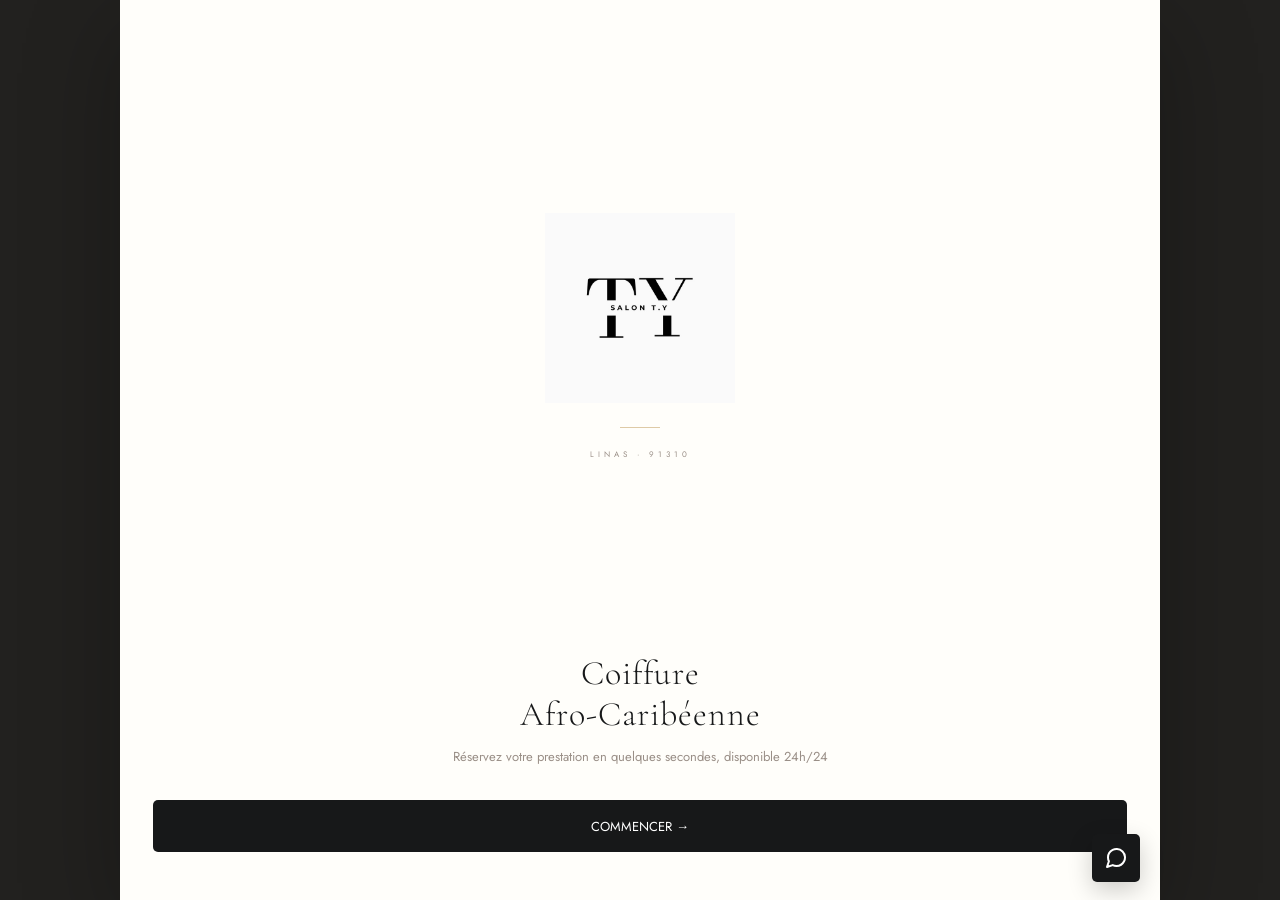
<file: index.html>
<!DOCTYPE html>
<html lang="fr">
<head>
<meta charset="UTF-8"/>
<meta name="viewport" content="width=device-width,initial-scale=1.0,maximum-scale=1.0,user-scalable=no"/>
<title>Salon T.Y</title>
<link rel="preconnect" href="https://fonts.googleapis.com">
<link rel="preconnect" href="https://fonts.gstatic.com" crossorigin>
<link rel="stylesheet" href="https://fonts.googleapis.com/css2?family=Cormorant+Garamond:ital,wght@0,300;0,400;0,500;1,300;1,400&family=Jost:wght@300;400;500;600&display=swap" media="print" onload="this.media='all'">
<noscript><link rel="stylesheet" href="https://fonts.googleapis.com/css2?family=Cormorant+Garamond:ital,wght@0,300;0,400;0,500;1,300;1,400&family=Jost:wght@300;400;500;600&display=swap"></noscript>
<style>
:root{--gold:#C9A96E;--burg:#6B1A2A;--dark:#141211;--muted:#9A8F87;--white:#FFFFFF;--border:rgba(0,0,0,0.08);--shadow:0 2px 16px rgba(0,0,0,0.07);--bg:#fff;--card:#fff;--text:#141211;}
[data-theme="dark"]{--bg:#0e0d0c;--card:#1c1a18;--dark:#f0ece6;--muted:#7a726a;--border:rgba(255,255,255,0.08);--shadow:0 2px 16px rgba(0,0,0,0.3);--text:#f0ece6;}
[data-theme="dark"] body,[data-theme="dark"] html{background:#0e0d0c;}
[data-theme="dark"] .screen{background:#0e0d0c;}
[data-theme="dark"] .screen-header{background:#0e0d0c;border-bottom:1px solid rgba(255,255,255,0.06);}
[data-theme="dark"] .home-card,[data-theme="dark"] .cat-card,[data-theme="dark"] .home-enfant{background:#1c1a18;border-color:rgba(255,255,255,0.06);}
[data-theme="dark"] .field-input{background:#1c1a18;border-color:rgba(255,255,255,0.1);color:#f0ece6;}
[data-theme="dark"] .field-input::placeholder{color:#5a5450;}
[data-theme="dark"] .appt-card,[data-theme="dark"] .stat-card{background:#1c1a18;border-color:rgba(255,255,255,0.06);}
[data-theme="dark"] #s-admin,[data-theme="dark"] .admin-body{background:#0e0d0c;}
[data-theme="dark"] .ptab{background:#1c1a18;color:#f0ece6;}
[data-theme="dark"] .active-ptab{background:var(--gold)!important;color:#141211!important;}
[data-theme="dark"] #s-admin nav,[data-theme="dark"] #s-client-account .admin-body+nav{background:#0e0d0c;border-top-color:rgba(255,255,255,0.06);}
[data-theme="dark"] .anav-btn{color:#5a5450;}
[data-theme="dark"] .anav-btn.anav-active{color:#f0ece6;}
[data-theme="dark"] .slot-btn{background:#1c1a18;border-color:rgba(255,255,255,0.1);color:#f0ece6;}
[data-theme="dark"] .date-chip{background:#1c1a18;border-color:rgba(255,255,255,0.08);}
[data-theme="dark"] .ghost-btn{color:var(--gold);}
[data-theme="dark"] #s-success{background:#0e0d0c;}
[data-theme="dark"] #s-avis{background:#0e0d0c;}
#dark-toggle{position:fixed;top:20px;right:16px;width:36px;height:36px;border-radius:50%;background:rgba(255,255,255,0.08);border:1px solid rgba(255,255,255,0.1);display:flex;align-items:center;justify-content:center;z-index:200;cursor:pointer;font-size:16px;}
*{margin:0;padding:0;box-sizing:border-box;}
html,body{height:100%;font-family:'Jost',sans-serif;background:var(--dark);-webkit-font-smoothing:antialiased;}
button{cursor:pointer;border:none;background:none;font-family:inherit;}
input,textarea{font-family:inherit;}
#app{width:100%;max-width:430px;height:100vh;height:-webkit-fill-available;height:100dvh;background:#fff;position:fixed;top:0;left:50%;transform:translateX(-50%);overflow:hidden;box-shadow:0 0 80px rgba(0,0,0,0.5);overscroll-behavior:none;}
.screen{position:absolute;inset:0;background:#fff;overflow-x:hidden;overflow-y:hidden;transform:translateX(100%);transition:transform 0.32s cubic-bezier(0.4,0,0.2,1);}
.screen:not(#s-admin){overflow-y:auto;-webkit-overflow-scrolling:touch;overscroll-behavior-y:contain;}
.screen.active{transform:translateX(0);}
.screen.prev{transform:translateX(-30%);}

button{touch-action:manipulation;}
/* HOME */
#s-home{display:flex;flex-direction:column;min-height:100%;}
.home-top{padding:44px 24px 0;text-align:center;}
.home-loc{font-size:8px;letter-spacing:4px;text-transform:uppercase;color:var(--muted);margin-bottom:20px;}
.home-logo{width:180px;height:180px;object-fit:contain;margin:0 auto 6px;display:block;}
.home-sep{display:flex;align-items:center;gap:12px;justify-content:center;margin-bottom:12px;}
.home-sep-l{width:26px;height:1px;background:var(--dark);opacity:0.15;}
.home-sep-d{width:4px;height:4px;border-radius:50%;background:var(--gold);}
.home-tagline{font-family:'Cormorant Garamond',serif;font-size:24px;font-style:italic;font-weight:300;color:#888;margin-bottom:4px;}
.home-sub{font-size:8px;letter-spacing:2.5px;text-transform:uppercase;color:#bbb;margin-bottom:28px;}
.home-body{padding:0 22px 36px;flex:1;}
.home-choose{font-size:7px;letter-spacing:3px;text-transform:uppercase;color:#bbb;text-align:center;margin-bottom:14px;}
.home-cards{display:flex;gap:10px;margin-bottom:10px;}
.home-card{flex:1;background:#fff;border-radius:18px;overflow:hidden;border:1px solid var(--border);box-shadow:var(--shadow);transition:transform 0.18s;-webkit-tap-highlight-color:transparent;}
.home-card:active{transform:scale(0.96);}
.home-card-img{width:100%;aspect-ratio:1;object-fit:cover;display:block;}
.home-card-body{padding:11px 10px;text-align:center;}
.home-card-name{font-family:'Cormorant Garamond',serif;font-size:16px;color:var(--dark);display:block;letter-spacing:1px;}
.home-card-price{font-size:7px;letter-spacing:1.5px;text-transform:uppercase;color:var(--gold);font-weight:500;}
.home-enfant{width:100%;background:#fff;border-radius:14px;display:flex;overflow:hidden;border:1px solid var(--border);box-shadow:var(--shadow);height:68px;transition:transform 0.18s;-webkit-tap-highlight-color:transparent;}
.home-enfant:active{transform:scale(0.98);}
.home-enfant img{width:68px;height:68px;object-fit:cover;flex-shrink:0;}
.home-enfant-info{flex:1;display:flex;flex-direction:column;justify-content:center;padding:0 14px;}
.home-enfant-name{font-family:'Cormorant Garamond',serif;font-size:16px;color:var(--dark);letter-spacing:1px;}
.home-enfant-sub{font-size:7px;letter-spacing:1.5px;text-transform:uppercase;color:#bbb;margin-top:2px;}
.home-enfant-price{display:flex;align-items:center;padding:0 16px;font-family:'Cormorant Garamond',serif;font-size:20px;color:var(--gold);}

/* HEADER */
.screen-header{padding:52px 20px 14px;background:#fff;position:sticky;top:0;z-index:10;border-bottom:1px solid rgba(0,0,0,0.05);}
.back-btn{font-size:8px;letter-spacing:2px;color:var(--gold);text-transform:uppercase;display:block;margin-bottom:8px;-webkit-tap-highlight-color:transparent;}
.screen-title{font-family:'Cormorant Garamond',serif;font-size:26px;font-weight:300;color:var(--dark);letter-spacing:1px;margin-bottom:2px;}
.screen-sub{font-size:8px;letter-spacing:2px;color:var(--muted);text-transform:uppercase;}

/* CAT GRID */
.cat-grid{display:grid;grid-template-columns:1fr 1fr;gap:9px;padding:14px;}
.cat-card{background:#fff;border-radius:14px;overflow:hidden;border:1px solid var(--border);box-shadow:var(--shadow);display:flex;flex-direction:column;position:relative;transition:transform 0.18s;-webkit-tap-highlight-color:transparent;}
.cat-card:not(.cat-inc):active{transform:scale(0.97);}
.cat-card.cat-cust{border:1.5px dashed rgba(201,169,110,0.45);}
.cat-card.cat-inc{opacity:0.4;cursor:default;}
.cat-img{width:100%;height:82px;object-fit:cover;display:block;}
.cat-body{padding:9px 11px 11px;}
.cat-name{font-family:'Cormorant Garamond',serif;font-size:13px;color:var(--dark);display:block;margin-bottom:1px;}
.cat-count{font-size:7px;color:var(--muted);}
.cat-count-gold{color:var(--gold);}
.inc-badge{position:absolute;top:7px;right:7px;background:rgba(20,18,17,0.7);color:var(--gold);font-size:6px;letter-spacing:1px;padding:2px 6px;border-radius:20px;text-transform:uppercase;font-weight:600;}

/* SVC LIST */
.svc-list{padding:0 16px 40px;}
.svc-heading{font-family:'Cormorant Garamond',serif;font-size:17px;font-style:italic;color:var(--burg);padding:13px 0 7px;border-bottom:1px solid var(--border);margin-bottom:2px;}
.svc-item{display:flex;align-items:center;gap:12px;padding:11px 0;border-bottom:1px solid rgba(0,0,0,0.04);cursor:pointer;-webkit-tap-highlight-color:transparent;}
.svc-item:active{background:rgba(201,169,110,0.05);}
.svc-icon-img{width:48px;height:48px;border-radius:11px;overflow:hidden;flex-shrink:0;}
.svc-icon-img img{width:100%;height:100%;object-fit:cover;display:block;}
.svc-icon-emoji{width:48px;height:48px;border-radius:11px;background:#f5f5f5;display:flex;align-items:center;justify-content:center;font-size:20px;flex-shrink:0;}
.svc-info{flex:1;}
.svc-name{font-size:13px;color:var(--dark);display:block;margin-bottom:2px;}
.svc-dur{font-size:9px;color:var(--muted);}
.svc-pw{text-align:right;}
.svc-price{font-family:'Cormorant Garamond',serif;font-size:20px;color:var(--dark);display:block;line-height:1;}
.svc-from{font-size:7px;color:var(--gold);letter-spacing:1px;text-transform:uppercase;}
.svc-fix{font-size:7px;color:var(--muted);letter-spacing:1px;text-transform:uppercase;}

/* SIZE */
.size-body{padding:0 18px 40px;}
.size-svc-card{background:#fff;border-radius:15px;padding:15px 17px;display:flex;align-items:center;gap:13px;border:1px solid var(--border);box-shadow:var(--shadow);margin-bottom:20px;}
.size-svc-icon{font-size:24px;}
.size-svc-name{font-family:'Cormorant Garamond',serif;font-size:20px;color:var(--dark);font-weight:300;display:block;}
.size-svc-sub{font-size:8px;color:var(--gold);font-style:italic;}
.step-label{font-size:7px;letter-spacing:3px;text-transform:uppercase;color:var(--gold);text-align:center;margin-bottom:16px;opacity:0.8;}
.size-grid{display:grid;grid-template-columns:1fr 1fr;gap:9px;margin-bottom:20px;}
.size-btn{background:#fff;border:1.5px solid rgba(0,0,0,0.1);border-radius:16px;padding:20px 10px;text-align:center;display:flex;flex-direction:column;align-items:center;gap:5px;transition:all 0.18s;-webkit-tap-highlight-color:transparent;}
.size-btn.active{border-color:var(--dark);background:var(--dark);}
.size-btn.active .size-letter{color:#fff;}
.size-btn.active .size-hours{color:var(--gold);}
.size-letter{font-family:'Cormorant Garamond',serif;font-size:34px;font-weight:300;color:var(--dark);line-height:1;}
.size-hours{font-size:7px;letter-spacing:2px;text-transform:uppercase;color:var(--muted);}
.size-total{background:#f8f8f8;border-radius:14px;padding:14px 18px;display:flex;align-items:center;justify-content:space-between;border:1px solid var(--border);margin-bottom:18px;}
.size-total-lbl{font-size:7px;letter-spacing:2px;text-transform:uppercase;color:var(--muted);display:block;margin-bottom:3px;}
.size-total-val{font-family:'Cormorant Garamond',serif;font-size:30px;color:var(--dark);font-weight:300;}
.size-total-meta{font-size:9px;color:var(--gold);text-align:right;font-style:italic;line-height:1.6;}

/* SLOTS */
.slots-body{padding:14px 16px 40px;}
.date-scroll{display:flex;gap:7px;overflow-x:auto;padding-bottom:12px;margin-bottom:16px;scrollbar-width:none;}
.date-scroll::-webkit-scrollbar{display:none;}
.date-chip{flex-shrink:0;background:#fff;border:1px solid var(--border);border-radius:13px;padding:9px 13px;text-align:center;cursor:pointer;transition:all 0.18s;min-width:54px;}
.date-chip.active{background:var(--dark);border-color:var(--dark);}
.date-chip-day{font-size:7px;letter-spacing:1px;text-transform:uppercase;color:var(--muted);display:block;}
.date-chip.active .date-chip-day{color:var(--gold);}
.date-chip-num{font-family:'Cormorant Garamond',serif;font-size:20px;font-weight:300;color:var(--dark);display:block;}
.date-chip.active .date-chip-num{color:#fff;}
.slots-grid{display:grid;grid-template-columns:repeat(3,1fr);gap:7px;}
.slot-btn{background:#fff;border:1px solid var(--border);border-radius:11px;padding:12px 6px;font-family:'Cormorant Garamond',serif;font-size:14px;color:var(--dark);text-align:center;cursor:pointer;transition:all 0.18s;}
.slot-btn.active,.slot-btn:active{background:var(--dark);color:#fff;border-color:var(--dark);}
.slot-btn.taken{opacity:0.3;cursor:not-allowed;text-decoration:line-through;}
.slot-btn.past{opacity:0.25;cursor:not-allowed;color:#9A8F87;background:#f5f0eb;border-color:transparent;text-decoration:line-through;}
#s-admin,#s-admin-client-fiche{overflow:hidden!important;display:flex;flex-direction:column;}
#s-admin .admin-body{position:absolute;top:60px;bottom:56px;left:0;right:0;overflow-y:auto;-webkit-overflow-scrolling:touch;overscroll-behavior-y:contain;padding:0 22px 16px;}
#s-admin nav{flex-shrink:0;}
/* Admin nav */
.anav-btn{flex:1;display:flex;flex-direction:column;align-items:center;justify-content:center;gap:3px;padding:8px 2px;background:transparent;color:#9A8F87;transition:color 0.2s;font-family:inherit}
.anav-btn.anav-active{color:var(--dark)}
.anav-btn.anav-active svg{stroke:var(--gold)}
/* Dark mode complet */
[data-theme="dark"] .field-input{background:#241a0e!important;color:#f5ede0!important;border-color:rgba(201,169,110,0.2)!important;}
[data-theme="dark"] .field-input::placeholder{color:#6a5a4a!important;}
[data-theme="dark"] select.field-input option{background:#241a0e;color:#f5ede0;}
[data-theme="dark"] .screen-header{background:#1a1208!important;border-bottom-color:rgba(201,169,110,0.1)!important;}
[data-theme="dark"] .back-btn{color:var(--gold)!important;}
[data-theme="dark"] .screen-title{color:#f5ede0!important;}
[data-theme="dark"] .screen-sub{color:#8a7a6a!important;}
[data-theme="dark"] .field-label{color:#8a7a6a!important;}
[data-theme="dark"] .cta-btn{background:#f5ede0;color:#1a1208;}
[data-theme="dark"] .ghost-btn{background:#241a0e;color:#f5ede0;border-color:rgba(201,169,110,0.2);}
[data-theme="dark"] .date-chip{background:#241a0e;color:#f5ede0;border-color:rgba(201,169,110,0.2);}
[data-theme="dark"] .date-chip.active{background:var(--gold);color:#141211;}
[data-theme="dark"] .slot-btn{background:#241a0e;color:#f5ede0;border-color:rgba(201,169,110,0.2);}
[data-theme="dark"] .appt-card{background:#241a0e;border-color:rgba(201,169,110,0.1);}
[data-theme="dark"] .appt-name{color:#f5ede0;}
[data-theme="dark"] .appt-det{color:#8a7a6a;}
[data-theme="dark"] .stat-card{background:#241a0e!important;border-color:rgba(201,169,110,0.1)!important;}
[data-theme="dark"] .stat-val{color:#f5ede0!important;}
[data-theme="dark"] .stat-lbl{color:#8a7a6a!important;}
[data-theme="dark"] #s-home,
[data-theme="dark"] #s-admin-login,
[data-theme="dark"] #s-admin-rdv-detail,
[data-theme="dark"] #s-admin-client-fiche,
[data-theme="dark"] #s-client-login,
[data-theme="dark"] #s-client-account,
[data-theme="dark"] #s-confirm,
[data-theme="dark"] #s-success,
[data-theme="dark"] #s-slots,
[data-theme="dark"] #s-client,
[data-theme="dark"] #s-custom{background:#1a1208;}
[data-theme="dark"] .home-card{background:#241a0e;border-color:rgba(201,169,110,0.1);}
[data-theme="dark"] .home-enfant{background:#241a0e;}
[data-theme="dark"] #s-admin nav{background:#1a1208!important;border-top-color:rgba(201,169,110,0.15)!important;}
/* Planning tabs */
.ptab{padding:8px 12px;border-radius:20px;font-size:8px;letter-spacing:1px;text-transform:uppercase;background:#f0ebe5;color:var(--dark);font-family:inherit;white-space:nowrap}
.active-ptab{background:var(--dark)!important;color:#fff!important}
/* Fidélité stars */
.star-rating{display:flex;gap:4px;justify-content:center;margin:12px 0}
#s-onboarding{background:#141211;}
.onboard-dot{width:8px;height:8px;border-radius:50%;background:rgba(255,255,255,0.2);transition:all 0.3s;}
.onboard-dot.active{background:var(--gold);width:24px;border-radius:4px;}
.star{font-size:28px;cursor:pointer;transition:transform 0.1s;filter:grayscale(1)}
.star.active{filter:none;transform:scale(1.1)}

/* FORMS */
.form-body{padding:18px 18px 48px;}
.field-group{margin-bottom:16px;}
.field-label{display:block;font-size:8px;letter-spacing:2px;text-transform:uppercase;color:var(--muted);margin-bottom:6px;}
.field-input{width:100%;background:#fff;border:1px solid var(--border);border-radius:13px;padding:13px 15px;font-size:15px;color:var(--dark);outline:none;transition:border-color 0.18s;}
.field-input:focus{border-color:var(--dark);}
.field-textarea{width:100%;background:#fff;border:1px solid var(--border);border-radius:13px;padding:13px 15px;font-size:15px;color:var(--dark);outline:none;min-height:100px;resize:none;transition:border-color 0.18s;}
.field-textarea:focus{border-color:var(--dark);}
.photo-upload{display:block;width:100%;background:#f8f8f8;border:1.5px dashed rgba(201,169,110,0.4);border-radius:13px;padding:16px;text-align:center;cursor:pointer;font-size:12px;color:var(--gold);letter-spacing:1px;}
.photo-upload input{display:none;}
.form-note{background:rgba(201,169,110,0.08);border-radius:11px;padding:12px 14px;font-size:11px;color:var(--muted);font-style:italic;margin-bottom:18px;border:1px solid var(--border);line-height:1.6;}

/* CONFIRM */
.confirm-body{padding:16px 18px 48px;}
.status-badge{display:inline-flex;align-items:center;gap:6px;background:rgba(201,169,110,0.12);border-radius:20px;padding:5px 13px;font-size:8px;letter-spacing:2px;text-transform:uppercase;color:var(--gold);margin-bottom:14px;}
.status-dot{width:5px;height:5px;border-radius:50%;background:var(--gold);animation:pulse 2s infinite;flex-shrink:0;}
@keyframes pulse{0%,100%{opacity:1;}50%{opacity:0.2;}}
.confirm-card{background:#fff;border-radius:16px;overflow:hidden;border:1px solid var(--border);margin-bottom:12px;box-shadow:var(--shadow);}
.confirm-card-hdr{background:var(--dark);padding:14px 18px;}
.confirm-card-lbl{font-size:8px;letter-spacing:2.5px;text-transform:uppercase;color:var(--gold);display:block;margin-bottom:3px;}
.confirm-card-val{font-family:'Cormorant Garamond',serif;font-size:20px;font-weight:300;color:#fff;display:block;}
.confirm-rows{padding:3px 0;}
.confirm-row{display:flex;justify-content:space-between;align-items:center;padding:10px 18px;border-bottom:1px solid rgba(0,0,0,0.04);}
.confirm-row:last-child{border-bottom:none;}
.row-lbl{font-size:8px;letter-spacing:1.5px;text-transform:uppercase;color:var(--muted);}
.row-val{font-family:'Cormorant Garamond',serif;font-size:15px;color:var(--dark);}
.row-val.gold{color:var(--gold);}
.row-val.burg{color:var(--burg);font-weight:500;}
.deposit-box{background:#f8f8f8;border-radius:14px;padding:14px 18px;display:flex;align-items:center;justify-content:space-between;margin-bottom:18px;border:1px solid var(--border);}
.deposit-lbl{font-size:7px;letter-spacing:2px;text-transform:uppercase;color:var(--muted);display:block;margin-bottom:4px;}
.deposit-amt{font-family:'Cormorant Garamond',serif;font-size:30px;font-weight:300;color:var(--dark);}
.deposit-info{font-size:9px;color:var(--gold);text-align:right;font-style:italic;line-height:1.6;}

/* ADMIN */
.admin-body{padding:16px 18px 48px;}
.admin-stats{display:grid;grid-template-columns:1fr 1fr;gap:9px;margin-bottom:22px;}
.stat-card{background:#fff;border-radius:14px;padding:16px 12px;border:1px solid var(--border);box-shadow:var(--shadow);text-align:center;}
.stat-card.full{grid-column:span 2;}
.stat-val{font-family:'Cormorant Garamond',serif;font-size:34px;font-weight:300;color:var(--dark);display:block;}
.stat-lbl{font-size:8px;letter-spacing:1.5px;text-transform:uppercase;color:var(--muted);}
.appt-card{background:#fff;border-radius:14px;padding:14px 16px;border:1px solid var(--border);margin-bottom:9px;box-shadow:var(--shadow);}
.appt-name{font-family:'Cormorant Garamond',serif;font-size:17px;color:var(--dark);display:block;margin-bottom:3px;}
.appt-det{font-size:9px;color:var(--muted);display:block;margin-bottom:10px;line-height:1.5;}
.s-pills{display:flex;gap:5px;flex-wrap:wrap;}
.s-pill{font-size:7px;letter-spacing:1px;text-transform:uppercase;padding:4px 10px;border-radius:20px;border:1px solid var(--border);color:var(--muted);background:#f8f8f8;cursor:pointer;transition:all 0.15s;}
.s-pill.pending{background:rgba(201,169,110,0.15);color:var(--gold);border-color:var(--gold);}
.s-pill.confirmed{background:var(--dark);color:#fff;border-color:var(--dark);}
.s-pill.completed{background:rgba(0,0,0,0.07);color:var(--dark);border-color:var(--dark);}

/* BUTTONS */
.cta-btn{display:block;width:100%;background:var(--dark);color:#fff;border-radius:14px;padding:16px;font-size:9px;letter-spacing:2.5px;text-transform:uppercase;text-align:center;transition:opacity 0.18s,transform 0.18s;margin-bottom:9px;-webkit-tap-highlight-color:transparent;}
.cta-btn:disabled{opacity:0.3;cursor:not-allowed;}
.cta-btn:not(:disabled):active{transform:scale(0.98);opacity:0.88;}
.ghost-btn{display:block;width:100%;background:transparent;color:var(--muted);border-radius:14px;padding:14px;font-size:9px;letter-spacing:2px;text-transform:uppercase;text-align:center;border:1px solid var(--border);}
.empty-state{text-align:center;padding:40px 20px;color:var(--muted);font-size:12px;font-style:italic;line-height:1.7;}
[data-theme="dark"] #client-access{background:rgba(201,169,110,0.15);color:var(--gold);border-color:rgba(201,169,110,0.3);}
.toast{position:fixed;bottom:28px;left:50%;transform:translateX(-50%) translateY(80px);background:var(--dark);color:#fff;padding:12px 22px;border-radius:28px;font-size:11px;letter-spacing:1px;border:1px solid rgba(201,169,110,0.3);transition:transform 0.3s cubic-bezier(0.34,1.56,0.64,1);z-index:9999;white-space:nowrap;max-width:90vw;}
.toast.show{transform:translateX(-50%) translateY(0);}

/* ─── CHATBOT ────────────────────────────────────────────────────────────── */

/* Bouton flottant */
#chat-fab{
  position:fixed;
  bottom:24px;
  bottom:calc(24px + env(safe-area-inset-bottom));
  right:16px;
  width:52px;height:52px;border-radius:50%;
  background:#C9A96E;
  background:var(--gold,#C9A96E);
  border:none;
  box-shadow:0 4px 20px rgba(0,0,0,0.25);
  cursor:pointer;
  display:flex !important;align-items:center;justify-content:center;
  z-index:99999;
  -webkit-transform:translateZ(0);
  transform:translateZ(0);
  -webkit-appearance:none;appearance:none;
  padding:0;margin:0;
  transition:transform 0.2s cubic-bezier(0.34,1.56,0.64,1),opacity 0.2s;
}
#chat-fab:active{transform:scale(0.92);}
#chat-fab.hidden{opacity:0;pointer-events:none;display:none !important;}

/* Fond semi-transparent derrière le chat — clic dessus = ferme le chat */
#chat-backdrop{
  position:fixed;inset:0;
  background:rgba(0,0,0,0.35);
  z-index:1000;
  opacity:0;pointer-events:none;
  transition:opacity 0.3s;
}
#chat-backdrop.open{opacity:1;pointer-events:all;}

/* Badge nombre de messages non lus */
#chat-fab-badge{
  position:absolute;top:-4px;right:-4px;
  width:18px;height:18px;border-radius:50%;
  background:#e53935;color:#fff;
  font-size:10px;font-weight:700;
  display:flex;align-items:center;justify-content:center;
  display:none;
}

/* Fenêtre de chat */
#chat-window{
  position:fixed;bottom:0;left:50%;
  transform:translateX(-50%) translateY(100%);
  width:100%;max-width:430px;
  height:92vh;
  background:var(--bg);
  border-radius:20px 20px 0 0;
  box-shadow:0 -8px 40px rgba(0,0,0,0.18);
  z-index:1001;
  display:flex;flex-direction:column;
  transition:transform 0.35s cubic-bezier(0.4,0,0.2,1);
  overflow:hidden;
  visibility:hidden;
  pointer-events:none;
}
#chat-window.open{transform:translateX(-50%) translateY(0);visibility:visible;pointer-events:auto;}

/* Header de la fenêtre */
#chat-header{
  padding:16px 20px 12px;
  background:var(--gold);
  display:flex;align-items:center;gap:12px;
  flex-shrink:0;
}
#chat-header-avatar{
  width:36px;height:36px;border-radius:50%;
  background:rgba(0,0,0,0.2);
  display:flex;align-items:center;justify-content:center;
  font-size:18px;flex-shrink:0;
}
#chat-header-info{flex:1;}
#chat-header-name{
  font-family:'Cormorant Garamond',serif;
  font-size:16px;font-weight:500;color:#1a1008;
}
#chat-header-status{
  font-size:10px;color:rgba(26,16,8,0.65);letter-spacing:0.5px;
}
#chat-close{
  background:none;border:none;
  font-size:22px;cursor:pointer;
  color:rgba(26,16,8,0.7);padding:4px;
  line-height:1;
}

/* Zone des messages */
#chat-messages{
  flex:1;overflow-y:auto;
  padding:16px 14px;
  display:flex;flex-direction:column;
  gap:10px;
  -webkit-overflow-scrolling:touch;
}

/* Bulles */
.chat-bubble{
  max-width:82%;padding:10px 14px;
  border-radius:18px;font-size:13px;line-height:1.5;
  word-break:break-word;
}
.chat-bubble.bot{
  background:var(--card);
  border:1px solid var(--border);
  color:var(--text);
  border-bottom-left-radius:4px;
  align-self:flex-start;
  box-shadow:var(--shadow);
}
.chat-bubble.user{
  background:var(--gold);
  color:#1a1008;
  border-bottom-right-radius:4px;
  align-self:flex-end;
}
[data-theme="dark"] .chat-bubble.bot{background:#1c1a18;border-color:rgba(255,255,255,0.08);}

/* Indicateur de frappe */
#chat-typing{
  align-self:flex-start;
  background:var(--card);
  border:1px solid var(--border);
  border-radius:18px;border-bottom-left-radius:4px;
  padding:10px 16px;display:none;gap:5px;
  align-items:center;
}
#chat-typing.show{display:flex;}
#chat-typing span{
  width:7px;height:7px;border-radius:50%;
  background:var(--muted);
  animation:typing-dot 1.2s infinite;
}
#chat-typing span:nth-child(2){animation-delay:0.2s;}
#chat-typing span:nth-child(3){animation-delay:0.4s;}
@keyframes typing-dot{
  0%,60%,100%{transform:translateY(0);opacity:0.4;}
  30%{transform:translateY(-5px);opacity:1;}
}

/* Boutons de choix rapides */
#chat-choices{
  padding:8px 14px;
  display:flex;flex-wrap:wrap;gap:8px;
  flex-shrink:0;
}
.chat-choice-btn{
  background:none;
  border:1.5px solid var(--gold);
  color:var(--gold);
  border-radius:20px;
  padding:7px 14px;
  font-size:12px;font-family:'Jost',sans-serif;
  cursor:pointer;
  transition:background 0.15s,color 0.15s;
  white-space:nowrap;
}
.chat-choice-btn:active{background:var(--gold);color:#1a1008;}

/* Carte limite atteinte */
.chat-limit-card{
  background:var(--card);
  border:1.5px solid var(--gold);
  border-radius:14px;
  padding:14px;
  display:flex;flex-direction:column;gap:10px;
  align-self:flex-start;
  max-width:88%;
}
.chat-limit-card p{font-size:12px;color:var(--text);line-height:1.5;margin:0;}
.chat-limit-actions{display:flex;gap:8px;flex-wrap:wrap;}
.chat-limit-btn{
  flex:1;padding:9px 10px;border:none;border-radius:10px;
  font-size:11px;font-weight:600;cursor:pointer;
  font-family:'Jost',sans-serif;letter-spacing:0.3px;
}
.chat-limit-btn.primary{background:var(--gold);color:#1a1008;}
.chat-limit-btn.secondary{background:var(--card);border:1.5px solid var(--border);color:var(--text);}

/* Barre de saisie */
#chat-input-bar{
  padding:10px 14px;
  padding-bottom:max(10px, env(safe-area-inset-bottom));
  border-top:1px solid var(--border);
  display:flex;gap:8px;align-items:flex-end;
  flex-shrink:0;
  background:var(--bg);
}
#chat-input{
  flex:1;border:1.5px solid var(--border);
  border-radius:20px;padding:10px 14px;
  font-size:13px;font-family:'Jost',sans-serif;
  background:var(--card);color:var(--text);
  resize:none;outline:none;max-height:100px;
  line-height:1.4;
  transition:border-color 0.2s;
}
#chat-input:focus{border-color:var(--gold);}
#chat-send{
  width:40px;height:40px;border-radius:50%;
  background:var(--gold);border:none;
  font-size:16px;cursor:pointer;
  display:flex;align-items:center;justify-content:center;
  flex-shrink:0;transition:transform 0.15s;
}
#chat-send:active{transform:scale(0.9);}
#chat-send:disabled{opacity:0.4;cursor:default;}

/* RGPD notice */
#chat-rgpd{
  background:rgba(201,169,110,0.08);
  border-top:1px solid rgba(201,169,110,0.2);
  padding:8px 14px;
  font-size:10px;color:var(--muted);
  text-align:center;line-height:1.4;
  flex-shrink:0;
}

/* Correction clavier mobile iOS */
@supports(-webkit-touch-callout:none){
  #chat-window.open{height:-webkit-fill-available;}
}
</style>
<link rel="stylesheet" href="studio-ty.css?v=7"/>
</head>
<body>
<div id="app">

<!-- HOME -->
<!-- ONBOARDING -->
<div class="screen" id="s-onboarding" style="background:#fff;display:flex;flex-direction:column;align-items:center;justify-content:space-between;padding:0;overflow:hidden;text-align:center">
  <!-- Logo centré -->
  <div style="flex:1;display:flex;flex-direction:column;align-items:center;justify-content:center;padding:48px 32px 24px">
    <img src="images/img_01.jpg" alt="Salon T.Y" style="width:200px;height:200px;object-fit:contain;margin-bottom:24px"/>
    <div style="width:40px;height:1px;background:#C9A96E;margin-bottom:20px;opacity:0.6"></div>
    <p style="font-size:8px;letter-spacing:4px;text-transform:uppercase;color:#9A8F87;margin-bottom:6px">Linas · 91310</p>
  </div>
  <!-- Texte + bouton -->
  <div style="padding:0 32px 48px;width:100%">
    <h2 style="font-family:'Cormorant Garamond',serif;font-size:34px;font-weight:300;color:#141211;margin-bottom:10px;letter-spacing:1px;line-height:1.2">Coiffure<br/>Afro-Caribéenne</h2>
    <p style="font-size:13px;color:#9A8F87;line-height:1.7;margin:0 0 32px">Réservez votre prestation en quelques secondes, disponible 24h/24</p>
    <button onclick="skipOnboarding()" style="background:#141211;color:#C9A96E;border:none;border-radius:30px;padding:16px 0;font-size:11px;letter-spacing:3px;text-transform:uppercase;font-family:'Jost',sans-serif;width:100%;cursor:pointer">Commencer →</button>
  </div>
</div>

<div class="screen active" id="s-home">
  <button class="home-menu-btn" type="button" aria-label="Ouvrir le menu" aria-controls="home-more" aria-expanded="false" onclick="const panel=document.getElementById('home-more');const open=panel.classList.toggle('open');this.setAttribute('aria-expanded',open?'true':'false')">
    <span></span><span></span><span></span>
  </button>
  <div class="home-top">
    <p class="home-loc">Linas · 91310</p>
    <img class="home-logo" src="images/img_02.jpg" alt="Salon T.Y"/>
    <div class="home-sep"><span class="home-sep-l"></span><span class="home-sep-d"></span><span class="home-sep-l"></span></div>
    <div id="home-avis-stars" style="display:none;text-align:center;margin-bottom:8px">
      <span id="home-avis-score" style="font-family:\'Cormorant Garamond\',serif;font-size:28px;color:var(--gold)">5.0</span>
      <span id="home-avis-stars-display" style="font-size:14px;margin-left:4px">⭐⭐⭐⭐⭐</span>
      <p id="home-avis-count" style="font-size:10px;color:var(--muted);letter-spacing:1px">0 avis</p>
    </div>
    <p class="home-tagline">Beauté &amp; Style</p>
    <p class="home-sub">Coiffure Afro-Caribéenne</p>
    <div style="display:flex;justify-content:center;align-items:center;gap:18px;margin-bottom:10px">
      <a href="https://www.instagram.com/salon.t.y?igsh=MTQzZTV5dXJubmRscw==" target="_blank" style="display:flex;flex-direction:column;align-items:center;gap:3px;text-decoration:none">
        <svg width="20" height="20" viewBox="0 0 24 24" fill="none" stroke="var(--gold)" stroke-width="1.8" stroke-linecap="round" stroke-linejoin="round"><rect x="2" y="2" width="20" height="20" rx="5"/><circle cx="12" cy="12" r="4"/><circle cx="17.5" cy="6.5" r="1" fill="var(--gold)" stroke="none"/></svg>
        <span style="font-size:7px;letter-spacing:1.5px;text-transform:uppercase;color:var(--muted)">Instagram</span>
      </a>
      <a href="tel:0753416115" style="display:flex;flex-direction:column;align-items:center;gap:3px;text-decoration:none">
        <svg width="20" height="20" viewBox="0 0 24 24" fill="none" stroke="var(--gold)" stroke-width="1.8" stroke-linecap="round" stroke-linejoin="round"><path d="M22 16.92v3a2 2 0 0 1-2.18 2 19.79 19.79 0 0 1-8.63-3.07A19.5 19.5 0 0 1 4.07 12a19.79 19.79 0 0 1-3.07-8.67A2 2 0 0 1 3 3.18h3a2 2 0 0 1 2 1.72c.127.96.361 1.903.7 2.81a2 2 0 0 1-.45 2.11L7.09 10.91a16 16 0 0 0 6 6l1.27-1.27a2 2 0 0 1 2.11-.45c.907.339 1.85.573 2.81.7A2 2 0 0 1 21 18z"/></svg>
        <span style="font-size:7px;letter-spacing:1.5px;text-transform:uppercase;color:var(--muted)">07 53 41 61 15</span>
      </a>
      <a href="https://www.tiktok.com/@salon.ty?_r=1&_t=ZN-95kiSJ5hi3K" target="_blank" style="display:flex;flex-direction:column;align-items:center;gap:3px;text-decoration:none">
        <svg width="20" height="20" viewBox="0 0 24 24" fill="var(--gold)"><path d="M19.59 6.69a4.83 4.83 0 0 1-3.77-4.25V2h-3.45v13.67a2.89 2.89 0 0 1-2.88 2.5 2.89 2.89 0 0 1-2.89-2.89 2.89 2.89 0 0 1 2.89-2.89c.28 0 .54.04.79.1V9.01a6.33 6.33 0 0 0-.79-.05 6.34 6.34 0 0 0-6.34 6.34 6.34 6.34 0 0 0 6.34 6.34 6.34 6.34 0 0 0 6.33-6.34V9.05a8.16 8.16 0 0 0 4.77 1.52V7.12a4.85 4.85 0 0 1-1-.43z"/></svg>
        <span style="font-size:7px;letter-spacing:1.5px;text-transform:uppercase;color:var(--muted)">TikTok</span>
      </a>
    </div>
  </div>
  <div class="home-body">
    <div id="home-ouvert-block" style="display:none;margin-bottom:14px;padding:10px 14px;border-radius:12px;background:#f9f6f3;border:1px solid var(--border);align-items:center;justify-content:space-between">
      <div style="display:flex;align-items:center;gap:8px">
        <span id="home-ouvert-dot" style="width:8px;height:8px;border-radius:50%;background:#2d7a3a;flex-shrink:0;animation:pulse 2s infinite"></span>
        <span id="home-ouvert-txt" style="font-size:11px;color:var(--dark)">Ouvert aujourd'hui</span>
      </div>
      <span id="home-ouvert-heure" style="font-size:10px;color:var(--muted)"></span>
    </div>
    <p class="home-choose">Choisissez votre prestation</p>
    <div id="home-cards-wrapper" class="home-cards">
      <button id="home-btn-femme" class="home-card" onclick="go('s-women-cats')">
        <img class="home-card-img" src="images/img_03.jpg" alt="Femme"/>
        <div class="home-card-body"><span class="home-card-name">Femme</span><span id="home-prix-femme" class="home-card-price">à partir de 25€</span></div>
      </button>
      <button id="home-btn-homme" class="home-card" onclick="loadSvcs('men');go('s-services')">
        <img class="home-card-img" src="images/img_04.jpg" alt="Homme"/>
        <div class="home-card-body"><span class="home-card-name">Homme</span><span id="home-prix-homme" class="home-card-price">à partir de 5€</span></div>
      </button>
    </div>
    <button class="home-enfant" id="home-btn-enfant" onclick="pickSvc({name:'Coupe enfant',icon:'✂️',price:10,duration:30,hasSize:false,img:null})">
      <img src="images/img_05.jpg" alt="Enfant"/>
      <div class="home-enfant-info"><span class="home-enfant-name">Enfant</span><span id="home-enfant-sub" class="home-enfant-sub">Coupe enfant</span></div>
      <span id="home-enfant-price" class="home-enfant-price">10€</span>
    </button>
    <button class="home-primary-cta" type="button" onclick="go('s-women-cats')">
      <span>Choisir une prestation</span>
      <span aria-hidden="true">→</span>
    </button>
    <div class="home-utility" aria-label="Accès rapides">
      <a href="https://www.instagram.com/salon.t.y?igsh=MTQzZTV5dXJubmRscw==" target="_blank" rel="noopener">
        <svg viewBox="0 0 24 24" fill="none" stroke="currentColor" stroke-width="1.7" aria-hidden="true"><rect x="3" y="3" width="18" height="18" rx="5"/><circle cx="12" cy="12" r="4"/><circle cx="17.4" cy="6.6" r="1" fill="currentColor" stroke="none"/></svg>
        <span>Instagram</span>
      </a>
      <a href="https://www.tiktok.com/@salon.ty?_r=1&amp;_t=ZN-95kiSJ5hi3K" target="_blank" rel="noopener">
        <svg viewBox="0 0 24 24" fill="currentColor" aria-hidden="true"><path d="M19.6 6.7a4.8 4.8 0 0 1-3.8-4.3V2h-3.4v13.7a2.9 2.9 0 0 1-2.9 2.5 2.9 2.9 0 0 1 0-5.8c.3 0 .5 0 .8.1V9a6.3 6.3 0 0 0-.8-.1 6.3 6.3 0 1 0 6.3 6.4V9.1a8.2 8.2 0 0 0 4.8 1.5V7.1c-.3 0-.7-.2-1-.4z"/></svg>
        <span>TikTok</span>
      </a>
      <a href="tel:0753416115">
        <svg viewBox="0 0 24 24" fill="none" stroke="currentColor" stroke-width="1.7" aria-hidden="true"><path d="M22 16.9v3a2 2 0 0 1-2.2 2A19.8 19.8 0 0 1 11.2 19 19.5 19.5 0 0 1 4.1 12 19.8 19.8 0 0 1 1 3.3 2 2 0 0 1 2-2.2h3a2 2 0 0 1 2 1.7c.1 1 .4 1.9.7 2.8a2 2 0 0 1-.5 2.1L7.1 8.9a16 16 0 0 0 6 6l1.3-1.3a2 2 0 0 1 2.1-.4c.9.3 1.8.6 2.8.7a2 2 0 0 1 1.7 2z"/></svg>
        <span>Téléphone</span>
      </a>
      <button type="button" onclick="clientAccessBtn()">
        <svg viewBox="0 0 24 24" fill="none" stroke="currentColor" stroke-width="1.7" aria-hidden="true"><path d="M20 21v-2a4 4 0 0 0-4-4H8a4 4 0 0 0-4 4v2"/><circle cx="12" cy="7" r="4"/></svg>
        <span>Mon compte</span>
      </button>
    </div>
    <div class="home-more" id="home-more">
      <button type="button" onclick="adminAccessBtn()">Espace administrateur</button>
      <button type="button" onclick="shareApp()">Partager le salon</button>
      <button type="button" onclick="go('s-avis')">Déposer un avis</button>
      <button type="button" onclick="chatOpen()">Assistant Ty</button>
    </div>
    <div style="display:flex;gap:8px;margin-top:14px">
      <button id="client-access" onclick="clientAccessBtn()" style="flex:1;display:flex;align-items:center;justify-content:center;gap:7px;padding:11px;border-radius:12px;border:1px solid var(--border);background:#fff;font-size:9px;letter-spacing:1.5px;text-transform:uppercase;color:var(--muted);font-family:inherit">
        <svg width="14" height="14" viewBox="0 0 24 24" fill="none" stroke="currentColor" stroke-width="2" stroke-linecap="round" stroke-linejoin="round"><path d="M20 21v-2a4 4 0 0 0-4-4H8a4 4 0 0 0-4 4v2"/><circle cx="12" cy="7" r="4"/></svg>
        <span id="client-access-label">Mon compte</span>
      </button>
      <button id="admin-access" onclick="adminAccessBtn()" style="flex:1;display:flex;align-items:center;justify-content:center;gap:7px;padding:11px;border-radius:12px;border:1px solid var(--border);background:#fff;font-size:9px;letter-spacing:1.5px;text-transform:uppercase;color:var(--muted);font-family:inherit">
        <svg width="14" height="14" viewBox="0 0 24 24" fill="none" stroke="currentColor" stroke-width="2" stroke-linecap="round" stroke-linejoin="round"><rect x="3" y="11" width="18" height="11" rx="2"/><path d="M7 11V7a5 5 0 0 1 10 0v4"/></svg>
        Admin
      </button>
    </div>
    <div style="display:flex;gap:8px;margin-top:8px">
      <button onclick="shareApp()" style="flex:1;display:flex;align-items:center;justify-content:center;gap:5px;padding:10px 6px;border-radius:12px;border:1px solid var(--border);background:#fff;font-size:8px;letter-spacing:1px;text-transform:uppercase;color:var(--muted);font-family:inherit">
        <svg width="12" height="12" viewBox="0 0 24 24" fill="none" stroke="currentColor" stroke-width="2" stroke-linecap="round" stroke-linejoin="round"><circle cx="18" cy="5" r="3"/><circle cx="6" cy="12" r="3"/><circle cx="18" cy="19" r="3"/><line x1="8.59" y1="13.51" x2="15.42" y2="17.49"/><line x1="15.41" y1="6.51" x2="8.59" y2="10.49"/></svg>
        Partager
      </button>
      <button onclick="go('s-avis')" style="flex:1;display:flex;align-items:center;justify-content:center;gap:5px;padding:10px 6px;border-radius:12px;border:1px solid var(--border);background:#fff;font-size:8px;letter-spacing:1px;text-transform:uppercase;color:var(--muted);font-family:inherit">⭐ Déposer un avis</button>
      <button id="pwa-btn" onclick="installPWA()" style="display:none;flex:1;align-items:center;justify-content:center;gap:5px;padding:10px 6px;border-radius:12px;border:1px solid var(--border);background:#fff;font-size:8px;letter-spacing:1px;text-transform:uppercase;color:var(--muted);font-family:inherit">
        <svg width="12" height="12" viewBox="0 0 24 24" fill="none" stroke="currentColor" stroke-width="2" stroke-linecap="round" stroke-linejoin="round"><path d="M21 15v4a2 2 0 0 1-2 2H5a2 2 0 0 1-2-2v-4"/><polyline points="7 10 12 15 17 10"/><line x1="12" y1="15" x2="12" y2="3"/></svg>
        Installer
      </button>
    </div>
  </div>
</div>

<!-- WOMEN CATS -->
<div class="screen" id="s-women-cats">
  <div class="screen-header">
    <button class="back-btn" onclick="back()">‹ Retour</button>
    <h2 class="screen-title">Coiffure Femme</h2>
    <p class="screen-sub">Sélectionnez une catégorie</p>
  </div>
  <div class="cat-grid">
    <button class="cat-card" onclick="loadSvcs('braids');go('s-services')">
      <img class="cat-img" src="images/img_06.jpg" alt="Tresses"/><div class="cat-body"><span class="cat-name">Tresses &amp; Braids</span><span id="count-braids" class="cat-count">6 coiffures</span></div>
    </button>
    <button class="cat-card" onclick="loadSvcs('weave');go('s-services')">
      <img class="cat-img" src="images/img_07.jpg" alt="Tissage"/><div class="cat-body"><span class="cat-name">Tissage</span><span id="count-weave" class="cat-count">5 coiffures</span></div>
    </button>
    <button class="cat-card" onclick="loadSvcs('chignon');go('s-services')">
      <img class="cat-img" src="images/img_08.jpg" alt="Chignon"/><div class="cat-body"><span class="cat-name">Chignon</span><span id="count-chignon" class="cat-count">3 coiffures</span></div>
    </button>
    <button class="cat-card" onclick="loadSvcs('packages');go('s-services')">
      <img class="cat-img" src="images/img_09.jpg" alt="Forfaits"/><div class="cat-body"><span class="cat-name">Forfaits</span><span id="count-packages" class="cat-count">3 formules</span></div>
    </button>
    <button class="cat-card cat-cust" onclick="go('s-custom')">
      <img class="cat-img" src="images/img_10.jpg" alt="Sur mesure" style="object-position:top"/><div class="cat-body"><span class="cat-name">Sur mesure</span><span class="cat-count cat-count-gold">Demande perso.</span></div>
    </button>
    <div class="cat-card cat-inc"><div class="inc-badge">Bientôt</div>
      <img class="cat-img" src="images/img_11.jpg" alt="Ongles"/><div class="cat-body"><span class="cat-name">Ongles</span><span class="cat-count">Incoming ⏳</span></div>
    </div>
    <div class="cat-card cat-inc"><div class="inc-badge">Bientôt</div>
      <img class="cat-img" src="images/img_12.jpg" alt="Cils"/><div class="cat-body"><span class="cat-name">Cils</span><span class="cat-count">Incoming ⏳</span></div>
    </div>
  </div>
</div>

<!-- SERVICES -->
<div class="screen" id="s-services">
  <div class="screen-header">
    <button class="back-btn" onclick="back()">‹ Retour</button>
    <h2 class="screen-title" id="svc-title">Services</h2>
    <p class="screen-sub">Sélectionnez une prestation</p>
  </div>
  <div class="svc-list" id="svc-list"></div>
</div>

<!-- SIZE -->
<div class="screen" id="s-size">
  <div class="screen-header">
    <button class="back-btn" onclick="back()">‹ Retour</button>
    <h2 class="screen-title">Choisir la taille</h2>
  </div>
  <div class="size-body">
    <div class="size-svc-card">
      <span class="size-svc-icon" id="sz-icon">🌿</span>
      <div><span class="size-svc-name" id="sz-name">—</span><span class="size-svc-sub">Prix selon taille choisie</span></div>
    </div>
    <p class="step-label">Étape 2 sur 3 — Sélectionner la taille</p>
    <div class="size-grid">
      <button class="size-btn" onclick="pickSize(this,120,2,'XS')"><span class="size-letter">XS</span><span class="size-hours">2 HEURES</span></button>
      <button class="size-btn" onclick="pickSize(this,180,3,'S')"><span class="size-letter">S</span><span class="size-hours">3 HEURES</span></button>
      <button class="size-btn" onclick="pickSize(this,240,4,'M')"><span class="size-letter">M</span><span class="size-hours">4 HEURES</span></button>
      <button class="size-btn" onclick="pickSize(this,300,5,'L')"><span class="size-letter">L</span><span class="size-hours">5 HEURES</span></button>
    </div>
    <div class="size-total">
      <div><span class="size-total-lbl">Prix total</span><span class="size-total-val" id="sz-total">—</span></div>
      <span class="size-total-meta" id="sz-meta">Sélectionnez une taille</span>
    </div>
    <button class="cta-btn" id="sz-cta" onclick="go('s-slots')" disabled>Choisir un créneau →</button>
  </div>
</div>

<!-- CUSTOM -->
<div class="screen" id="s-custom">
  <div class="screen-header">
    <button class="back-btn" onclick="back()">‹ Coiffure Femme</button>
    <h2 class="screen-title">Sur mesure</h2>
    <p class="screen-sub">Décrivez votre coiffure idéale</p>
  </div>
  <div class="form-body">
    <div id="client-form-note" style="display:none;background:#f0f9f4;border-radius:12px;padding:12px 14px;margin-bottom:16px;border:1px solid #c3e6cb">
      <p style="font-size:11px;color:#2d7a3a">✅ Vos informations sont pré-remplies depuis votre compte</p>
    </div>
    <div style="display:flex;gap:8px">
      <div class="field-group" style="flex:1;margin-bottom:16px"><label class="field-label">Prénom</label><input class="field-input" id="custom-prenom" type="text" placeholder="Prénom"/></div>
      <div class="field-group" style="flex:1;margin-bottom:16px"><label class="field-label">Nom</label><input class="field-input" id="custom-nom" type="text" placeholder="Nom"/></div>
    </div>
    <div class="field-group"><label class="field-label">Téléphone</label><input class="field-input" id="custom-phone" type="tel" placeholder="06 00 00 00 00"/></div>
    <div class="field-group"><label class="field-label">Email</label><input class="field-input" id="custom-email" type="email" placeholder="vous@email.com"/></div>
    <div class="field-group"><label class="field-label">Allergies / Notes (optionnel)</label><input class="field-input" id="custom-notes" type="text" placeholder="Ex: allergie au henné, cuir chevelu sensible..."/></div>
    <div class="field-group"><label class="field-label">Décrivez votre coiffure</label><textarea class="field-textarea" id="cust-desc" placeholder="Ex: tresses knotless mi-longues avec perles..."></textarea></div>
    <div class="field-group"><label class="field-label">Photo de référence</label><label class="photo-upload"><span id="photo-lbl">Ajouter une photo</span><input type="file" accept="image/*" onchange="photoUploaded(this)"/></label></div>
    <div class="field-group">
      <label class="field-label">Créneau souhaité</label>
      <p style="font-size:11px;color:var(--muted);margin-bottom:8px">Proposition — sera confirmé après validation</p>
      <div class="date-scroll" id="cust-date-scroll" style="margin-bottom:10px"></div>
      <div class="slots-grid" id="cust-slots-grid"></div>
    </div>
    <div class="form-note">Le créneau sera confirmé après validation de votre demande.</div>
    <button class="cta-btn" onclick="submitCustom()">Envoyer ma demande</button>
  </div>
</div>

<!-- SLOTS -->
<div class="screen" id="s-slots">
  <div class="screen-header">
    <button class="back-btn" onclick="back()">‹ Retour</button>
    <h2 class="screen-title">Choisir un créneau</h2>
    <p class="screen-sub">Mardi → Dimanche · 10h–20h</p>
  </div>
  <div class="slots-body">
    <div class="date-scroll" id="date-scroll"></div>
    <div class="slots-grid" id="slots-grid"></div>
  </div>
</div>

<!-- CLIENT -->
<div class="screen" id="s-client">
  <div class="screen-header">
    <button class="back-btn" onclick="back()">‹ Créneau</button>
    <h2 class="screen-title" id="client-form-title">Vos informations</h2>
    <p class="screen-sub">Créez votre compte pour réserver</p>
  </div>
  <div class="form-body">
    <!-- Bandeau si déjà connecté -->
    <div id="client-form-note" style="display:none;background:#f0f9f4;border-radius:12px;padding:12px 14px;margin-bottom:16px;border:1px solid #c3e6cb">
      <p style="font-size:11px;color:#2d7a3a">✅ Vos informations sont pré-remplies depuis votre compte</p>
    </div>
    <!-- Champs infos -->
    <div id="client-fields-new">
      <div style="display:flex;gap:8px">
        <div class="field-group" style="flex:1;margin-bottom:16px"><label class="field-label">Prénom *</label><input class="field-input" id="cust-prenom" type="text" placeholder="Prénom"/></div>
        <div class="field-group" style="flex:1;margin-bottom:16px"><label class="field-label">Nom *</label><input class="field-input" id="cust-nom" type="text" placeholder="Nom"/></div>
      </div>
      <div class="field-group"><label class="field-label">Téléphone *</label><input class="field-input" id="cust-phone" type="tel" placeholder="06 00 00 00 00"/></div>
      <div class="field-group">
        <label class="field-label">Email * <span id="email-check-icon" style="float:right;font-size:11px;color:var(--muted)"></span></label>
        <input class="field-input" id="cust-email" type="email" placeholder="vous@email.com" oninput="checkEmailExist(this.value)"/>
      </div>
      <div class="field-group"><label class="field-label">Allergies / Notes (optionnel)</label><input class="field-input" id="cust-notes" type="text" placeholder="Ex: allergie au henné..."/></div>
      <!-- Zone PIN : connexion ou création -->
      <div id="pin-zone" style="display:none">
        <div id="pin-zone-new" style="display:none">
          <p style="font-size:11px;color:var(--muted);margin-bottom:12px;line-height:1.5">Choisissez un code PIN à 4 chiffres pour accéder à votre espace client</p>
          <div class="field-group"><label class="field-label">Créer votre PIN *</label><input class="field-input" id="cust-pin-new" type="tel" maxlength="4" placeholder="4 chiffres" inputmode="numeric"/></div>
          <div class="field-group"><label class="field-label">Confirmer le PIN *</label><input class="field-input" id="cust-pin-confirm" type="tel" maxlength="4" placeholder="4 chiffres" inputmode="numeric"/></div>
        </div>
        <div id="pin-zone-login" style="display:none">
          <p style="font-size:11px;color:#2d7a3a;margin-bottom:12px;background:#f0f9f4;padding:10px;border-radius:10px;border:1px solid #c3e6cb">✅ Compte reconnu — entrez votre PIN pour continuer</p>
          <div class="field-group"><label class="field-label">Votre PIN *</label><input class="field-input" id="cust-pin-login" type="tel" maxlength="4" placeholder="4 chiffres" inputmode="numeric"/></div>
        </div>
      </div>
    </div>
    <button class="cta-btn" id="client-form-btn" onclick="submitClientForm()">Continuer →</button>
  </div>
</div>

<!-- CONFIRM -->
<div class="screen" id="s-confirm">
  <div class="screen-header">
    <button class="back-btn" onclick="back()">‹ Informations</button>
    <h2 class="screen-title">Récapitulatif</h2>
  </div>
  <div class="confirm-body">
    <div class="status-badge"><span class="status-dot"></span>En attente de paiement</div>
    <div class="confirm-card">
      <div class="confirm-card-hdr"><span class="confirm-card-lbl">Prestation</span><span class="confirm-card-val" id="cf-service">—</span></div>
      <div class="confirm-rows">
        <div class="confirm-row"><span class="row-lbl">Date</span><span class="row-val" id="cf-date">—</span></div>
        <div class="confirm-row"><span class="row-lbl">Heure</span><span class="row-val" id="cf-time">—</span></div>
        <div class="confirm-row"><span class="row-lbl">Durée</span><span class="row-val gold" id="cf-dur">—</span></div>
        <div class="confirm-row"><span class="row-lbl">Client</span><span class="row-val" id="cf-client">—</span></div>
        <div class="confirm-row"><span class="row-lbl">Total</span><span class="row-val burg" id="cf-total">—</span></div>
      </div>
    </div>
    <div class="deposit-box">
      <div><span class="deposit-lbl" id="deposit-pct-label">Acompte 30%</span><span class="deposit-amt" id="cf-deposit">—</span></div>
      <div class="deposit-info">Paiement sécurisé<br/>via PayPal</div>
    </div>
    <div style="margin:14px 0;padding:14px;background:#f9f6f3;border-radius:14px;border:1px solid var(--border)">
      <p style="font-size:9px;letter-spacing:2px;text-transform:uppercase;color:var(--muted);margin-bottom:8px">Carte cadeau</p>
      <div style="display:flex;gap:8px;margin-bottom:16px">
        <input class="field-input" id="gift-input" type="text" placeholder="Ex: GIFT-XXXXXXXX" style="margin:0;text-transform:uppercase;flex:1"/>
        <button onclick="applyGiftCard()" style="background:var(--dark);color:#fff;border-radius:10px;padding:0 14px;font-size:11px;letter-spacing:1px;flex-shrink:0;font-family:inherit">Appliquer</button>
      </div>
      <p id="gift-msg" style="font-size:11px;margin-top:-10px;margin-bottom:14px;color:var(--muted)"></p>
      <p style="font-size:9px;letter-spacing:2px;text-transform:uppercase;color:var(--muted);margin-bottom:8px">Code promotion</p>
      <div style="display:flex;gap:8px">
        <input class="field-input" id="promo-input" type="text" placeholder="Ex: SALONTY20" style="margin:0;text-transform:uppercase;flex:1"/>
        <button onclick="applyPromo()" style="background:var(--dark);color:#fff;border-radius:10px;padding:0 14px;font-size:11px;letter-spacing:1px;flex-shrink:0">Appliquer</button>
      </div>
      <p id="promo-msg" style="font-size:11px;margin-top:6px;color:var(--burg);display:none"></p>
    </div>
    <div id="pay-buttons">
      <button class="cta-btn" onclick="openPayPal('deposit')" style="margin-bottom:10px">Payer l'acompte · <span id="cf-dep-amt">—</span></button>
      <button class="cta-btn" onclick="openPayPal('full')" style="background:var(--dark);margin-bottom:10px">Payer le total · <span id="cf-total-amt">—</span></button>
      <button class="cta-btn" onclick="reserverSansPayment()" style="background:#f0ebe5;color:var(--dark);border:1px solid var(--border)">Réserver · Payer sur place</button>
      <p style="font-size:10px;color:var(--muted);text-align:center;margin-top:8px;line-height:1.5">Sans paiement immédiat — sous réserve de confirmation par le salon</p>
    </div>
    <div id="paypal-confirm-box" style="display:none;margin-top:16px;padding:16px;background:#f9f6f3;border-radius:14px;border:1px solid var(--border)">
      <p style="font-size:11px;letter-spacing:1px;text-transform:uppercase;color:var(--muted);margin-bottom:10px">Confirmez votre paiement</p>
      <p style="font-size:12px;color:#555;margin-bottom:12px">Indiquez l'email PayPal utilisé pour le paiement :</p>
      <input class="field-input" id="paypal-email" type="email" placeholder="votre@paypal.com" style="margin-bottom:12px"/>
      <button class="cta-btn" onclick="confirmPayment()" data-i18n="confirmerPaiement">Confirmer le paiement</button>
    </div>
    <button class="ghost-btn" onclick="resetApp()" style="margin-top:10px">Retour à l'accueil</button>
  </div>
</div>

<!-- CONFIRMATION SUCCESS -->
<div class="screen" id="s-success">
  <div style="display:flex;flex-direction:column;align-items:center;justify-content:center;min-height:100vh;padding:32px 24px;text-align:center">
    <div style="width:72px;height:72px;border-radius:50%;background:rgba(45,122,58,0.12);display:flex;align-items:center;justify-content:center;margin-bottom:24px">
      <svg width="36" height="36" viewBox="0 0 24 24" fill="none" stroke="#2d7a3a" stroke-width="2.5" stroke-linecap="round" stroke-linejoin="round"><polyline points="20 6 9 17 4 12"/></svg>
    </div>
    <p style="font-size:7px;letter-spacing:3px;text-transform:uppercase;color:var(--gold);margin-bottom:8px">Réservation confirmée</p>
    <h2 style="font-family:'Cormorant Garamond',serif;font-size:28px;font-weight:300;color:var(--dark);margin-bottom:8px">À bientôt !</h2>
    <p style="font-size:12px;color:var(--muted);line-height:1.7;margin-bottom:28px">Votre rendez-vous est bien enregistré.<br/>Un email de confirmation vous a été envoyé.</p>
    <div style="background:#f9f6f3;border-radius:16px;padding:20px;width:100%;margin-bottom:24px;border:1px solid var(--border)">
      <p id="suc-service" style="font-family:'Cormorant Garamond',serif;font-size:20px;color:var(--dark);margin-bottom:6px">—</p>
      <p id="suc-date" style="font-size:12px;color:var(--muted);margin-bottom:4px">—</p>
      <p id="suc-paid" style="font-size:12px;color:#2d7a3a;font-weight:500">—</p>
    </div>
    <button class="cta-btn" onclick="resetApp()" style="width:100%">Retour à l'accueil</button>
  </div>
</div>

<!-- CLIENT LOGIN -->
<div class="screen" id="s-client-login">
  <div class="screen-header">
    <button class="back-btn" onclick="back()">‹ Accueil</button>
    <h2 class="screen-title" data-i18n="monCompte">Mon compte</h2>
    <p class="screen-sub">Accédez à vos réservations</p>
  </div>
  <div class="form-body" id="client-login-form">
    <div class="field-group"><label class="field-label">Votre email</label><input class="field-input" id="cl-login-email" type="email" placeholder="vous@email.com"/></div>
    <button class="cta-btn" onclick="clientEmailStep()">Continuer →</button>
  </div>
  <div class="form-body" id="client-pin-form" style="display:none">
    <div style="text-align:center;padding:16px 0 8px">
      <p style="font-family:'Cormorant Garamond',serif;font-size:18px;color:var(--dark)" id="client-pin-label">Entrez votre PIN</p>
      <p style="font-size:11px;color:var(--muted);margin-top:4px" id="client-pin-sub">Code à 4 chiffres</p>
    </div>
    <div class="field-group"><label class="field-label">Code PIN</label><input class="field-input" id="cl-pin-input" type="number" maxlength="4" placeholder="• • • •" style="text-align:center;font-size:24px;letter-spacing:8px"/></div>
    <div style="display:flex;align-items:center;gap:8px;padding:4px 0 12px">
      <input type="checkbox" id="cl-remember" style="accent-color:var(--gold)"/>
      <label for="cl-remember" style="font-size:11px;color:var(--muted)">Se souvenir sur cet appareil</label>
    </div>
    <button class="cta-btn" id="cl-pin-btn" onclick="clientPinStep()">Accéder à mon compte</button>
    <button class="ghost-btn" onclick="document.getElementById('client-pin-form').style.display='none';document.getElementById('client-login-form').style.display='block'">← Changer d'email</button>
  </div>
</div>

<!-- CLIENT ACCOUNT -->
<div class="screen" id="s-client-account">
  <div class="screen-header">
    <button class="back-btn" onclick="resetApp()">‹ Accueil</button>
    <h2 class="screen-title" id="client-account-name">Mon espace</h2>
    <p class="screen-sub" id="client-account-email">—</p>
  </div>
  <div class="admin-body" style="position:absolute;top:60px;bottom:56px;left:0;right:0;overflow-y:auto;-webkit-overflow-scrolling:touch;padding:0 22px 16px">
    <div style="display:flex;gap:8px;margin-bottom:16px">
      <button onclick="showClientTab('rdv')" id="ctab-rdv" style="flex:1;padding:10px;border-radius:10px;font-size:9px;letter-spacing:1.5px;text-transform:uppercase;background:var(--dark);color:#fff;font-family:inherit">Mes RDV</button>
      <button onclick="showClientTab('demande')" id="ctab-demande" style="flex:1;padding:10px;border-radius:10px;font-size:9px;letter-spacing:1.5px;text-transform:uppercase;background:#f0ebe5;color:var(--dark);font-family:inherit">Ma demande</button>
    </div>
    <div id="client-tab-rdv">
      <div id="client-rdv-list"><div class="empty-state">Chargement...</div></div>
    </div>
    <div id="client-tab-demande" style="display:none">
      <div style="background:linear-gradient(135deg,var(--dark),#3a2a20);border-radius:16px;padding:16px;margin-bottom:16px;display:flex;align-items:center;justify-content:space-between">
      <div>
        <p style="font-size:9px;letter-spacing:2px;text-transform:uppercase;color:rgba(201,169,110,0.7);margin-bottom:4px">Points fidélité</p>
        <p id="client-fidelite" style="font-family:\'Cormorant Garamond\',serif;font-size:28px;color:var(--gold)">0 points</p>
      </div>
      <svg width="32" height="32" viewBox="0 0 24 24" fill="var(--gold)" opacity="0.6"><polygon points="12 2 15.09 8.26 22 9.27 17 14.14 18.18 21.02 12 17.77 5.82 21.02 7 14.14 2 9.27 8.91 8.26 12 2"/></svg>
    </div>
    <div id="client-demande-card"><div class="empty-state">Chargement...</div></div>
      <button onclick="deconnecterClient()" style="width:100%;margin-top:20px;padding:13px;background:#faeced;color:#6B1A2A;border-radius:14px;font-size:10px;letter-spacing:2px;text-transform:uppercase;font-family:inherit" data-i18n="seDeconnecter">Se déconnecter</button>
    </div>
  </div>
</div>

<!-- ADMIN LOGIN -->
<div class="screen" id="s-admin-login">
  <div class="screen-header">
    <button class="back-btn" onclick="back()">‹ Accueil</button>
    <h2 class="screen-title">Espace Admin</h2>
  </div>
  <div class="form-body">
    <div class="field-group"><label class="field-label">Mot de passe</label><input class="field-input" id="admin-pwd" type="password" placeholder="••••••••" onkeydown="if(event.key==='Enter')adminLogin()"/></div>
    <button class="cta-btn" onclick="adminLogin()">Accéder →</button>
  </div>
</div>

<!-- ADMIN -->
<div class="screen" id="s-admin">
  <div class="screen-header" style="position:absolute;top:0;left:0;right:0;z-index:10;background:#fff">
    <button class="back-btn" onclick="resetApp()">‹ Accueil</button>
    <h2 class="screen-title" id="admin-section-title">Planning</h2>
    <p class="screen-sub" id="admin-date"></p>
  </div>
  <div class="admin-body">
    <!-- SECTION PLANNING -->
    <div id="adm-sec-planning">
      <!-- Barre de recherche rapide -->
      <div style="display:flex;gap:8px;margin-bottom:12px">
        <input class="field-input" id="planning-search" type="text" placeholder="Rechercher un client..." oninput="planningSearch()" style="margin:0;font-size:13px"/>
      </div>
      <div id="planning-search-results" style="display:none;margin-bottom:12px"></div>
      <div class="admin-stats">
        <div class="stat-card"><span class="stat-val" id="stat-rdv">0</span><span class="stat-lbl">RDV aujourd'hui</span></div>
        <div class="stat-card"><span class="stat-val" id="stat-rev">0€</span><span class="stat-lbl">Chiffre du jour</span></div>
        <div class="stat-card"><span class="stat-val" id="stat-mois">0€</span><span class="stat-lbl">CA du mois</span></div>
        <div class="stat-card"><span class="stat-val" id="stat-pointe" style="font-size:16px">—</span><span class="stat-lbl">Heure de pointe</span></div>
        <div class="stat-card full"><span class="stat-val" id="stat-topsvc" style="font-size:16px">—</span><span class="stat-lbl">Service le + demandé</span></div>
      </div>
      <div style="display:flex;gap:6px;margin-bottom:16px;flex-wrap:wrap">
        <button onclick="showPlanningTab('rdv')" id="ptab-rdv" class="ptab active-ptab">Aujourd'hui</button>
        <button onclick="showPlanningTab('cal')" id="ptab-cal" class="ptab">Semaine</button>
        <button onclick="showPlanningTab('histo')" id="ptab-histo" class="ptab">Historique</button>
        <button onclick="showPlanningTab('demandes')" id="ptab-demandes" class="ptab">Demandes</button>
        <button onclick="showPlanningTab('new')" id="ptab-new" class="ptab">+ RDV</button>
      </div>
      <div id="ptab-content-rdv">
        <div id="planning-filter-bar" style="display:flex;gap:5px;flex-wrap:wrap;margin-bottom:10px">
          <button onclick="filterPlanningList('tous')" id="pf-tous" class="ptab active-ptab" style="font-size:9px;padding:5px 10px">Tous</button>
          <button onclick="filterPlanningList('en attente de validation')" id="pf-attente" class="ptab" style="font-size:9px;padding:5px 10px">En attente</button>
          <button onclick="filterPlanningList('confirmé')" id="pf-confirme" class="ptab" style="font-size:9px;padding:5px 10px">Confirmé</button>
          <button onclick="filterPlanningList('terminé')" id="pf-termine" class="ptab" style="font-size:9px;padding:5px 10px">Terminé</button>
          <button onclick="filterPlanningList('annulé')" id="pf-annule" class="ptab" style="font-size:9px;padding:5px 10px">Annulé</button>
        </div>
        <div id="admin-list"></div>
      </div>
      <div id="ptab-content-cal" style="display:none">
        <div style="display:flex;align-items:center;justify-content:space-between;margin-bottom:14px">
          <button onclick="calPrevWeek()" style="background:#f0ebe5;border-radius:10px;padding:6px 12px;font-size:16px;font-family:inherit">‹</button>
          <p id="cal-week-label" style="font-size:12px;color:var(--muted);letter-spacing:1px">Semaine du...</p>
          <button onclick="calNextWeek()" style="background:#f0ebe5;border-radius:10px;padding:6px 12px;font-size:16px;font-family:inherit">›</button>
        </div>
        <div style="display:flex;gap:12px;margin-bottom:12px">
          <div style="display:flex;align-items:center;gap:6px"><div style="width:12px;height:12px;border-radius:2px;background:#C9A96E"></div><span style="font-size:10px;color:var(--muted)">Coiffeuse 1</span></div>
          <div style="display:flex;align-items:center;gap:6px"><div style="width:12px;height:12px;border-radius:2px;background:#6B1A2A"></div><span style="font-size:10px;color:var(--muted)">Barber 1</span></div>
        </div>
        <div id="cal-grid"></div>
      </div>
      <div id="ptab-content-histo" style="display:none">
        <div style="margin-bottom:12px">
          <input class="field-input" id="histo-search" type="text" placeholder="Rechercher par nom ou prestation..." oninput="renderHistoList()" style="margin-bottom:8px"/>
          <div style="display:flex;gap:6px;flex-wrap:wrap">
            <button onclick="setHistoFilter('tous')" id="hf-tous" class="ptab active-ptab" style="font-size:8px">Tous</button>
            <button onclick="setHistoFilter('confirmé')" id="hf-confirme" class="ptab" style="font-size:8px">Confirmés</button>
            <button onclick="setHistoFilter('en attente de validation')" id="hf-attente" class="ptab" style="font-size:8px">En attente</button>
            <button onclick="setHistoFilter('annulé')" id="hf-annule" class="ptab" style="font-size:8px">Annulés</button>
            <button onclick="setHistoFilter('no-show')" id="hf-noshow" class="ptab" style="font-size:8px">No-shows</button>
          </div>
        </div>
        <div id="admin-histo-list"></div>
      </div>
      <div id="ptab-content-demandes" style="display:none">
        <p style="font-size:9px;letter-spacing:2px;text-transform:uppercase;color:var(--muted);margin-bottom:14px">Demandes sur mesure</p>
        <div id="admin-demandes-list"></div>
      </div>
      <div id="ptab-content-new" style="display:none">
        <p style="font-size:9px;letter-spacing:2px;text-transform:uppercase;color:var(--muted);margin-bottom:14px">Poser un RDV manuellement</p>
        <div class="field-group"><label class="field-label">Nom client</label><input class="field-input" id="adm-new-nom" type="text" placeholder="Prénom Nom"/></div>
        <div class="field-group"><label class="field-label">Téléphone</label><input class="field-input" id="adm-new-tel" type="tel" placeholder="06 00 00 00 00"/></div>
        <div class="field-group"><label class="field-label">Email (optionnel)</label><input class="field-input" id="adm-new-email" type="email" placeholder="client@email.com"/></div>
        <div class="field-group"><label class="field-label">Prestation</label>
          <select class="field-input" id="adm-new-svc">
            <option value="">-- Choisir --</option>
            <optgroup label="Tresses &amp; Braids"><option value="Vanille|50|120">Vanille — 50€</option><option value="Knotless|50|120">Knotless — 50€</option><option value="Fulani Braid|40|120">Fulani Braid — 40€</option><option value="Boho Braids|45|120">Boho Braids — 45€</option><option value="Island Twist|45|120">Island Twist — 45€</option><option value="Piqué lâché|60|120">Piqué lâché — 60€</option></optgroup>
            <optgroup label="Tissage"><option value="Tissage fermé|50|60">Tissage fermé — 50€</option><option value="Tissage ouvert|50|60">Tissage ouvert — 50€</option><option value="Tissage avec closure|50|60">Closure — 50€</option><option value="Tissage avec frontal|50|60">Frontal — 50€</option><option value="Tissage avec lace|50|60">Lace — 50€</option></optgroup>
            <optgroup label="Chignon"><option value="Chignon simple|25|45">Chignon simple — 25€</option><option value="Chignon travaillé|40|60">Chignon travaillé — 40€</option><option value="Chignon mariée|100|120">Chignon mariée — 100€</option></optgroup>
            <optgroup label="Coiffure"><option value="Shampoing + Brushing|30|60">Shampoing + Brushing — 30€</option><option value="Shampoing + Brushing + Coupe|35|90">Shampoing + Brushing + Coupe — 35€</option><option value="Brushing + Coupe|35|75">Brushing + Coupe — 35€</option><option value="Nattes collées|25|60">Nattes collées — 25€</option></optgroup>
            <optgroup label="Homme"><option value="Contours|10|30">Contours — 10€</option><option value="Barbe|5|20">Barbe — 5€</option><option value="Vanille Homme|30|120">Vanille Homme — 30€</option></optgroup>
            <optgroup label="Enfant"><option value="Coupe enfant|10|30">Coupe enfant — 10€</option></optgroup>
            <option value="Sur mesure|0|60">Sur mesure (prix libre)</option>
          </select>
        </div>
        <div class="field-group"><label class="field-label">Prix personnalisé</label><input class="field-input" id="adm-new-prix" type="number" placeholder="Ex: 80"/></div>
        <div class="field-group"><label class="field-label">Date</label><input class="field-input" id="adm-new-date" type="date"/></div>
        <div class="field-group"><label class="field-label">Heure</label><input class="field-input" id="adm-new-heure" type="time" value="10:00"/></div>
        <div class="field-group"><label class="field-label">Durée</label>
          <select class="field-input" id="adm-new-duree">
            <option value="30">30 min</option><option value="45">45 min</option><option value="60">1h</option>
            <option value="90">1h30</option><option value="120" selected>2h</option><option value="150">2h30</option>
            <option value="180">3h</option><option value="240">4h</option><option value="300">5h</option><option value="360">6h</option>
          </select>
        </div>
        <div class="field-group"><label class="field-label">Notes</label><input class="field-input" id="adm-new-notes" type="text" placeholder="Ex: Taille M..."/></div>
        <button class="cta-btn" onclick="adminCreateRDV()" style="width:100%">Enregistrer le RDV</button>
      </div>
    </div>
    <!-- SECTION CLIENTS -->
    <div id="adm-sec-clients" style="display:none">
      <div style="display:flex;gap:8px;margin-bottom:14px">
        <input class="field-input" id="client-search" type="text" placeholder="Rechercher un client..." oninput="searchClients()" style="flex:1;margin:0"/>
      </div>
      <div id="admin-clients-list"><div class="empty-state">Chargement...</div></div>
    </div>
    <!-- SECTION STATS -->
    <div id="adm-sec-stats" style="display:none">
      <!-- Objectif mensuel -->
      <div style="background:linear-gradient(135deg,var(--dark),#2a1a10);border-radius:16px;padding:16px;margin-bottom:16px;border:1px solid rgba(201,169,110,0.2)">
        <div style="display:flex;justify-content:space-between;align-items:center;margin-bottom:8px">
          <p style="font-size:9px;letter-spacing:2px;text-transform:uppercase;color:rgba(201,169,110,0.7)">Objectif mensuel</p>
          <button onclick="editObjectifMensuel()" style="background:rgba(201,169,110,0.15);border:1px solid rgba(201,169,110,0.3);border-radius:8px;padding:4px 10px;font-size:9px;color:var(--gold);font-family:inherit">✏️ Modifier</button>
        </div>
        <div style="display:flex;justify-content:space-between;align-items:baseline;margin-bottom:8px">
          <span id="stats-ca-mois-val" style="font-family:'Cormorant Garamond',serif;font-size:28px;color:var(--gold)">0€</span>
          <span id="stats-objectif-val" style="font-size:11px;color:rgba(255,255,255,0.4)">/ <span id="stats-objectif-txt">2000€</span></span>
        </div>
        <div style="background:rgba(255,255,255,0.1);border-radius:20px;height:6px;overflow:hidden">
          <div id="stats-objectif-bar" style="background:var(--gold);height:100%;border-radius:20px;width:0%;transition:width 0.6s ease"></div>
        </div>
        <p id="stats-objectif-pct" style="font-size:10px;color:rgba(255,255,255,0.4);margin-top:6px;text-align:right">0%</p>
      </div>
      <!-- Cartes stats cliquables -->
      <div class="admin-stats" style="margin-bottom:4px">
        <div class="stat-card full" onclick="toggleStatDetail('ca-annee')" style="cursor:pointer;position:relative">
          <div style="display:flex;justify-content:space-between;align-items:flex-start">
            <span class="stat-val" id="stats-ca-annee">0€</span>
            <span id="stats-ca-delta" style="font-size:10px;color:var(--muted)"></span>
          </div>
          <span class="stat-lbl">CA annuel (RDV terminés) ›</span>
        </div>
        <div id="stat-detail-ca-annee" style="display:none;grid-column:span 2;background:#f9f6f3;border-radius:12px;padding:12px;max-height:220px;overflow-y:auto;border:1px solid var(--border)"></div>

        <div class="stat-card" onclick="toggleStatDetail('total-rdv')" style="cursor:pointer">
          <span class="stat-val" id="stats-total-rdv">0</span>
          <span class="stat-lbl">RDV total ›</span>
        </div>
        <div class="stat-card" onclick="toggleStatDetail('clients')" style="cursor:pointer">
          <div style="display:flex;justify-content:space-between;align-items:flex-start">
            <span class="stat-val" id="stats-clients">0</span>
            <span id="stats-clients-delta" style="font-size:10px;color:var(--muted)"></span>
          </div>
          <span class="stat-lbl">Clients ›</span>
        </div>
        <div id="stat-detail-total-rdv" style="display:none;grid-column:span 2;background:#f9f6f3;border-radius:12px;padding:12px;max-height:220px;overflow-y:auto;border:1px solid var(--border)"></div>
        <div id="stat-detail-clients" style="display:none;grid-column:span 2;background:#f9f6f3;border-radius:12px;padding:12px;max-height:220px;overflow-y:auto;border:1px solid var(--border)"></div>

        <div class="stat-card" onclick="toggleStatDetail('noshows')" style="cursor:pointer">
          <span class="stat-val" id="stats-noshows">0</span>
          <span class="stat-lbl">Annulations ›</span>
        </div>
        <div class="stat-card" onclick="toggleStatDetail('panier')" style="cursor:pointer">
          <span class="stat-val" id="stats-panier">0€</span>
          <span class="stat-lbl">Panier moyen ›</span>
        </div>
        <div id="stat-detail-noshows" style="display:none;grid-column:span 2;background:#f9f6f3;border-radius:12px;padding:12px;max-height:220px;overflow-y:auto;border:1px solid var(--border)"></div>
        <div id="stat-detail-panier" style="display:none;grid-column:span 2;background:#f9f6f3;border-radius:12px;padding:12px;max-height:220px;overflow-y:auto;border:1px solid var(--border)"></div>
      </div>
      <!-- Graphique -->
      <p style="font-size:9px;letter-spacing:2px;text-transform:uppercase;color:var(--muted);margin:16px 0 10px">CA par mois (6 derniers)</p>
      <div id="stats-chart" style="height:120px;background:#f9f6f3;border-radius:12px;padding:12px;display:flex;align-items:flex-end;gap:4px"></div>
      <!-- Export -->
      <div style="display:flex;gap:8px;margin-top:16px">
        <button onclick="exportClientsCSV()" style="flex:1;padding:12px;background:#f0ebe5;border-radius:12px;font-size:9px;letter-spacing:1px;text-transform:uppercase;color:var(--dark);font-family:inherit">📥 Clients CSV</button>
        <button onclick="exportRDVCSV()" style="flex:1;padding:12px;background:#f0ebe5;border-radius:12px;font-size:9px;letter-spacing:1px;text-transform:uppercase;color:var(--dark);font-family:inherit">📥 RDV CSV</button>
      </div>
    </div>
    <!-- SECTION MARKETING -->
    <div id="adm-sec-marketing" style="display:none">
      <div style="display:flex;gap:6px;margin-bottom:16px;flex-wrap:wrap">
        <button onclick="showMarketingTab('promos')" id="mtab-promos" class="ptab active-ptab">Promos</button>
        <button onclick="showMarketingTab('fidelite')" id="mtab-fidelite" class="ptab">Fidélité</button>
        <button onclick="showMarketingTab('cartes')" id="mtab-cartes" class="ptab">Cartes cadeau</button>
        <button onclick="showMarketingTab('avis')" id="mtab-avis" class="ptab">Avis</button>
        <button onclick="showMarketingTab('messages')" id="mtab-messages" class="ptab">💬 Messages</button>
      </div>
      <div id="mtab-content-promos"><div id="promo-list"></div></div>
      <div id="mtab-content-fidelite" style="display:none"><div id="fidelite-config-panel"><div class="empty-state">Chargement...</div></div></div>
      <div id="mtab-content-cartes" style="display:none"><div id="cartes-panel"><div class="empty-state">Chargement...</div></div></div>
      <div id="mtab-content-avis" style="display:none"><div id="avis-panel"><div class="empty-state">Chargement...</div></div></div>
      <div id="mtab-content-messages" style="display:none"><div id="wa-messages-panel"></div></div>
    </div>
    <!-- SECTION PARAMÈTRES -->
    <div id="adm-sec-params" style="display:none">
      <div style="display:flex;gap:6px;margin-bottom:16px;overflow-x:auto;padding-bottom:4px;scrollbar-width:none;-webkit-overflow-scrolling:touch">
        <button onclick="showParamsTab('prestations')" id="paramtab-prestations" class="ptab active-ptab" style="flex-shrink:0">✂️ Prestations</button>
        <button onclick="showParamsTab('salon')" id="paramtab-salon" class="ptab" style="flex-shrink:0">🏠 Salon</button>
        <button onclick="showParamsTab('horaires')" id="paramtab-horaires" class="ptab" style="flex-shrink:0">🕐 Horaires</button>
        <button onclick="showParamsTab('conges')" id="paramtab-conges" class="ptab" style="flex-shrink:0">📅 Congés</button>
        <button onclick="showParamsTab('creneaux')" id="paramtab-creneaux" class="ptab" style="flex-shrink:0">⏱️ Créneaux</button>
        <button onclick="showParamsTab('message')" id="paramtab-message" class="ptab" style="flex-shrink:0">💬 Message</button>
        <button onclick="showParamsTab('praticiens')" id="paramtab-praticiens" class="ptab" style="flex-shrink:0">👤 Équipe</button>
      </div>

      <!-- ── PRESTATIONS ────────────────────────────────────────────── -->
      <div id="paramtab-content-prestations">
        <div style="display:flex;justify-content:space-between;align-items:center;margin-bottom:14px">
          <p style="font-size:9px;letter-spacing:2px;text-transform:uppercase;color:var(--muted)">Gestion des prestations</p>
          <button onclick="openAddPrestation()" style="background:var(--dark);color:#fff;border-radius:10px;padding:6px 14px;font-size:10px;font-family:inherit;flex-shrink:0">+ Ajouter</button>
        </div>
        <div id="prestations-list"></div>
        <!-- Formulaire ajout/édition -->
        <div id="prestation-form" style="display:none;background:#f9f6f3;border-radius:16px;padding:16px;margin-top:14px;border:1px solid var(--border)">
          <p style="font-size:9px;letter-spacing:2px;text-transform:uppercase;color:var(--muted);margin-bottom:14px" id="presta-form-title">Nouvelle prestation</p>
          <div style="display:flex;gap:8px">
            <div class="field-group" style="flex:1"><label class="field-label">Catégorie</label>
              <select class="field-input" id="presta-cat" onchange="updateSousCatOptions()">
                <option value="femme">Femme</option><option value="homme">Homme</option><option value="enfant">Enfant</option>
              </select>
            </div>
            <div class="field-group" style="flex:0;min-width:72px"><label class="field-label">Icône</label>
              <input class="field-input" id="presta-icon" type="text" placeholder="✂️" style="font-size:20px;text-align:center"/>
            </div>
          </div>
          <div class="field-group" id="presta-souscat-group">
            <label class="field-label">Sous-catégorie</label>
            <div style="display:flex;gap:8px">
              <select class="field-input" id="presta-souscat" style="flex:1;margin:0"></select>
              <button onclick="toggleNewSousCat()" style="background:#f0ebe5;color:var(--dark);border-radius:10px;padding:0 12px;font-size:11px;flex-shrink:0;font-family:inherit">+ Nouvelle</button>
            </div>
            <input class="field-input" id="presta-souscat-new" type="text" placeholder="Nom de la sous-catégorie" style="display:none;margin-top:8px"/>
          </div>
          <div class="field-group"><label class="field-label">Nom de la prestation *</label>
            <input class="field-input" id="presta-nom" type="text" placeholder="Ex: Tresses Knotless"/>
          </div>
          <div style="display:flex;gap:8px">
            <div class="field-group" style="flex:1"><label class="field-label">Prix (€) *</label>
              <input class="field-input" id="presta-prix" type="number" placeholder="50" min="0"/>
            </div>
            <div class="field-group" style="flex:1"><label class="field-label">Type</label>
              <select class="field-input" id="presta-prix-type">
                <option value="fixe">Prix fixe</option><option value="apartir">À partir de</option>
              </select>
            </div>
          </div>
          <div class="field-group"><label class="field-label">Durée</label>
            <select class="field-input" id="presta-duree">
              <option value="15">15 min</option><option value="30">30 min</option><option value="45">45 min</option>
              <option value="60" selected>1h</option><option value="90">1h30</option><option value="120">2h</option>
              <option value="150">2h30</option><option value="180">3h</option><option value="240">4h</option><option value="300">5h</option>
            </select>
          </div>
          <div class="field-group"><label class="field-label">Image (optionnel)</label>
            <select class="field-input" id="presta-img">
              <option value="">— Aucune image (icône emoji) —</option>
              <option value="images/img_06.jpg">Tresses (img_06)</option>
              <option value="images/img_07.jpg">Tissage (img_07)</option>
              <option value="images/img_08.jpg">Chignon (img_08)</option>
              <option value="images/img_09.jpg">Forfaits (img_09)</option>
              <option value="images/img_13.jpg">Vanille (img_13)</option>
              <option value="images/img_14.jpg">Knotless (img_14)</option>
              <option value="images/img_15.jpg">Fulani (img_15)</option>
              <option value="images/img_16.jpg">Boho (img_16)</option>
              <option value="images/img_17.jpg">Island Twist (img_17)</option>
              <option value="images/img_18.jpg">Piqué lâché (img_18)</option>
              <option value="images/img_19.jpg">Tissage fermé (img_19)</option>
              <option value="images/img_20.jpg">Tissage ouvert (img_20)</option>
              <option value="images/img_21.jpg">Tissage closure (img_21)</option>
              <option value="images/img_22.jpg">Tissage frontal (img_22)</option>
              <option value="images/img_23.jpg">Tissage lace (img_23)</option>
              <option value="images/img_24.jpg">Chignon simple (img_24)</option>
              <option value="images/img_25.jpg">Chignon travaillé (img_25)</option>
              <option value="images/img_26.jpg">Chignon mariée (img_26)</option>
              <option value="images/img_27.jpg">Shampoing+Brushing (img_27)</option>
              <option value="images/img_28.jpg">Shampoing+Brushing+Coupe (img_28)</option>
              <option value="images/img_29.jpg">Brushing+Coupe (img_29)</option>
              <option value="images/img_30.jpg">Contours (img_30)</option>
              <option value="images/img_31.jpg">Barbe (img_31)</option>
              <option value="images/img_32.jpg">Vanille Homme (img_32)</option>
              <option value="images/img_33.jpg">Nattes collées (img_33)</option>
            </select>
          </div>
          <div style="display:flex;align-items:center;gap:10px;margin-bottom:16px;padding:12px;background:#fff;border-radius:12px;border:1px solid var(--border)">
            <input type="checkbox" id="presta-actif" checked style="accent-color:var(--gold);width:18px;height:18px;flex-shrink:0"/>
            <label for="presta-actif" style="font-size:12px;color:var(--dark);cursor:pointer">Prestation active (visible aux clients)</label>
          </div>
          <input type="hidden" id="presta-edit-id" value=""/>
          <div style="display:flex;gap:8px">
            <button onclick="savePrestation()" class="cta-btn" style="flex:1;margin:0">Sauvegarder</button>
            <button onclick="cancelPrestaForm()" style="padding:0 16px;background:#f0ebe5;color:var(--dark);border-radius:14px;font-size:9px;letter-spacing:1px;text-transform:uppercase;font-family:inherit;flex-shrink:0">Annuler</button>
          </div>
        </div>
      </div>

      <!-- ── SALON ─────────────────────────────────────────────────── -->
      <div id="paramtab-content-salon" style="display:none">
        <p style="font-size:9px;letter-spacing:2px;text-transform:uppercase;color:var(--muted);margin-bottom:14px">Informations du salon</p>
        <div class="field-group"><label class="field-label">Nom du salon</label><input class="field-input" id="param-nom-salon" type="text" value="Salon T.Y"/></div>
        <div class="field-group"><label class="field-label">Tagline (ex: Beauté & Style)</label><input class="field-input" id="param-tagline" type="text" placeholder="Beauté & Style"/></div>
        <div class="field-group"><label class="field-label">Sous-titre (ex: Coiffure Afro-Caribéenne)</label><input class="field-input" id="param-subtitle" type="text" placeholder="Coiffure Afro-Caribéenne"/></div>
        <div class="field-group"><label class="field-label">Téléphone</label><input class="field-input" id="param-tel-salon" type="tel" value="07 53 41 61 15"/></div>
        <div class="field-group"><label class="field-label">Adresse / Ville</label><input class="field-input" id="param-adresse-salon" type="text" value="Linas, 91310"/></div>
        <div class="field-group"><label class="field-label">Email admin</label><input class="field-input" id="param-email-admin" type="email" value="salonty91310@gmail.com"/></div>
        <div class="field-group"><label class="field-label">Instagram</label><input class="field-input" id="param-instagram" type="url" placeholder="https://instagram.com/salonty"/></div>
        <div class="field-group"><label class="field-label">TikTok</label><input class="field-input" id="param-tiktok" type="url" placeholder="https://tiktok.com/@salonty"/></div>
        <button class="cta-btn" onclick="saveParamsSalon()" style="width:100%">Sauvegarder</button>
      </div>

      <!-- ── HORAIRES ───────────────────────────────────────────────── -->
      <div id="paramtab-content-horaires" style="display:none">
        <p style="font-size:9px;letter-spacing:2px;text-transform:uppercase;color:var(--muted);margin-bottom:14px">Jours et horaires d'ouverture</p>
        <div id="horaires-jours-list"></div>
        <button class="cta-btn" onclick="saveHoraires()" style="width:100%;margin-top:8px">Sauvegarder</button>
      </div>

      <!-- ── CONGÉS ─────────────────────────────────────────────────── -->
      <div id="paramtab-content-conges" style="display:none">
        <p style="font-size:9px;letter-spacing:2px;text-transform:uppercase;color:var(--muted);margin-bottom:14px">Bloquer des dates exceptionnelles</p>
        <div class="form-note">Ces dates bloquent automatiquement la prise de RDV (vacances, jours fériés…)</div>
        <div style="display:flex;gap:8px;margin-bottom:14px">
          <input type="date" id="ferm-date-input" class="field-input" style="flex:1;margin:0"/>
          <button onclick="addFermeture()" style="background:var(--dark);color:#fff;border-radius:10px;padding:0 14px;font-size:11px;flex-shrink:0;font-family:inherit">Bloquer</button>
        </div>
        <div id="ferm-list"></div>
      </div>

      <!-- ── CRÉNEAUX ───────────────────────────────────────────────── -->
      <div id="paramtab-content-creneaux" style="display:none">
        <p style="font-size:9px;letter-spacing:2px;text-transform:uppercase;color:var(--muted);margin-bottom:14px">Paramètres des créneaux</p>
        <div class="field-group"><label class="field-label">Espacement entre chaque RDV</label>
          <select class="field-input" id="param-slot-gap">
            <option value="15">15 minutes</option><option value="30" selected>30 minutes</option>
            <option value="45">45 minutes</option><option value="60">1 heure</option>
          </select>
        </div>
        <div style="display:flex;gap:8px">
          <div class="field-group" style="flex:1"><label class="field-label">Premier créneau</label>
            <input class="field-input" id="param-slot-start" type="time" value="10:00"/>
          </div>
          <div class="field-group" style="flex:1"><label class="field-label">Dernier créneau</label>
            <input class="field-input" id="param-slot-end" type="time" value="20:00"/>
          </div>
        </div>
        <div class="form-note">Ces réglages définissent la grille de créneaux affichée aux clients lors de la réservation.</div>
        <button class="cta-btn" onclick="saveCreneaux()" style="width:100%">Sauvegarder</button>
      </div>

      <!-- ── MESSAGE DE CONFIRMATION ───────────────────────────────── -->
      <div id="paramtab-content-message" style="display:none">
        <p style="font-size:9px;letter-spacing:2px;text-transform:uppercase;color:var(--muted);margin-bottom:14px">Message de confirmation client</p>
        <div class="form-note">Variables disponibles dans le message :<br/><strong>{prenom}</strong> · <strong>{date}</strong> · <strong>{heure}</strong> · <strong>{prestation}</strong> · <strong>{salon}</strong> · <strong>{tel}</strong></div>
        <div class="field-group"><label class="field-label">Corps du message</label>
          <textarea class="field-input" id="param-msg-confirm" rows="7" style="resize:none;min-height:160px;line-height:1.6">Bonjour {prenom},

Votre rendez-vous au {salon} est confirmé !

📅 Le {date} à {heure}
✂️ Prestation : {prestation}

Pour toute question, appelez-nous au {tel}.

À très bientôt !</textarea>
        </div>
        <button class="cta-btn" onclick="saveMessageConfirmation()" style="width:100%">Sauvegarder</button>
      </div>

      <!-- ── ÉQUIPE / PRATICIENS ────────────────────────────────────── -->
      <div id="paramtab-content-praticiens" style="display:none">
        <p style="font-size:9px;letter-spacing:2px;text-transform:uppercase;color:var(--muted);margin-bottom:14px">Équipe</p>

        <!-- Liste des praticiens -->
        <div id="praticiens-list"></div>

        <!-- Formulaire ajout/modification -->
        <div id="praticien-form" style="display:none;background:#f9f6f3;border-radius:16px;padding:16px;margin-top:14px;border:1px solid var(--border)">
          <p id="praticien-form-title" style="font-size:9px;letter-spacing:2px;text-transform:uppercase;color:var(--muted);margin-bottom:14px">Nouveau membre</p>
          <input type="hidden" id="praticien-edit-id" value=""/>
          <div style="display:flex;gap:8px">
            <div class="field-group" style="flex:1"><label class="field-label">Prénom *</label>
              <input class="field-input" id="praticien-prenom" type="text" placeholder="Ex: Sarah"/>
            </div>
            <div class="field-group" style="flex:1"><label class="field-label">Nom</label>
              <input class="field-input" id="praticien-nom" type="text" placeholder="Ex: Dupont"/>
            </div>
          </div>
          <div class="field-group"><label class="field-label">Spécialités — prestations gérées</label>
            <div style="display:flex;flex-direction:column;gap:8px;padding:12px;background:#fff;border-radius:12px;border:1px solid var(--border)">
              <label style="display:flex;align-items:center;gap:10px;font-size:13px;cursor:pointer">
                <input type="checkbox" id="spec-femme" style="accent-color:var(--gold);width:16px;height:16px"/>
                <span>💆 Femme — toutes prestations</span>
              </label>
              <label style="display:flex;align-items:center;gap:10px;font-size:13px;cursor:pointer">
                <input type="checkbox" id="spec-homme" style="accent-color:var(--gold);width:16px;height:16px"/>
                <span>✂️ Homme</span>
              </label>
              <label style="display:flex;align-items:center;gap:10px;font-size:13px;cursor:pointer">
                <input type="checkbox" id="spec-enfant" style="accent-color:var(--gold);width:16px;height:16px"/>
                <span>🧒 Enfant</span>
              </label>
            </div>
          </div>
          <div style="display:flex;align-items:center;gap:10px;margin-bottom:16px;padding:12px;background:#fff;border-radius:12px;border:1px solid var(--border)">
            <input type="checkbox" id="praticien-actif" checked style="accent-color:var(--gold);width:18px;height:18px;flex-shrink:0"/>
            <label for="praticien-actif" style="font-size:12px;color:var(--dark);cursor:pointer">Membre actif (apparaît dans les plannings)</label>
          </div>
          <div style="display:flex;gap:8px">
            <button onclick="savePraticien()" class="cta-btn" style="flex:1;margin:0">Sauvegarder</button>
            <button onclick="cancelPraticienForm()" style="padding:0 16px;background:#f0ebe5;color:var(--dark);border-radius:14px;font-size:9px;letter-spacing:1px;text-transform:uppercase;font-family:inherit;flex-shrink:0">Annuler</button>
          </div>
        </div>

        <button onclick="openAddPraticien()" style="width:100%;margin-top:14px;padding:12px;background:#f0ebe5;color:var(--dark);border-radius:14px;font-size:10px;letter-spacing:1.5px;text-transform:uppercase;font-family:inherit">+ Ajouter un membre</button>
      </div>

      <!-- Déconnexion admin -->
      <div style="margin-top:24px;margin-bottom:20px">
        <button onclick="logoutAdmin()" style="width:100%;padding:13px;background:#faeced;color:#6B1A2A;border-radius:14px;font-size:10px;letter-spacing:2px;text-transform:uppercase;font-family:inherit">🔒 Se déconnecter de l'admin</button>
      </div>
    </div>
  </div>
  <!-- BARRE DE NAVIGATION ADMIN -->
  <nav style="position:absolute;bottom:0;left:0;right:0;height:56px;background:#fff;border-top:1px solid var(--border);display:flex;z-index:20">
    <button onclick="switchAdminSection('planning')" id="anav-planning" class="anav-btn anav-active" style="position:relative">
      <svg width="20" height="20" viewBox="0 0 24 24" fill="none" stroke="currentColor" stroke-width="1.8" stroke-linecap="round" stroke-linejoin="round"><rect x="3" y="4" width="18" height="18" rx="2"/><line x1="16" y1="2" x2="16" y2="6"/><line x1="8" y1="2" x2="8" y2="6"/><line x1="3" y1="10" x2="21" y2="10"/></svg>
      <span style="font-size:9px;letter-spacing:1px">Planning</span>
      <span id="badge-attente" style="display:none;position:absolute;top:6px;right:10px;width:8px;height:8px;border-radius:50%;background:#c0392b;border:1.5px solid #fff"></span>
    </button>
    <button onclick="switchAdminSection('clients')" id="anav-clients" class="anav-btn">
      <svg width="20" height="20" viewBox="0 0 24 24" fill="none" stroke="currentColor" stroke-width="1.8" stroke-linecap="round" stroke-linejoin="round"><path d="M17 21v-2a4 4 0 0 0-4-4H5a4 4 0 0 0-4 4v2"/><circle cx="9" cy="7" r="4"/><path d="M23 21v-2a4 4 0 0 0-3-3.87"/><path d="M16 3.13a4 4 0 0 1 0 7.75"/></svg>
      <span style="font-size:9px;letter-spacing:1px">Clients</span>
    </button>
    <button onclick="switchAdminSection('stats')" id="anav-stats" class="anav-btn">
      <svg width="20" height="20" viewBox="0 0 24 24" fill="none" stroke="currentColor" stroke-width="1.8" stroke-linecap="round" stroke-linejoin="round"><line x1="18" y1="20" x2="18" y2="10"/><line x1="12" y1="20" x2="12" y2="4"/><line x1="6" y1="20" x2="6" y2="14"/></svg>
      <span style="font-size:9px;letter-spacing:1px">Stats</span>
    </button>
    <button onclick="switchAdminSection('marketing')" id="anav-marketing" class="anav-btn">
      <svg width="20" height="20" viewBox="0 0 24 24" fill="none" stroke="currentColor" stroke-width="1.8" stroke-linecap="round" stroke-linejoin="round"><polygon points="12 2 15.09 8.26 22 9.27 17 14.14 18.18 21.02 12 17.77 5.82 21.02 7 14.14 2 9.27 8.91 8.26 12 2"/></svg>
      <span style="font-size:9px;letter-spacing:1px">Marketing</span>
    </button>
    <button onclick="switchAdminSection('params')" id="anav-params" class="anav-btn">
      <svg width="20" height="20" viewBox="0 0 24 24" fill="none" stroke="currentColor" stroke-width="1.8" stroke-linecap="round" stroke-linejoin="round"><circle cx="12" cy="12" r="3"/><path d="M19.4 15a1.65 1.65 0 0 0 .33 1.82l.06.06a2 2 0 0 1-2.83 2.83l-.06-.06a1.65 1.65 0 0 0-1.82-.33 1.65 1.65 0 0 0-1 1.51V21a2 2 0 0 1-4 0v-.09A1.65 1.65 0 0 0 9 19.4a1.65 1.65 0 0 0-1.82.33l-.06.06a2 2 0 0 1-2.83-2.83l.06-.06A1.65 1.65 0 0 0 4.68 15a1.65 1.65 0 0 0-1.51-1H3a2 2 0 0 1 0-4h.09A1.65 1.65 0 0 0 4.6 9a1.65 1.65 0 0 0-.33-1.82l-.06-.06a2 2 0 0 1 2.83-2.83l.06.06A1.65 1.65 0 0 0 9 4.68a1.65 1.65 0 0 0 1-1.51V3a2 2 0 0 1 4 0v.09a1.65 1.65 0 0 0 1 1.51 1.65 1.65 0 0 0 1.82-.33l.06-.06a2 2 0 0 1 2.83 2.83l-.06.06A1.65 1.65 0 0 0 19.4 9a1.65 1.65 0 0 0 1.51 1H21a2 2 0 0 1 0 4h-.09a1.65 1.65 0 0 0-1.51 1z"/></svg>
      <span style="font-size:9px;letter-spacing:1px">Paramètres</span>
    </button>
  </nav>
</div>
<!-- DÉTAIL RDV ADMIN -->
<!-- ÉCRAN AVIS -->
<div class="screen" id="s-avis" style="overflow-y:auto">
  <div class="screen-header">
    <button class="back-btn" onclick="backToHome()">‹ Accueil</button>
    <h2 class="screen-title">Votre avis</h2>
  </div>
  <div style="padding:32px 24px;text-align:center">
    <p style="font-size:9px;letter-spacing:2px;text-transform:uppercase;color:var(--muted);margin-bottom:8px">Salon T.Y</p>
    <h3 style="font-family:'Cormorant Garamond',serif;font-size:26px;color:var(--dark);margin-bottom:8px">Comment s'est passée votre visite ?</h3>
    <p style="font-size:13px;color:var(--muted);margin-bottom:28px">Votre avis nous aide à progresser</p>
    <div class="star-rating" id="avis-stars">
      <span class="star" onclick="setAvisNote(1)">⭐</span>
      <span class="star" onclick="setAvisNote(2)">⭐</span>
      <span class="star" onclick="setAvisNote(3)">⭐</span>
      <span class="star" onclick="setAvisNote(4)">⭐</span>
      <span class="star" onclick="setAvisNote(5)">⭐</span>
    </div>
    <p id="avis-note-label" style="font-size:13px;color:var(--muted);margin-bottom:20px">Sélectionnez une note</p>
    <textarea id="avis-comment" class="field-input" rows="4" placeholder="Partagez votre expérience (optionnel)..." style="resize:none;text-align:left;margin-bottom:16px"></textarea>
    <button class="cta-btn" id="avis-submit-btn" onclick="submitAvis(S.avisRdvId,S.avisNom)" style="width:100%">Envoyer mon avis</button>
  </div>
</div>
<!-- DÉTAIL RDV ADMIN -->
<div class="screen" id="s-admin-rdv-detail" style="overflow-y:auto">
  <div class="screen-header">
    <button class="back-btn" onclick="backToPlanning()">‹ Planning</button>
    <h2 class="screen-title">Détail RDV</h2>
  </div>
  <div style="padding:20px 24px 40px">

    <!-- Badge statut -->
    <div id="rdv-detail-statut-badge" style="text-align:center;margin-bottom:16px">
      <span id="rdv-detail-statut" style="border-radius:20px;padding:7px 20px;font-size:10px;letter-spacing:1.5px;text-transform:uppercase;font-weight:600">—</span>
    </div>

    <!-- ── BARRE D'ACTIONS CONTEXTUELLE ────────────────────────── -->
    <div id="rdv-actions-bar" style="margin-bottom:18px"></div>

    <!-- ── MODAL MODE DE PAIEMENT ──────────────────────────────── -->
    <div id="rdv-paiement-modal" style="display:none;background:linear-gradient(135deg,var(--dark),#2a1a10);border-radius:16px;padding:20px;margin-bottom:18px;border:1px solid rgba(201,169,110,0.3)">
      <p style="font-size:9px;letter-spacing:2px;text-transform:uppercase;color:var(--gold);margin-bottom:6px">Mode de règlement</p>
      <p style="font-size:13px;color:rgba(255,255,255,0.7);margin-bottom:16px">Sélectionnez le mode de paiement avant de marquer comme terminé</p>
      <div style="display:flex;gap:10px;margin-bottom:16px">
        <button onclick="selectModePaiement('especes')" id="btn-especes" style="flex:1;padding:14px;border-radius:12px;background:rgba(255,255,255,0.08);border:2px solid rgba(255,255,255,0.15);color:#fff;font-size:13px;font-family:inherit;transition:all 0.2s">💵 Espèces</button>
        <button onclick="selectModePaiement('carte')" id="btn-carte" style="flex:1;padding:14px;border-radius:12px;background:rgba(255,255,255,0.08);border:2px solid rgba(255,255,255,0.15);color:#fff;font-size:13px;font-family:inherit;transition:all 0.2s">💳 Carte</button>
      </div>
      <button onclick="confirmerTermine()" id="btn-confirmer-termine" disabled style="width:100%;padding:14px;background:var(--gold);color:#141211;border-radius:12px;font-size:9px;letter-spacing:2px;text-transform:uppercase;font-family:inherit;opacity:0.4;transition:opacity 0.2s">✓ Confirmer encaissement</button>
      <button onclick="annulerModePaiement()" style="width:100%;margin-top:8px;padding:10px;background:transparent;color:rgba(255,255,255,0.4);border-radius:12px;font-size:9px;letter-spacing:1px;text-transform:uppercase;font-family:inherit">Annuler</button>
    </div>

    <!-- ── TIMELINE STATUTS ─────────────────────────────────────── -->
    <div id="rdv-timeline" style="margin-bottom:18px"></div>

    <!-- Infos client -->
    <div style="background:#f9f6f3;border-radius:14px;padding:16px;margin-bottom:14px">
      <p style="font-size:9px;letter-spacing:2px;text-transform:uppercase;color:var(--muted);margin-bottom:10px">Client</p>
      <p id="rdv-detail-nom" style="font-family:'Cormorant Garamond',serif;font-size:20px;color:var(--dark);margin-bottom:4px">—</p>
      <p id="rdv-detail-tel" style="font-size:12px;color:var(--muted);margin-bottom:2px">—</p>
      <p id="rdv-detail-email" style="font-size:12px;color:var(--muted)">—</p>
    </div>

    <!-- Prestation éditable -->
    <div style="background:#f9f6f3;border-radius:14px;padding:16px;margin-bottom:14px">
      <p style="font-size:9px;letter-spacing:2px;text-transform:uppercase;color:var(--muted);margin-bottom:10px">Prestation</p>
      <div class="field-group"><label class="field-label">Service</label><input class="field-input" id="rdv-edit-service" type="text"/></div>
      <div style="display:flex;gap:8px">
        <div class="field-group" style="flex:1"><label class="field-label">Date</label><input class="field-input" id="rdv-edit-date" type="date"/></div>
        <div class="field-group" style="flex:1"><label class="field-label">Heure</label><input class="field-input" id="rdv-edit-heure" type="time"/></div>
      </div>
      <div style="display:flex;gap:8px">
        <div class="field-group" style="flex:1"><label class="field-label">Durée</label>
          <select class="field-input" id="rdv-edit-duree">
            <option value="30">30 min</option><option value="45">45 min</option><option value="60">1h</option>
            <option value="90">1h30</option><option value="120">2h</option><option value="150">2h30</option>
            <option value="180">3h</option><option value="240">4h</option><option value="300">5h</option><option value="360">6h</option>
          </select>
        </div>
        <div class="field-group" style="flex:1"><label class="field-label">Prix (€)</label><input class="field-input" id="rdv-edit-prix" type="number"/></div>
      </div>
    </div>

    <!-- Paiement -->
    <div style="background:#f9f6f3;border-radius:14px;padding:16px;margin-bottom:14px">
      <p style="font-size:9px;letter-spacing:2px;text-transform:uppercase;color:var(--muted);margin-bottom:10px">Paiement</p>
      <div style="display:flex;justify-content:space-between;margin-bottom:6px"><span style="font-size:12px;color:var(--muted)">Déjà payé</span><span id="rdv-detail-paye" style="font-size:12px;color:#2d7a3a;font-weight:500">—</span></div>
      <div style="display:flex;justify-content:space-between;margin-bottom:6px"><span style="font-size:12px;color:var(--muted)">Reste sur place</span><span id="rdv-detail-reste" style="font-size:12px;color:var(--burg);font-weight:500">—</span></div>
      <div style="display:flex;justify-content:space-between"><span style="font-size:12px;color:var(--muted)">Mode de règlement</span><span id="rdv-detail-mode" style="font-size:12px;color:var(--dark);font-weight:500">—</span></div>
    </div>

    <!-- Note admin -->
    <div class="field-group">
      <label class="field-label">Note interne</label>
      <textarea class="field-input" id="rdv-edit-note" rows="3" placeholder="Visible uniquement par vous..." style="resize:none"></textarea>
    </div>

    <!-- Sauvegarder -->
    <button class="cta-btn" onclick="saveRdvDetail()" style="width:100%;margin-bottom:10px">Sauvegarder les modifications</button>

    <!-- Supprimer -->
    <button onclick="deleteRdv()" style="width:100%;padding:13px;background:#faeced;color:#6B1A2A;border-radius:14px;font-size:10px;letter-spacing:2px;text-transform:uppercase;font-family:inherit">Supprimer ce RDV</button>
  </div>
</div>

<!-- FICHE CLIENT ADMIN -->
<div class="screen" id="s-admin-client-fiche">
  <div class="screen-header">
    <button class="back-btn" onclick="backToClients()">‹ Clients</button>
    <h2 class="screen-title">Fiche client</h2>
  </div>
  <div style="padding:24px;overflow-y:auto;flex:1">
    <div style="display:flex;align-items:center;gap:16px;margin-bottom:24px">
      <div style="width:56px;height:56px;border-radius:50%;background:var(--dark);display:flex;align-items:center;justify-content:center;flex-shrink:0">
        <span id="fiche-initials" style="color:var(--gold);font-family:\'Cormorant Garamond\',serif;font-size:22px">—</span>
      </div>
      <div>
        <h3 id="fiche-nom" style="font-family:\'Cormorant Garamond\',serif;font-size:22px;color:var(--dark)">—</h3>
        <p id="fiche-email" style="font-size:11px;color:var(--muted)">—</p>
        <p id="fiche-tel" style="font-size:11px;color:var(--muted)">—</p>
      </div>
    </div>
    <div style="display:flex;gap:8px;margin-bottom:20px">
      <div style="flex:1;background:#f9f6f3;border-radius:12px;padding:12px;text-align:center">
        <p id="fiche-rdv-count" style="font-family:\'Cormorant Garamond\',serif;font-size:24px;color:var(--dark)">0</p>
        <p style="font-size:9px;letter-spacing:1px;color:var(--muted);text-transform:uppercase">RDV</p>
      </div>
      <div style="flex:1;background:#f9f6f3;border-radius:12px;padding:12px;text-align:center">
        <p id="fiche-ca" style="font-family:\'Cormorant Garamond\',serif;font-size:24px;color:var(--dark)">0€</p>
        <p style="font-size:9px;letter-spacing:1px;color:var(--muted);text-transform:uppercase">CA total</p>
      </div>
      <div style="flex:1;background:linear-gradient(135deg,var(--dark),#3a2a20);border-radius:12px;padding:12px;text-align:center">
        <p id="fiche-points" style="font-family:\'Cormorant Garamond\',serif;font-size:24px;color:var(--gold)">0</p>
        <p style="font-size:9px;letter-spacing:1px;color:rgba(201,169,110,0.7);text-transform:uppercase">Points</p>
      </div>
    </div>
    <div style="margin-bottom:20px">
      <label class="field-label">Notes & Allergies</label>
      <textarea id="fiche-notes" class="field-input" rows="3" placeholder="Allergie au henné, cuir chevelu sensible..." style="resize:none"></textarea>
      <button onclick="saveFicheNotes()" style="width:100%;padding:10px;background:#f0ebe5;border-radius:10px;font-size:10px;letter-spacing:1px;text-transform:uppercase;color:var(--dark);font-family:inherit;margin-top:8px">Sauvegarder</button>
    </div>
    <div style="display:flex;gap:8px;margin-bottom:20px">
      <div style="flex:1;background:#fdf6ec;border-radius:12px;padding:12px;text-align:center">
        <p id="fiche-noshows" style="font-family:'Cormorant Garamond',serif;font-size:24px;color:#8a6a2a">0</p>
        <p style="font-size:9px;letter-spacing:1px;color:var(--muted);text-transform:uppercase">No-shows</p>
      </div>
      <div style="flex:1;display:flex;align-items:center">
        <button id="fiche-blacklist-btn" onclick="blacklisterClient(_ficheClientId,document.getElementById('fiche-nom').textContent)" style="width:100%;padding:10px;background:#faeced;color:#6B1A2A;border-radius:10px;font-size:9px;letter-spacing:1px;text-transform:uppercase;font-family:inherit">Blacklister</button>
      </div>
    </div>
    <p style="font-size:9px;letter-spacing:2px;text-transform:uppercase;color:var(--muted);margin-bottom:12px">Historique des visites</p>
    <div id="fiche-historique"></div>
  </div>
</div>
</div>

<button id="dark-toggle" onclick="toggleDark()" title="Mode sombre" style="position:fixed;top:20px;right:16px;width:36px;height:36px;border-radius:50%;background:rgba(255,255,255,0.08);border:1px solid rgba(255,255,255,0.1);display:flex;align-items:center;justify-content:center;z-index:200;cursor:pointer;font-size:16px;">🌙</button>
<!-- PANNEAU PARAMÈTRES -->
<div id="params-panel" style="display:none;position:fixed;inset:0;z-index:500;background:rgba(0,0,0,0.5)" onclick="closeParamsPanel()">
  <div onclick="event.stopPropagation()" style="position:absolute;bottom:0;left:50%;transform:translateX(-50%);width:100%;max-width:480px;background:#fff;border-radius:20px 20px 0 0;padding:24px 22px 40px">
    <div style="width:36px;height:4px;background:var(--border);border-radius:2px;margin:0 auto 20px"></div>
    <!-- Session client -->
    <div id="params-client-section" style="display:none;margin-bottom:20px;padding-bottom:20px;border-bottom:1px solid var(--border)">
      <p id="params-client-name" style="font-family:'Cormorant Garamond',serif;font-size:18px;color:var(--dark);margin-bottom:4px">—</p>
      <p id="params-client-email" style="font-size:11px;color:var(--muted);margin-bottom:14px">—</p>
      <button onclick="closeParamsPanel();clientAccessBtn();" style="width:100%;padding:12px;background:#f0ebe5;color:var(--dark);border-radius:12px;font-size:10px;letter-spacing:1px;text-transform:uppercase;font-family:inherit;margin-bottom:8px">Mon espace client</button>
      <button onclick="deconnecterClient();closeParamsPanel();" style="width:100%;padding:12px;background:#faeced;color:#6B1A2A;border-radius:12px;font-size:10px;letter-spacing:1px;text-transform:uppercase;font-family:inherit">Se déconnecter</button>
    </div>
    <!-- Session admin -->
    <div id="params-admin-section" style="display:none;margin-bottom:20px">
      <p style="font-size:11px;color:var(--muted);margin-bottom:14px;text-transform:uppercase;letter-spacing:1px">Mode admin actif</p>
      <button onclick="closeParamsPanel();adminAccessBtn();" style="width:100%;padding:12px;background:var(--dark);color:var(--gold);border-radius:12px;font-size:10px;letter-spacing:1px;text-transform:uppercase;font-family:inherit;margin-bottom:8px">Tableau de bord</button>
      <button onclick="logoutAdmin();closeParamsPanel();" style="width:100%;padding:12px;background:#faeced;color:#6B1A2A;border-radius:12px;font-size:10px;letter-spacing:1px;text-transform:uppercase;font-family:inherit">Déconnecter l'admin</button>
    </div>
    <!-- Si rien -->
    <div id="params-empty-section" style="display:none;text-align:center">
      <p style="font-size:13px;color:var(--muted)">Aucune session active</p>
    </div>
  </div>
</div>
<div class="toast" id="toast"></div>

<script src="lib/supabase.min.js" defer></script>
<script type="text/javascript" src="lib/email.min.js" defer></script>
<script>
const PAYPAL='https://paypal.me/vetedeparadoxal';

// ─── SUPABASE CONFIG ──────────────────────────────────────────────────────
const SB_URL='https://rqwxrgplnghxuiblcdvm.supabase.co';
const SB_KEY='sb_publishable_AJzfB-xu6wc1qUCvd091bg_C-jN5rSD';

// ─── EMAILJS CONFIG (à configurer sur emailjs.com) ────────────────────────
const EJS_SERVICE='service_oc76s4x';
const EJS_TEMPLATE_CONFIRM='template_bov94s7';
const EJS_TEMPLATE_REFUSE='template_cbozfn3';
const EJS_TEMPLATE_RAPPEL='template_rappel';
const EJS_PUBLIC_KEY='rjBKW5yt-rhTn5H0D';
const TAUX_ACOMPTE=0.30; // Taux d'acompte PayPal — modifiez uniquement ici pour changer partout

// ─── HELPER SUPABASE REST API ─────────────────────────────────────────────
const SBH={
  'apikey':SB_KEY,
  'Content-Type':'application/json',
  'Prefer':'return=representation'
};

async function sbSelect(table,filters='',options=''){
  const r=await fetch(SB_URL+'/rest/v1/'+table+'?'+filters+'&'+options,{headers:SBH});
  if(!r.ok)throw new Error(await r.text());
  return r.json();
}
async function sbInsert(table,data){
  const r=await fetch(SB_URL+'/rest/v1/'+table,{method:'POST',headers:SBH,body:JSON.stringify(data)});
  if(!r.ok)throw new Error(await r.text());
  return r.json();
}
async function sbUpdate(table,filters,data){
  const r=await fetch(SB_URL+'/rest/v1/'+table+'?'+filters,{method:'PATCH',headers:SBH,body:JSON.stringify(data)});
  if(!r.ok)throw new Error(await r.text());
  const rows=await r.json();
  // Avec Prefer:return=representation, un UPDATE réussi renvoie les lignes modifiées.
  // Un tableau vide = aucune ligne touchée (RLS, droits, ou identifiant introuvable) :
  // on le traite comme une erreur pour ne pas afficher un faux succès.
  if(Array.isArray(rows)&&rows.length===0)throw new Error('Aucune ligne modifiée (droits/RLS ou identifiant introuvable)');
  return rows;
}
async function sbDelete(table,filters){
  const r=await fetch(SB_URL+'/rest/v1/'+table+'?'+filters,{method:'DELETE',headers:SBH});
  if(!r.ok)throw new Error(await r.text());
  return r.ok;
}
async function sbRpc(fn,params={}){
  const r=await fetch(SB_URL+'/rest/v1/rpc/'+fn,{method:'POST',headers:SBH,body:JSON.stringify(params)});
  if(!r.ok)throw new Error(await r.text());
  return r.json();
}

// ─── TEMPS RÉEL SUPABASE ────────────────────────────────────────────────────
let _realtimeChannel=null;

async function startRealtimeSlots(dateISO){
  // Arrêter l'écoute précédente
  if(_realtimeChannel){
    await _realtimeChannel.unsubscribe();
    _realtimeChannel=null;
  }
  // Écouter les nouvelles réservations sur cette date
  const {createClient}=window.supabase||{};
  if(!createClient)return; // Supabase JS pas chargé, on skip
  const client=createClient(SB_URL,SB_KEY);
  _realtimeChannel=client
    .channel('slots-'+dateISO)
    .on('postgres_changes',{
      event:'INSERT',
      schema:'public',
      table:'reservations',
      filter:'date_rdv=eq.'+dateISO
    },()=>{
      // Rafraîchir les créneaux si l'utilisateur est toujours sur l'écran
      if(document.getElementById('s-slots').classList.contains('active')){
        renderSlots();
      }
    })
    .subscribe();
}

// ─── ENVOI EMAIL VIA EMAILJS ──────────────────────────────────────────────
async function sendEmail(templateId,params){
  try{
    await emailjs.send(EJS_SERVICE,templateId,params,EJS_PUBLIC_KEY);
  }catch(e){console.warn('Email non envoyé:',e);}
}

let SVCS={
  braids:{label:'Tresses & Braids',items:[
    {name:'Vanille',icon:'🌿',img:'images/img_13.jpg',price:50,duration:180,hasSize:true},
    {name:'Knotless',icon:'✨',img:'images/img_14.jpg',price:50,duration:180,hasSize:true},
    {name:'Fulani Braid',icon:'🌺',img:'images/img_15.jpg',price:40,duration:180,hasSize:true},
    {name:'Boho Braids',icon:'🌸',img:'images/img_16.jpg',price:45,duration:180,hasSize:true},
    {name:'Island Twist',icon:'🌊',img:'images/img_17.jpg',price:45,duration:180,hasSize:true},
    {name:'Piqué lâché',icon:'🍃',img:'images/img_18.jpg',price:60,duration:300,hasSize:true},
  ]},
  weave:{label:'Tissage',items:[
    {name:'Tissage fermé',icon:'💫',img:'images/img_19.jpg',price:50,duration:120,hasSize:false},
    {name:'Tissage ouvert',icon:'⭐',img:'images/img_20.jpg',price:50,duration:120,hasSize:false},
    {name:'Tissage avec closure',icon:'🌟',img:'images/img_21.jpg',price:50,duration:150,hasSize:false},
    {name:'Tissage avec frontal',icon:'✴️',img:'images/img_22.jpg',price:50,duration:150,hasSize:false},
    {name:'Tissage avec lace',icon:'🔆',img:'images/img_23.jpg',price:50,duration:150,hasSize:false},
  ]},
  chignon:{label:'Chignon',items:[
    {name:'Chignon simple',icon:'🎀',img:'images/img_24.jpg',price:25,duration:60,hasSize:false},
    {name:'Chignon travaillé',icon:'💐',img:'images/img_25.jpg',price:40,duration:90,hasSize:false},
    {name:'Chignon mariée',icon:'👑',img:'images/img_26.jpg',price:100,duration:180,hasSize:false},
  ]},
  packages:{label:'Forfaits',items:[
    {name:'Shampoing + Brushing',icon:'🚿',img:'images/img_27.jpg',price:30,duration:60,hasSize:false},
    {name:'Shampoing + Brushing + Coupe',icon:'✂️',img:'images/img_28.jpg',price:35,duration:90,hasSize:false},
    {name:'Brushing + Coupe',icon:'💇',img:'images/img_29.jpg',price:35,duration:75,hasSize:false},
  ]},
  men:{label:'Coiffure Homme',items:[
    {name:'Contours',icon:'✂️',img:'images/img_30.jpg',price:10,duration:30,hasSize:false},
    {name:'Barbe',icon:'🪒',img:'images/img_31.jpg',price:5,duration:20,hasSize:false},
    {name:'Vanille Homme',icon:'🌿',img:'images/img_32.jpg',price:30,duration:120,hasSize:false},
    {name:'Nattes collées',icon:'🪢',img:'images/img_33.jpg',price:25,duration:90,hasSize:false},
  ]}
};

const DAYS=['Dim','Lun','Mar','Mer','Jeu','Ven','Sam'];
const MONTHS=['janv.','févr.','mars','avr.','mai','juin','juil.','août','sept.','oct.','nov.','déc.'];
const DAYS_F=['Dimanche','Lundi','Mardi','Mercredi','Jeudi','Vendredi','Samedi'];

let S={history:[],service:null,size:null,duration:0,date:null,slot:null};

function updateChatFabVisibility(id){
  const fab=document.getElementById('chat-fab');
  if(!fab)return;
  const chatHiddenScreens=['s-admin','s-admin-login','s-admin-client-fiche','s-admin-rdv-detail','s-admin-clients','s-admin-prestations','s-admin-marketing','s-admin-stats'];
  if(chatHiddenScreens.includes(id)){fab.classList.add('hidden');}
  else if(typeof chatState==='undefined'||!chatState.open){fab.classList.remove('hidden');}
}

function go(id){
  const cur=document.querySelector('.screen.active');
  const nxt=document.getElementById(id);
  if(!nxt||!cur||cur===nxt)return;
  cur.classList.add('prev');cur.classList.remove('active');
  nxt.classList.remove('prev');nxt.classList.add('active');nxt.scrollTop=0;
  S.history.push(cur.id);
  // Dark toggle : caché dans l'admin, visible partout ailleurs
  const adminScreens=['s-admin','s-admin-login','s-admin-client-fiche','s-admin-rdv-detail'];
  const dt2=document.getElementById('dark-toggle');
  const isAdminScreen=adminScreens.includes(id);
  if(dt2)dt2.style.display=isAdminScreen?'none':'';

  // Bouton chatbot : caché sur les écrans admin, visible ailleurs
  updateChatFabVisibility(id);

  if(id==='s-client')setTimeout(()=>{
    prefillClientForm();
    // Si déjà connecté, cacher la zone PIN et changer le bouton
    if(S.clientEmail){
      const pz=document.getElementById('pin-zone');
      if(pz)pz.style.display='none';
      const btn=document.getElementById('client-form-btn');
      if(btn)btn.textContent='Continuer →';
      _clientExists=true;
    } else {
      _clientExists=false;
      _emailCheckTimer=null;
      const btn=document.getElementById('client-form-btn');
      if(btn)btn.textContent='Continuer →';
    }
    // Masquer les champs déjà remplis si connecté
    const connected=!!S.clientEmail;
    const infoNote=document.getElementById('client-form-note');
    if(infoNote)infoNote.style.display=connected?'block':'none';
  },50);
  if(id==='s-slots')setTimeout(renderSlots,50);
  if(id==='s-admin')setTimeout(()=>{
    // Ajuster la hauteur de l'admin-body selon la vraie hauteur du header
    const hdr=document.querySelector('#s-admin .screen-header');
    const nav=document.querySelector('#s-admin nav');
    const body=document.querySelector('#s-admin .admin-body');
    if(hdr&&body&&nav){
      body.style.top=hdr.offsetHeight+'px';
      body.style.bottom=nav.offsetHeight+'px';
    }
    renderAdmin();
  },350);
  if(id==='s-custom')setTimeout(()=>{
    renderCustomSlots();
    // Pré-remplir si connecté
    if(S.clientEmail){
      const session=loadSession();
      if(session){
        const sp=document.getElementById('custom-prenom');
        const sn=document.getElementById('custom-nom');
        const st=document.getElementById('custom-phone');
        const se=document.getElementById('custom-email');
        if(sp&&session.prenom)sp.value=session.prenom;
        if(sn&&session.prenom){}  // nom dans session non stocké, on skip
        if(st||se){
          // Récupérer depuis Supabase
          sbSelect('clients','email=eq.'+encodeURIComponent(S.clientEmail),'select=prenom,nom,telephone')
          .then(c=>{
            if(c&&c[0]){
              if(sp)sp.value=c[0].prenom||'';
              if(sn)sn.value=c[0].nom||'';
              if(st)st.value=c[0].telephone||'';
              if(se)se.value=S.clientEmail||'';
            }
          }).catch(()=>{});
        }
      }
    }
  },50);
}

function back(){
  if(!S.history.length)return;
  const pid=S.history.pop();
  if(pid==='s-home'){
    const dt=document.getElementById('dark-toggle');
    if(dt)dt.style.display='';
    setTimeout(updateParamsBtn,100);
  }
  const cur=document.querySelector('.screen.active');
  const prev=document.getElementById(pid);
  if(!prev)return;
  updateChatFabVisibility(pid);
  cur.classList.remove('active');
  prev.classList.remove('prev');prev.classList.add('active');prev.scrollTop=0;
}

function resetApp(){
  document.querySelectorAll('.screen').forEach(s=>s.classList.remove('active','prev'));
  document.getElementById('s-home').classList.add('active');
  // On préserve la session client
  S={history:[],service:null,size:null,duration:0,date:null,slot:null,clientEmail:S.clientEmail||null,clientIsNew:false};
  setTimeout(updateParamsBtn,100);
}


// ─── CALENDRIER SEMAINE ───────────────────────────────────────────────────────
let _calWeekOffset=0;

function toLocalDate(d){
  // Retourne YYYY-MM-DD en heure locale (évite le décalage UTC)
  const y=d.getFullYear();
  const m=String(d.getMonth()+1).padStart(2,'0');
  const j=String(d.getDate()).padStart(2,'0');
  return y+'-'+m+'-'+j;
}

function getWeekDates(offset){
  const now=new Date();
  const day=now.getDay();
  const monday=new Date(now);
  monday.setDate(now.getDate()-((day+6)%7)+offset*7);
  monday.setHours(0,0,0,0);
  const days=[];
  for(let i=0;i<7;i++){
    const d=new Date(monday);
    d.setDate(monday.getDate()+i);
    days.push(d);
  }
  return days;
}

async function loadCalendar(){
  const grid=document.getElementById('cal-grid');
  const label=document.getElementById('cal-week-label');
  if(!grid)return;
  grid.innerHTML='<div class="empty-state">Chargement...</div>';
  
  const days=getWeekDates(_calWeekOffset);
  const start=toLocalDate(days[0]);
  const end=toLocalDate(days[6]);
  
  // Label semaine
  const opts={day:'numeric',month:'short'};
  label.textContent=days[0].toLocaleDateString('fr-FR',opts)+' – '+days[6].toLocaleDateString('fr-FR',opts);
  
  // Charger tous les RDV de la semaine
  const rdvsRaw=await sbSelect('reservations',
    'date_rdv=gte.'+start+'&date_rdv=lte.'+end,
    'select=*&order=date_rdv.asc,heure_rdv.asc');
  const rdvs=(rdvsRaw||[]).filter(r=>r.statut!=='annulé'&&r.statut!=='refusé');
  
  grid.innerHTML='';
  const jours=['Lun','Mar','Mer','Jeu','Ven','Sam','Dim'];
  
  days.forEach(function(d,i){
    const dateISO=toLocalDate(d);
    const isToday=sameDay(d,new Date());
    const dayRdvs=rdvs.filter(r=>r.date_rdv===dateISO);
    
    const col=document.createElement('div');
    col.style.cssText='margin-bottom:10px;background:'+(isToday?'rgba(201,169,110,0.08)':'#f9f6f3')+';border-radius:12px;padding:10px;border:'+(isToday?'1px solid rgba(201,169,110,0.3)':'1px solid var(--border)');
    
    // En-tête jour
    const hdr=document.createElement('div');
    hdr.style.cssText='display:flex;align-items:center;justify-content:space-between;margin-bottom:'+(dayRdvs.length?'8px':'0');
    hdr.innerHTML='<span style="font-size:10px;letter-spacing:1px;text-transform:uppercase;color:'+(isToday?'var(--gold)':'var(--muted)')+'">'+jours[i]+' '+d.getDate()+'</span>'
      +'<span style="background:'+(dayRdvs.length?'var(--dark)':'#e8e3dd')+';color:'+(dayRdvs.length?'#fff':'var(--muted)')+';border-radius:10px;padding:2px 8px;font-size:10px">'+dayRdvs.length+' RDV</span>';
    col.appendChild(hdr);
    
    // RDV du jour
    dayRdvs.forEach(function(r){
      const card=document.createElement('div');
      // Couleur et label selon le praticien (dynamique)
      var praticienInfo=_praticiensCached.find(p=>p.id===r.praticien_id);
      var borderCol=praticienInfo?(praticienInfo.couleur||'#C9A96E'):'#C9A96E';
      card.style.cssText='background:#fff;border-radius:8px;padding:8px 10px;margin-bottom:6px;border-left:3px solid '+borderCol+';cursor:pointer';
      var praticienLabel=praticienInfo?(praticienInfo.prenom||'Équipe'):'Équipe';
      card.innerHTML='<p style="font-size:12px;color:var(--dark);font-weight:500">'+(r.heure_rdv?r.heure_rdv.substring(0,5):'')+' – '+(r.client_nom||'—')+'</p>'
        +'<p style="font-size:10px;color:var(--muted)">'+(r.service||'—').substring(0,22)+' · '+praticienLabel+'</p>';
      card.onclick=function(){openRdvDetail(r.id);};
      col.appendChild(card);
    });
    
    if(!dayRdvs.length){
      const empty=document.createElement('p');
      empty.style.cssText='font-size:10px;color:var(--muted);text-align:center;padding:4px 0';
      empty.textContent='Disponible';
      col.appendChild(empty);
    }
    
    grid.appendChild(col);
  });
}

function calPrevWeek(){_calWeekOffset--;loadCalendar();}
function calNextWeek(){_calWeekOffset++;loadCalendar();}



// ─── NAVIGATION ADMIN ────────────────────────────────────────────────────────
function backToHome(){
  const cur=document.querySelector('.screen.active');
  const home=document.getElementById('s-home');
  if(!cur||!home||cur===home)return;
  cur.classList.remove('active');
  home.classList.remove('prev');
  home.classList.add('active');
  home.scrollTop=0;
  updateChatFabVisibility('s-home');
}

function backToPlanning(){
  // Utiliser S.history pour la navigation propre — évite les freezes
  const cur=document.querySelector('.screen.active');
  const admin=document.getElementById('s-admin');
  if(!cur||!admin)return;
  if(cur===admin)return;
  // Retirer l'écran actuel proprement
  cur.classList.remove('active');
  cur.classList.remove('prev');
  // Réactiver l'admin sans animation parasite
  admin.classList.remove('prev');
  admin.classList.add('active');
  admin.scrollTop=0;
  // Nettoyer l'historique jusqu'à s-admin
  while(S.history.length&&S.history[S.history.length-1]!=='s-admin'){S.history.pop();}
  if(S.history.length&&S.history[S.history.length-1]==='s-admin')S.history.pop();
  updateChatFabVisibility('s-admin');
  // Recalibrer le layout admin puis afficher le planning
  requestAnimationFrame(()=>{
    const hdr=document.querySelector('#s-admin .screen-header');
    const nav=document.querySelector('#s-admin nav');
    const body=document.querySelector('#s-admin .admin-body');
    if(hdr&&body&&nav){body.style.top=hdr.offsetHeight+'px';body.style.bottom=nav.offsetHeight+'px';}
    try{switchAdminSection('planning');showPlanningTab('rdv');}catch(e){}
  });
}

function backToClients(){
  const cur=document.querySelector('.screen.active');
  const admin=document.getElementById('s-admin');
  if(!cur||!admin)return;
  if(cur===admin)return;
  cur.classList.remove('active');
  cur.classList.remove('prev');
  admin.classList.remove('prev');
  admin.classList.add('active');
  admin.scrollTop=0;
  while(S.history.length&&S.history[S.history.length-1]!=='s-admin'){S.history.pop();}
  if(S.history.length&&S.history[S.history.length-1]==='s-admin')S.history.pop();
  updateChatFabVisibility('s-admin');
  requestAnimationFrame(()=>{
    const hdr=document.querySelector('#s-admin .screen-header');
    const nav=document.querySelector('#s-admin nav');
    const body=document.querySelector('#s-admin .admin-body');
    if(hdr&&body&&nav){body.style.top=hdr.offsetHeight+'px';body.style.bottom=nav.offsetHeight+'px';}
    try{switchAdminSection('clients');}catch(e){}
  });
}

// ─── GESTION RDV ADMIN ────────────────────────────────────────────────────────
let _currentRdvId=null;
let _currentRdv=null;

// Code mort retiré : saveRdvNote / saveRdvModif / supprimerRdv.
// Remplacés par saveRdvDetail() (sauvegarde complète) et deleteRdv() (suppression).

// ─── PRATICIENS & SERVICES ───────────────────────────────────────────────────

// Cache des praticiens actifs avec leurs spécialités (chargé depuis Supabase)
let _praticiensCached=[];

async function loadPraticiensIds(){
  try{
    const praticiens=await sbSelect('praticiens','actif=eq.true','select=id,prenom,nom,specialites,couleur');
    if(!praticiens)return;
    _praticiensCached=praticiens;
  }catch(e){console.error('loadPraticiensIds:',e);}
}

// Retourne le(s) praticien(s) qui gèrent une prestation donnée
// Basé sur la catégorie de la prestation (femme / homme / enfant)
function getPraticienForService(service){
  if(!service||!_praticiensCached.length)return null;
  // Déterminer la catégorie de la prestation
  let cat='femme'; // par défaut
  const nom=typeof service==='object'?(service.name||''):String(service||'');
  // Chercher dans le localStorage la catégorie de cette prestation
  try{
    const toutes=getPrestations();
    const match=toutes.find(p=>p.nom===nom||p.nom.toLowerCase()===nom.toLowerCase());
    if(match)cat=match.cat||'femme';
    else if(service&&typeof service==='object'&&service.cat)cat=service.cat;
  }catch(e){}
  // Trouver les praticiens qui gèrent cette catégorie
  const competents=_praticiensCached.filter(p=>{
    const specs=Array.isArray(p.specialites)?p.specialites:[];
    return specs.includes(cat);
  });
  // Retourner le premier praticien compétent (ou null si aucun)
  return competents.length?competents[0].id:null;
}

// Retourne TOUS les praticiens compétents pour une catégorie
// (utile si plusieurs praticiens gèrent la même catégorie)
function getPraticienIdsForCat(cat){
  return _praticiensCached
    .filter(p=>{
      const specs=Array.isArray(p.specialites)?p.specialites:[];
      return specs.includes(cat);
    })
    .map(p=>p.id);
}

// ─── GESTION SESSION CLIENT ───────────────────────────────────────────────────
const SESSION_KEY='sty_session';

function saveSession(email,prenom){
  localStorage.setItem(SESSION_KEY,JSON.stringify({email,prenom,ts:Date.now()}));
  updateClientBtn(prenom);
  updateParamsBtn();
}

function loadSession(){
  try{
    const s=JSON.parse(localStorage.getItem(SESSION_KEY)||'null');
    if(!s||!s.email)return null;
    // Session valide 30 jours
    if(Date.now()-s.ts > 365*24*60*60*1000){
      localStorage.removeItem(SESSION_KEY);return null;
    }
    return s;
  }catch(e){return null;}
}

function updateClientBtn(prenom){
  const btn=document.getElementById('client-access');
  const label=document.getElementById('client-access-label');
  if(!btn)return;
  if(prenom){
    if(label)label.textContent='Bonjour '+prenom.split(' ')[0];
    btn.style.background='var(--dark)';
    btn.style.color='var(--gold)';
    btn.style.border='none';
  } else {
    if(label)label.textContent='Mon compte';
    btn.style.background='';
    btn.style.color='';
    btn.style.border='';
  }
}

function adminAccessBtn(){
  // S'assurer que tous les écrans sont bien réinitialisés avant la transition
  document.querySelectorAll('.screen').forEach(s=>{
    if(s.id!=='s-home')s.classList.remove('active','prev');
  });
  document.getElementById('s-home').classList.add('active');
  S.history=[];
  setTimeout(()=>{
    if(localStorage.getItem('sty_admin_session')==='1'){
      go('s-admin');
    } else {
      go('s-admin-login');
    }
  },50);
}

function logoutAdmin(){
  localStorage.removeItem('sty_admin_session');
  updateParamsBtn();
  resetApp();
}

function clientAccessBtn(){
  const session=loadSession();
  if(session&&session.email){
    // Directement à l'espace client
    S.clientEmail=session.email;
    loadClientAccount(session.email);
  } else {
    go('s-client-login');
  }
}

function deconnecterClient(){
  localStorage.removeItem(SESSION_KEY);
  localStorage.removeItem(CLIENT_KEY);
  S.clientEmail=null;
  updateClientBtn(null);
  updateParamsBtn();
  resetApp();
  showToast('Vous êtes déconnecté');
}

// ─── INIT SESSION AU CHARGEMENT ──────────────────────────────────────────────
function initSession(){
  // Initialiser les deep links (hash URL)
  initDeepLinks();
  const session=loadSession();
  if(session){
    S.clientEmail=session.email;
    updateClientBtn(session.prenom);
  }
  updateParamsBtn();
}

// ─── INITIALISATION ──────────────────────────────────────────────────────────
async function initApp(){
  // Charger les avis publics pour la home
  try{
    const avis=await sbSelect('avis_clients','visible=eq.true','select=note');
    if(avis&&avis.length){
      const avg=avis.reduce((s,a)=>s+(a.note||0),0)/avis.length;
      const el=document.getElementById('home-avis-stars');
      if(el){
        el.style.display='block';
        document.getElementById('home-avis-score').textContent=avg.toFixed(1);
        document.getElementById('home-avis-stars-display').textContent='⭐'.repeat(Math.round(avg));
        document.getElementById('home-avis-count').textContent=avis.length+' avis';
      }
    }
  }catch(e){}
}
// Lancer l'init au chargement
// ─── PASSE C1 — HORAIRES + SVCS depuis prestations ───────────────────────────
// Mapping souscat → clé SVCS pour retrouver les boutons existants
const SOUSCAT_TO_KEY={
  'tresses & braids':'braids','tresses braids':'braids','tresses':'braids',
  'tissage':'weave',
  'chignon':'chignon',
  'forfaits':'packages','forfait':'packages',
  'coiffure homme':'men','homme':'men','men':'men','barbe':'men',
};

function slugSvcs(str){
  return (str||'').toLowerCase()
    .normalize('NFD').replace(/[\u0300-\u036f]/g,'')
    .replace(/[^a-z0-9]+/g,'_').replace(/^_|_$/g,'');
}

function rebuildSvcsFromPrestations(){
  // La vitrine lit désormais directement le localStorage via getPrestations().
  // Cette fonction met quand même SVCS à jour en mémoire pour compatibilité.
  try{
    const saved=getPrestations();
    if(!saved||!saved.length)return;
    const newSvcs={};
    saved.filter(p=>p.actif!==false).forEach(function(p){
      const key=p.svcsKey||(p.cat==='homme'?'men':p.cat==='enfant'?'enfant':'autre');
      if(!newSvcs[key])newSvcs[key]={label:p.souscat||key,items:[]};
      newSvcs[key].items.push({
        name:p.nom||'—',
        icon:p.icon||'✂️',
        img:p.img||null,
        price:p.prix||0,
        duration:p.duree||60,
        hasSize:p.prixType==='apartir'
      });
    });
    if(Object.keys(newSvcs).length>0)SVCS=newSvcs;
  }catch(e){console.error('rebuildSvcs:',e);}
}

document.addEventListener('DOMContentLoaded',()=>{initTheme();initSession();initApp();showOnboarding();applyTranslations();requestNotifPermission();loadPraticiensIds();applySalonInfo();rebuildSvcsFromPrestations();refreshHomeFromPrestations();const _dl=document.getElementById('deposit-pct-label');if(_dl)_dl.textContent='Acompte '+Math.round(TAUX_ACOMPTE*100)+'%';});

// Mettre à jour dynamiquement la home et les compteurs de catégories depuis les prestations
function refreshHomeFromPrestations(){
  try{
    const toutes=getPrestations();
    const actives=toutes.filter(p=>p.actif!==false);

    // --- Prix minimum Homme ---
    const hommes=actives.filter(p=>p.cat==='homme'||p.svcsKey==='men');
    const elHomme=document.getElementById('home-prix-homme');
    if(elHomme&&hommes.length){
      const minH=Math.min(...hommes.map(p=>p.prix));
      elHomme.textContent='à partir de '+minH+'€';
    }

    // --- Prix minimum Femme ---
    const femmes=actives.filter(p=>p.cat==='femme');
    const elFemme=document.getElementById('home-prix-femme');
    if(elFemme&&femmes.length){
      const minF=Math.min(...femmes.map(p=>p.prix));
      elFemme.textContent='à partir de '+minF+'€';
    }

    // --- Bouton Enfant : nom + prix dynamiques ---
    const enfants=actives.filter(p=>p.cat==='enfant'||p.svcsKey==='enfant');
    if(enfants.length){
      const enfant=enfants[0];
      const elSub=document.getElementById('home-enfant-sub');
      const elPrice=document.getElementById('home-enfant-price');
      const elBtn=document.getElementById('home-btn-enfant');
      if(elSub) elSub.textContent=enfant.nom;
      if(elPrice) elPrice.textContent=enfant.prix+'€';
      if(elBtn) elBtn.onclick=function(){
        pickSvc({name:enfant.nom,icon:enfant.icon||'✂️',price:enfant.prix,duration:enfant.duree,hasSize:enfant.prixType==='apartir',img:enfant.img||null});
      };
    }

    // --- Compteurs de catégories ---
    const cats=['braids','weave','chignon','packages'];
    const labels={braids:'coiffure',weave:'coiffure',chignon:'coiffure',packages:'formule'};
    cats.forEach(function(key){
      const el=document.getElementById('count-'+key);
      if(!el)return;
      const nb=actives.filter(p=>p.svcsKey===key).length;
      const mot=labels[key]||'prestation';
      el.textContent=nb+' '+(nb>1?mot+'s':mot);
    });

    // --- Visibilité bouton Homme ---
    const btnHomme=document.getElementById('home-btn-homme');
    if(btnHomme) btnHomme.style.display=hommes.length?'':'none';

    // --- Visibilité bouton Enfant ---
    // La coupe enfant par défaut reste disponible même sans entrée personnalisée.
    const btnEnfant=document.getElementById('home-btn-enfant');
    if(btnEnfant) btnEnfant.style.display='';

    // --- Visibilité bouton Femme ---
    // Si toutes les sous-catégories femme sont vides, on masque aussi le bouton Femme
    const btnFemme=document.getElementById('home-btn-femme');
    if(btnFemme) btnFemme.style.display=femmes.length?'':'none';

    // --- Si Homme ET Femme sont masqués, masquer le wrapper ---
    const wrapper=document.getElementById('home-cards-wrapper');
    if(wrapper){
      const hommeVisible=hommes.length>0;
      const femmeVisible=femmes.length>0;
      wrapper.style.display=(hommeVisible||femmeVisible)?'flex':'none';
    }

  }catch(e){console.error('refreshHome:',e);}
}

// Appliquer les infos salon sauvegardées à la home au démarrage
function applySalonInfo(){
  try{
    const info=JSON.parse(localStorage.getItem(LS_SALON_INFO)||'{}');
    if(info.tagline){const el=document.querySelector('.home-tagline');if(el)el.textContent=info.tagline;}
    if(info.subtitle){const el=document.querySelector('.home-sub');if(el)el.textContent=info.subtitle;}
    const _tel=getSalonTel();
    const _telLink=document.querySelector('#s-home a[href^="tel:"]');
    if(_telLink){_telLink.href='tel:'+_tel.replace(/\s/g,'');const _sp=_telLink.querySelector('span');if(_sp)_sp.textContent=_tel;}
  }catch(e){}
  // ─── Passe C2 — Bloc "Ouvert / Fermé aujourd'hui" ─────────────────────────
  try{
    const block=document.getElementById('home-ouvert-block');
    const dot=document.getElementById('home-ouvert-dot');
    const txt=document.getElementById('home-ouvert-txt');
    const heure=document.getElementById('home-ouvert-heure');
    if(!block)return;
    const today=new Date();
    const ouvert=isJourOuvert(today);
    let fermetureHeure='';
    try{
      const saved=JSON.parse(localStorage.getItem(LS_HORAIRES)||'{}');
      const def=getDefaultHoraires();
      const keyMap={0:'dim',1:'lun',2:'mar',3:'mer',4:'jeu',5:'ven',6:'sam'};
      const key=keyMap[today.getDay()];
      const cfg=saved[key]||def[key];
      if(cfg&&cfg.ferm)fermetureHeure=cfg.ferm;
    }catch(e){}
    block.style.display='flex';
    if(ouvert){
      if(dot){dot.style.background='#2d7a3a';dot.style.animation='pulse 2s infinite';}
      if(txt)txt.textContent='Ouvert aujourd\'hui';
      if(heure)heure.textContent=fermetureHeure?'jusqu\'à '+fermetureHeure:'';
      block.style.borderColor='rgba(45,122,58,0.25)';
      block.style.background='#f2f9f4';
    }else{
      if(dot){dot.style.background='#c0392b';dot.style.animation='none';}
      if(txt)txt.textContent='Fermé aujourd\'hui';
      if(heure)heure.textContent='';
      block.style.borderColor='rgba(192,57,43,0.2)';
      block.style.background='#fdf2f2';
    }
  }catch(e){}
}

// ─── FORMULAIRE AVIS CLIENT (après RDV terminé) ──────────────────────────────
function setAvisNote(note){
  S.avisNote=note;
  const stars=['Très mauvais','Mauvais','Correct','Bien','Excellent !'];
  document.getElementById('avis-note-label').textContent=stars[note-1]||'';
  document.querySelectorAll('.star').forEach((s,i)=>{
    s.style.filter=i<note?'none':'grayscale(1)';
    s.style.transform=i<note?'scale(1.1)':'scale(1)';
  });
}

async function submitAvis(reservationId,clientNom){
  const note=S.avisNote||0;
  const commentaire=document.getElementById('avis-comment')?.value||'';
  if(!note){showToast('⚠️ Choisissez une note');return;}
  await sbInsert('avis_clients',{reservation_id:reservationId,client_nom:clientNom,note,commentaire,visible:true});
  showToast('✅ Merci pour votre avis !');
  go('s-home');
}

function loadSvcs(cat){
  const serviceScreen=document.getElementById('s-services');
  if(serviceScreen)serviceScreen.classList.toggle('services-men',cat==='men'||cat==='homme');
  // Source de vérité unique : localStorage
  const toutes=getPrestations();
  // cat peut être une svcsKey ('men','braids'...) OU une cat ('homme','femme','enfant')
  let items=toutes.filter(p=>p.actif!==false&&p.svcsKey===cat);
  if(!items.length) items=toutes.filter(p=>p.actif!==false&&p.cat===cat);
  if(!items.length){
    // Fallback SVCS pour compatibilité avec anciennes données non migrées
    const data=SVCS[cat];
    if(data){
      document.getElementById('svc-title').textContent=data.label;
      const c=document.getElementById('svc-list');c.innerHTML='';
      const h=document.createElement('div');h.className='svc-heading';h.textContent=data.label;c.appendChild(h);
      data.items.forEach(svc=>{
        const el=document.createElement('div');el.className='svc-item';
        const imgHtml=svc.img?`<div class="svc-icon-img"><img src="${svc.img}" alt="${svc.name}"/></div>`:`<div class="svc-icon-emoji">${svc.icon}</div>`;
        el.innerHTML=`${imgHtml}<div class="svc-info"><span class="svc-name">${svc.name}</span><span class="svc-dur">${svc.hasSize?'Taille au choix · 2h–5h':fmtDur(svc.duration)}</span></div><div class="svc-pw"><span class="svc-price">${svc.price}€</span><span class="${svc.hasSize?'svc-from':'svc-fix'}">${svc.hasSize?'À partir de':'Fixe'}</span></div>`;
        el.onclick=()=>pickSvc(svc);c.appendChild(el);
      });
    }
    return;
  }
  // Trier par ordre si défini
  items.sort((a,b)=>(a.ordre??999)-(b.ordre??999));
  const label=items[0].souscat||cat;
  document.getElementById('svc-title').textContent=label;
  const c=document.getElementById('svc-list');c.innerHTML='';
  const h=document.createElement('div');h.className='svc-heading';h.textContent=label;c.appendChild(h);
  items.forEach(function(p){
    const svc={name:p.nom,icon:p.icon||'✂️',img:p.img||null,price:p.prix,duration:p.duree,hasSize:p.prixType==='apartir'};
    const el=document.createElement('div');el.className='svc-item';
    const imgHtml=svc.img?`<div class="svc-icon-img"><img src="${svc.img}" alt="${svc.name}"/></div>`:`<div class="svc-icon-emoji">${svc.icon}</div>`;
    el.innerHTML=`${imgHtml}<div class="svc-info"><span class="svc-name">${svc.name}</span><span class="svc-dur">${svc.hasSize?'Taille au choix · 2h–5h':fmtDur(svc.duration)}</span></div><div class="svc-pw"><span class="svc-price">${svc.price}€</span><span class="${svc.hasSize?'svc-from':'svc-fix'}">${svc.hasSize?'À partir de':'Fixe'}</span></div>`;
    el.onclick=()=>pickSvc(svc);c.appendChild(el);
  });
}

function pickSvc(svc){
  S.service=svc;S.size=null;S.duration=svc.duration;
  if(svc.hasSize){
    document.getElementById('sz-icon').textContent=svc.icon;
    document.getElementById('sz-name').textContent=svc.name;
    document.getElementById('sz-total').textContent=svc.price+'€';
    document.getElementById('sz-meta').textContent='Sélectionnez une taille';
    document.getElementById('sz-cta').disabled=true;
    document.querySelectorAll('.size-btn').forEach(b=>b.classList.remove('active'));
    go('s-size');
  }else{go('s-slots');}
}

function pickSize(btn,mins,hrs,label){
  document.querySelectorAll('.size-btn').forEach(b=>b.classList.remove('active'));
  btn.classList.add('active');
  S.size=label;S.duration=mins;
  document.getElementById('sz-total').textContent=S.service.price+'€';
  document.getElementById('sz-meta').textContent=`${hrs} heure${hrs>1?'s':''} · Taille ${label}`;
  document.getElementById('sz-cta').disabled=false;
}

function getAvailDates(){
  const out=[],t=new Date();
  for(let i=0;i<21;i++){const d=new Date(t);d.setDate(t.getDate()+i);if(isJourOuvert(d))out.push(d);}
  return out;
}

async function renderSlots(){
  const dates=getAvailDates();
  if(!S.date)S.date=dates[0];
  const scroll=document.getElementById('date-scroll');scroll.innerHTML='';
  dates.forEach(d=>{
    const chip=document.createElement('button');
    chip.className='date-chip'+(sameDay(d,S.date)?' active':'');
    chip.innerHTML=`<span class="date-chip-day">${DAYS[d.getDay()]}</span><span class="date-chip-num">${d.getDate()}</span>`;
    chip.onclick=()=>{S.date=d;renderSlots();};scroll.appendChild(chip);
  });
  const grid=document.getElementById('slots-grid');
  grid.innerHTML='<div class="empty-state" style="grid-column:span 3">Chargement...</div>';
  try{
    const dateStr=S.date.toLocaleDateString('fr-FR');
    // Vérifier si la date est bloquée
    const dateISO_rt=dateStr.split('/').reverse().join('-');
    // Realtime dans son propre try/catch pour ne pas bloquer les créneaux
    try{startRealtimeSlots(dateISO_rt);}catch(e){}

    // Vérifier si le jour est ouvert (lit les horaires sauvegardés)
    if(S.date&&!isJourOuvert(S.date)){
      const _joursNoms={0:'dimanche',1:'lundi',2:'mardi',3:'mercredi',4:'jeudi',5:'vendredi',6:'samedi'};
      grid.innerHTML='<div class="empty-state" style="grid-column:span 3">Salon fermé le '+_joursNoms[S.date.getDay()]+'</div>';return;
    }

    const ferms=await sbSelect('fermetures','date_fermeture=eq.'+dateISO_rt);
    if(ferms&&ferms.length>0){
      grid.innerHTML='<div class="empty-state" style="grid-column:span 3">Salon fermé ce jour</div>';return;
    }

    // Filtrer par praticien(s) selon la catégorie de la prestation
    if(!_praticiensCached.length) await loadPraticiensIds();

    // Déterminer la catégorie de la prestation choisie
    let serviceCat='femme';
    try{
      const toutes=getPrestations();
      const svcNom=typeof S.service==='object'?(S.service.name||''):String(S.service||'');
      const match=toutes.find(p=>p.nom===svcNom||p.nom.toLowerCase()===svcNom.toLowerCase());
      if(match)serviceCat=match.cat||'femme';
    }catch(e){}

    // Trouver tous les praticiens compétents pour cette catégorie
    const praticienIds=getPraticienIdsForCat(serviceCat);

    // Si aucun praticien n'est configuré pour cette catégorie
    if(!praticienIds.length){
      grid.innerHTML='<div class="empty-state" style="grid-column:span 3">Aucun praticien disponible pour cette prestation</div>';return;
    }

    let slotsFilter='date_rdv=eq.'+dateISO_rt;
    const rawSlots=await sbSelect('reservations',slotsFilter,'select=heure_rdv,duree_minutes,praticien_id,statut');
    const STATUTS_EXCLUS=['annulé','refusé','annule','refuse'];
    const activeSlots=rawSlots.filter(r=>!STATUTS_EXCLUS.includes(r.statut));

    // Garder uniquement les RDV des praticiens compétents
    // Si plusieurs praticiens → les créneaux pris d'UN des praticiens bloquent ce praticien
    // On affiche les créneaux libres sur au moins UN praticien compétent
    const slotsByPraticien={};
    praticienIds.forEach(pid=>{
      const rdvPraticien=activeSlots.filter(r=>r.praticien_id===pid||(!r.praticien_id&&praticienIds.length===1));
      slotsByPraticien[pid]=rdvPraticien.map(r=>({heure:r.heure_rdv?r.heure_rdv.substring(0,5):'',dureeMin:r.duree_minutes||60}));
    });

    // Construire les créneaux disponibles : un créneau est libre si AU MOINS un praticien est libre
    const allBuiltSlots=praticienIds.map(pid=>buildSlots(S.date,S.duration,slotsByPraticien[pid]||[]));
    // Fusionner : un créneau est dispo si libre chez au moins un praticien
    const mergedSlots=allBuiltSlots[0].map((slot,i)=>({
      ...slot,
      taken:allBuiltSlots.every(praticienSlots=>praticienSlots[i]&&praticienSlots[i].taken)
    }));
    // Créneaux pris = ceux bloqués chez tous les praticiens compétents
    const takenSlots=mergedSlots.filter(s=>s.taken).map(s=>({heure:s.time,dureeMin:S.duration}));
    const slots=buildSlots(S.date,S.duration,takenSlots);
    grid.innerHTML='';
    if(!slots.length){grid.innerHTML='<div class="empty-state" style="grid-column:span 3">Aucun créneau disponible</div>';return;}
    // ─── Passe C2 — Alerte "Dernières places" ─────────────────────────────────
    const dispos=slots.filter(s=>!s.taken).length;
    if(dispos>0&&dispos<=2){
      const alerte=document.createElement('div');
      alerte.style.cssText='grid-column:span 3;background:#fff8e6;border:1px solid rgba(201,169,110,0.4);border-radius:12px;padding:8px 12px;font-size:11px;color:#8a6a2a;text-align:center;margin-bottom:4px';
      alerte.textContent='⚡ Plus que '+dispos+' créneau'+(dispos>1?'x':'') +' disponible'+(dispos>1?'s':'')+' ce jour !';
      grid.appendChild(alerte);
    }
    slots.forEach(s=>{
      const btn=document.createElement('button');
      btn.className='slot-btn'+(s.taken?(s.past?' past':' taken'):'');
      if(s.past)btn.title='Créneau passé';
      btn.textContent=s.time;btn.disabled=s.taken;
      btn.onclick=()=>{
        S.slot=s.time;
        if(S.modifyId){S.modifyNewSlot=s.time;confirmModifySlot();}
        else{
          const sess=loadSession();
          if(sess&&sess.email){
            // Client connecté : récupérer ses infos et sauter l'écran informations
            showToast('Chargement...');
            sbSelect('clients','email=eq.'+encodeURIComponent(sess.email),'select=prenom,nom,email,telephone').then(rows=>{
              const c=rows&&rows[0];
              if(!c){go('s-client');return;}
              S.clientEmail=c.email;
              // Appeler la version connectée qui remplit le récap sans revalider
              goToConfirmConnecte(c);
            }).catch(()=>go('s-client'));
          } else {
            go('s-client');
          }
        }
      };
      grid.appendChild(btn);
    });
  }catch(e){console.error('Erreur créneaux:',e);grid.innerHTML='<div class="empty-state" style="grid-column:span 3">Erreur: '+e.message+'</div>';}
}

function buildSlots(date,durMins,takenSlots){
  const cfg=getCreneauxConfig();
  const gapMin=cfg.gap||30;
  const startStr=cfg.start||'10:00';
  const endStr=cfg.end||'20:00';
  const [sh,sm]=startStr.split(':').map(Number);
  const [eh,em]=endStr.split(':').map(Number);
  const startMin=sh*60+(sm||0);
  const endMin=eh*60+(em||0);
  const slots=[];
  for(let t=startMin;t+durMins<=endMin;t+=gapMin){
    const h=Math.floor(t/60),m=t%60;
    const ts=pad(h)+':'+pad(m);
    const slotStart=h*60+m;
    const slotEnd=slotStart+durMins;
    const taken=takenSlots.some(a=>{
      const[ah,am]=a.heure.split(':').map(Number);
      const aStart=ah*60+am;
      const aEnd=aStart+(a.dureeMin||60);
      return slotStart<aEnd&&slotEnd>aStart;
    });
    // Griser les créneaux déjà passés si c'est aujourd'hui
    const isToday=date&&sameDay(date,new Date());
    const now=new Date();
    const nowMins=now.getHours()*60+now.getMinutes();
    const past=isToday&&slotStart<=nowMins;
    slots.push({time:ts,taken:taken||past,past});
  }
  return slots;
}

function goToConfirmConnecte(c){
  // Chemin client connecté : on remplit le récap directement, sans revalider
  const svc=S.service;
  if(!svc){showToast('⚠️ Service introuvable');return;}
  const total=svc.price;
  const deposit=Math.round(total*TAUX_ACOMPTE);
  const dur=S.duration;
  const d=S.date;
  const name=(c.prenom||'')+' '+(c.nom||'');
  const dateStr=`${DAYS_F[d.getDay()]} ${d.getDate()} ${MONTHS[d.getMonth()]}`;
  document.getElementById('cf-service').textContent=svc.name+(S.size?` · Taille ${S.size}`:'');
  document.getElementById('cf-date').textContent=dateStr;
  document.getElementById('cf-time').textContent=`${S.slot} → ${addMins(S.slot,dur)}`;
  document.getElementById('cf-dur').textContent=fmtDur(dur);
  document.getElementById('cf-client').textContent=name.trim();
  document.getElementById('cf-total').textContent=total+'€';
  document.getElementById('cf-deposit').textContent=deposit+'€';
  document.getElementById('cf-dep-amt').textContent=deposit+'€';
  document.getElementById('cf-total-amt').textContent=total+'€';
  document.getElementById('paypal-confirm-box').style.display='none';
  document.getElementById('pay-buttons').style.display='block';
  const[hh,mm]=S.slot.split(':').map(Number);
  S.appt={name:name.trim(),phone:c.telephone||'',email:c.email||'',
    service:svc.name,size:S.size||'',
    dt:new Date(d.getFullYear(),d.getMonth(),d.getDate(),hh,mm).toISOString(),
    dur,total,deposit};
  go('s-confirm');
}

async function goToConfirm(){
  // Si le client passe par submitClientForm, S.appt est déjà rempli
  // Cette fonction reste pour la compat avec d'autres chemins
  const _prenom=document.getElementById('cust-prenom')?.value.trim()||'';
  const _nom=document.getElementById('cust-nom')?.value.trim()||'';
  const name=(_prenom+' '+_nom).trim()||document.getElementById('cl-name')?.value.trim()||'';
  const phone=document.getElementById('cust-phone')?.value.trim()||'';
  const email=document.getElementById('cust-email')?.value.trim()||S.clientEmail||'';
  const phoneClean=phone.replace(/\s/g,'');
  if(!name){showToast('⚠️ Merci de renseigner votre nom');return;}
  if(!/^(0[6-7][0-9]{8}|\+33[6-7][0-9]{8})$/.test(phoneClean)){showToast('⚠️ Numéro de téléphone invalide (ex: 06 00 00 00 00)');return;}
  if(email&&!/^[^@\s]+@[^@\s]+\.[^@\s]+$/.test(email)){showToast('⚠️ Email invalide');return;}
  // Vérification 1 réservation active par email (timeout 3s, fail-open)
  if(email){
    try{
      const hasActive=await Promise.race([
        checkActiveBooking(email),
        new Promise(res=>setTimeout(()=>res(false),3000))
      ]);
      if(hasActive){showToast('⚠️ Vous avez déjà une réservation active');return;}
    }catch(e){}
  }
  const svc=S.service,total=svc.price,deposit=Math.round(total*TAUX_ACOMPTE),dur=S.duration;
  const d=S.date;
  const dateStr=`${DAYS_F[d.getDay()]} ${d.getDate()} ${MONTHS[d.getMonth()]}`;
  document.getElementById('cf-service').textContent=svc.name+(S.size?` · Taille ${S.size}`:'');
  document.getElementById('cf-date').textContent=dateStr;
  document.getElementById('cf-time').textContent=`${S.slot} → ${addMins(S.slot,dur)}`;
  document.getElementById('cf-dur').textContent=fmtDur(dur);
  document.getElementById('cf-client').textContent=name;
  document.getElementById('cf-total').textContent=total+'€';
  document.getElementById('cf-deposit').textContent=deposit+'€';
  document.getElementById('cf-dep-amt').textContent=deposit+'€';
  document.getElementById('cf-total-amt').textContent=total+'€';
  document.getElementById('paypal-confirm-box').style.display='none';
  document.getElementById('pay-buttons').style.display='block';
  const[hh,mm]=S.slot.split(':').map(Number);
  // S'assurer que phone et email sont bien récupérés même si vides plus haut
  const finalPhone=phone||document.getElementById('cust-phone')?.value.trim()||'';
  const finalEmail=email||document.getElementById('cust-email')?.value.trim()||S.clientEmail||'';
  S.appt={name,phone:finalPhone,email:finalEmail,service:svc.name,size:S.size||'',
    dt:new Date(d.getFullYear(),d.getMonth(),d.getDate(),hh,mm).toISOString(),
    dur,total,deposit};
  go('s-confirm');
}

function openPayPal(type){
  S.payType=type;
  const amt=type==='deposit'?S.appt.deposit:S.appt.total;
  window.open(PAYPAL+'/'+amt+'EUR','_blank');
  document.getElementById('pay-buttons').style.display='none';
  document.getElementById('paypal-confirm-box').style.display='block';
  document.getElementById('paypal-email').value='';
}
async function confirmPayment(){
  const ppEmail=document.getElementById('paypal-email').value.trim();
  if(!/^[^@\s]+@[^@\s]+\.[^@\s]+$/.test(ppEmail)){showToast('⚠️ Email PayPal invalide');return;}
  const a=S.appt;
  const amt=S.payType==='deposit'?a.deposit:a.total;
  const paiementType=S.payType==='deposit'?'acompte':'total';
  const statut='en attente de validation'; // Sera validé par l'admin
  const montantType=paiementType;
  try{
    await saveAppt({...a,paypalEmail:ppEmail,paidAmt:amt,status:statut,paiementType:montantType});
    const d=new Date(a.dt);
    const dateStr=DAYS_F[d.getDay()]+' '+d.getDate()+' '+MONTHS[d.getMonth()];
    document.getElementById('suc-service').textContent=a.service+(a.size?' · Taille '+a.size:'');
    document.getElementById('suc-date').textContent=dateStr+' à '+S.slot;
    document.getElementById('suc-paid').textContent='Payé '+amt+'€ · En attente de confirmation';
    go('s-success');
  }catch(e){showToast('Erreur: '+e.message);}
}

function photoUploaded(input){
  if(input.files?.[0])document.getElementById('photo-lbl').textContent='✅ '+input.files[0].name;
}

async function submitCustom(){
  const _p=document.getElementById('custom-prenom')?.value.trim()||'';
  const _n=document.getElementById('custom-nom')?.value.trim()||'';
  const name=(_p+' '+_n).trim()||'';
  const phone=document.getElementById('custom-phone')?.value.trim()||'';
  const email=document.getElementById('custom-email')?.value.trim()||'';
  const desc=document.getElementById('cust-desc').value.trim();
  if(!name||!phone||!desc){showToast('⚠️ Merci de remplir tous les champs');return;}
  if(!S.customSlot){showToast('⚠️ Merci de choisir un créneau');return;}
  showToast('⏳ Envoi en cours...');
  let photoB64='';
  const fileInput=document.querySelector('#s-custom input[type=file]');
  if(fileInput&&fileInput.files&&fileInput.files[0]){
    photoB64=await new Promise(res=>{
      const r=new FileReader();
      r.onload=()=>res(r.result.split(',')[1]);
      r.readAsDataURL(fileInput.files[0]);
    });
  }
  const dateStr=`${DAYS_F[S.customDate.getDay()]} ${S.customDate.getDate()} ${MONTHS[S.customDate.getMonth()]}`;
  try{
    await sbInsert('demandes_sur_mesure',{
      client_nom:name,
      client_telephone:phone,
      client_email:email||S.clientEmail||'',
      description:desc,
      creneau_souhaite:dateStr+' à '+S.customSlot,
      statut:'en attente'
    });
    showToast('✅ Demande envoyée ! On vous recontacte bientôt.');
    setTimeout(resetApp,2000);
  }catch(e){
    showToast('✅ Demande reçue ! On vous recontacte bientôt.');
    setTimeout(resetApp,2000);
  }
}

async function renderCustomSlots(){
  const dates=getAvailDates();
  if(!S.customDate)S.customDate=dates[0];
  const scroll=document.getElementById('cust-date-scroll');
  if(!scroll)return;
  scroll.innerHTML='';
  dates.forEach(d=>{
    const chip=document.createElement('button');
    chip.className='date-chip'+(sameDay(d,S.customDate)?' active':'');
    chip.innerHTML=`<span class="date-chip-day">${DAYS[d.getDay()]}</span><span class="date-chip-num">${d.getDate()}</span>`;
    chip.onclick=()=>{S.customDate=d;renderCustomSlots();};
    scroll.appendChild(chip);
  });
  const grid=document.getElementById('cust-slots-grid');
  grid.innerHTML='<div style="grid-column:span 3;text-align:center;color:var(--muted);font-size:12px">Chargement...</div>';
  try{
    const dateStr=S.customDate.toLocaleDateString('fr-FR');
    const ferms2=await sbSelect('fermetures','date_fermeture=eq.'+dateStr.split('/').reverse().join('-'));
    if(ferms2&&ferms2.length>0){
      grid.innerHTML='<div style="grid-column:span 3;text-align:center;color:var(--muted);font-size:12px">Salon fermé ce jour</div>';return;
    }
    const rawSlots2=await sbSelect('reservations',
      'date_rdv=eq.'+dateStr.split('/').reverse().join('-'),
      'select=heure_rdv,duree_minutes');
    const takenSlots=rawSlots2.map(r=>({heure:r.heure_rdv?r.heure_rdv.substring(0,5):'',dureeMin:r.duree_minutes||60}));
    const slots=buildSlots(S.customDate,S.duration||60,takenSlots);
    grid.innerHTML='';
    slots.forEach(s=>{
      const btn=document.createElement('button');
      btn.className='slot-btn'+(s.taken?(s.past?' past':' taken'):s.time===S.customSlot?' active':'');
      if(s.past)btn.title='Créneau passé';
      btn.textContent=s.time;btn.disabled=s.taken;
      btn.onclick=()=>{S.customSlot=s.time;renderCustomSlots();};
      grid.appendChild(btn);
    });
  }catch(e){grid.innerHTML='<div style="grid-column:span 3;text-align:center;color:var(--muted);font-size:12px">Erreur de chargement</div>';}
}

async function renderAdmin(){
  switchAdminSection('planning');
  showPlanningTab('rdv');
  _planningFilter='tous'; // Passe J — reset filtre
  ['pf-tous','pf-attente','pf-confirme','pf-termine','pf-annule'].forEach(id=>{const b=document.getElementById(id);if(b){b.classList.toggle('active-ptab',id==='pf-tous');}});
  const today=new Date();
  document.getElementById('admin-date').textContent=DAYS_F[today.getDay()]+' '+today.getDate()+' '+MONTHS[today.getMonth()];
  const list=document.getElementById('admin-list');
  list.innerHTML='<div class="empty-state">Chargement...</div>';
  try{
    const todayISO=toLocalDate(today);
    // Tous les RDV (triés par date desc)
    const all=await sbSelect('reservations','order=date_rdv.desc,heure_rdv.asc','select=*');
    S.allAppts=all;

    // Stats du jour — CA = terminés uniquement
    const ta=all.filter(a=>a.date_rdv===todayISO&&a.statut!=='annulé'&&a.statut!=='refusé');
    const rev=all.filter(a=>a.date_rdv===todayISO&&a.statut==='terminé').reduce((s,a)=>s+(a.montant_paye||a.prix_total||0),0);
    document.getElementById('stat-rdv').textContent=ta.length;
    document.getElementById('stat-rev').textContent=Math.round(rev)+'€';

    // CA du mois — terminés uniquement
    const moisPrefix=todayISO.substring(0,7);
    const revMois=all.filter(a=>a.date_rdv&&a.date_rdv.startsWith(moisPrefix)&&a.statut==='terminé').reduce((s,a)=>s+(a.montant_paye||a.prix_total||0),0);
    document.getElementById('stat-mois').textContent=Math.round(revMois)+'€';

    // Badge attente
    updateBadgeAttente(all);

    // Service le plus demandé
    const svcCount={};
    all.forEach(a=>{const k=(a.service||'').split(' [')[0].trim();svcCount[k]=(svcCount[k]||0)+1;});
    const topSvc=Object.entries(svcCount).sort((a,b)=>b[1]-a[1])[0];
    document.getElementById('stat-topsvc').textContent=topSvc?topSvc[0].substring(0,20):'—';

    // Heure de pointe
    const hCount={};
    all.forEach(a=>{if(a.heure_rdv){const h=a.heure_rdv.substring(0,2);hCount[h]=(hCount[h]||0)+1;}});
    const topH=Object.entries(hCount).sort((a,b)=>b[1]-a[1])[0];
    document.getElementById('stat-pointe').textContent=topH?topH[0]+'h':'—';

    // Afficher RDV du jour + en attente
    list.innerHTML='';
    const pending=all.filter(a=>a.statut==='en attente de validation');
    const todayAndPending=[...ta,...pending.filter(a=>a.date_rdv!==todayISO)];

    // ─── Passe F — RDVs fantômes (passés non clôturés) ───────────────────────
    const fantomes=all.filter(a=>
      a.date_rdv&&a.date_rdv<todayISO&&
      ['confirmé','paiement sur place','en attente de validation'].includes(a.statut)
    );
    if(fantomes.length){
      const banner=document.createElement('div');
      banner.style.cssText='background:#fff8e6;border:1px solid rgba(201,169,110,0.4);border-radius:14px;padding:12px 14px;margin-bottom:14px';
      banner.innerHTML='<p style="font-size:11px;color:#8a6a2a;font-weight:600;margin-bottom:8px">⚠️ '+fantomes.length+' RDV'+(fantomes.length>1?'s':'')+' passé'+(fantomes.length>1?'s':'')+' non clôturé'+(fantomes.length>1?'s':'')+' :</p>';
      fantomes.forEach(function(a){
        const ds=a.date_rdv?new Date(a.date_rdv+'T12:00:00').toLocaleDateString('fr-FR',{day:'numeric',month:'short'}):'—';
        const row=document.createElement('div');
        row.style.cssText='display:flex;justify-content:space-between;align-items:center;padding:8px 10px;background:#fff;border-radius:10px;margin-bottom:5px;cursor:pointer;border:1px solid rgba(201,169,110,0.25)';
        row.onclick=()=>openRdvDetail(a.id);
        row.innerHTML='<div><p style="font-size:12px;color:var(--dark)">'+(a.client_nom||'—')+'</p>'
          +'<p style="font-size:10px;color:var(--muted)">'+(a.service||'—')+' · '+ds+' · '+(a.heure_rdv?a.heure_rdv.substring(0,5):'—')+'</p></div>'
          +'<span style="font-size:9px;background:#fff8e6;color:#8a6a2a;border:1px solid rgba(201,169,110,0.4);border-radius:6px;padding:3px 8px">À clôturer →</span>';
        banner.appendChild(row);
      });
      list.insertBefore(banner,list.firstChild);
    }

    if(!todayAndPending.length){
      const empty=document.createElement('div');empty.className='empty-state';empty.textContent='Aucun RDV aujourd\'hui';
      list.appendChild(empty);return;
    }
    todayAndPending.forEach(function(a){
      const card=document.createElement('div');card.className='appt-card';
      card.setAttribute('data-statut',a.statut||'');
      const isPending=a.statut==='en attente de validation';
      const colStatut=isPending?'#8a6a2a':a.statut==='confirmé'?'#2d7a3a':a.statut==='paiement sur place'?'#5a3e8a':a.statut==='no-show'?'#c0392b':'#9A8F87';
      const rdvId=a.id||'';
      const dateStr=a.date_rdv?new Date(a.date_rdv+'T12:00:00').toLocaleDateString('fr-FR'):'—';
      const heureStr=a.heure_rdv?a.heure_rdv.substring(0,5):'—';
      const isConfirmed=a.statut==='confirmé';
      const btnVal=isPending?'<div style="display:flex;gap:8px;margin-top:10px">'
        +'<button onclick="validerRDV(\''+rdvId+'\',\'confirmer\')" style="flex:1;background:#edf7ef;color:#2d7a3a;border-radius:8px;padding:8px;font-size:10px;font-family:inherit">✅ Valider</button>'
        +'<button onclick="validerRDV(\''+rdvId+'\',\'refuser\')" style="flex:1;background:#faeced;color:#6B1A2A;border-radius:8px;padding:8px;font-size:10px;font-family:inherit">❌ Refuser</button>'
        +'</div>'
        :isConfirmed?'<div style="margin-top:8px">'
        +'<button data-id="'+rdvId+'" data-email="'+(a.client_email||'')+'" data-nom="'+(a.client_nom||'')+'" onclick="marquerTermine(this.dataset.id,this.dataset.email,this.dataset.nom)" style="width:100%;background:#f0ebe5;color:var(--dark);border-radius:8px;padding:8px;font-size:9px;letter-spacing:1px;font-family:inherit">Marquer comme terminé →</button>'
        +'</div>'
        :'';
      const isSurPlace=a.statut==='paiement sur place';
      const noShowBtn=isSurPlace?'<button data-rid="'+rdvId+'" data-email="'+(a.client_email||'')+'" onclick="markNoShow(this.dataset.rid,this.dataset.email)" style="background:#fdf6ec;color:#8a6a2a;border-radius:8px;padding:6px 10px;font-size:9px;letter-spacing:1px;font-family:inherit;margin-top:8px;width:100%">⚠️ Marquer No-Show</button>':'';
      card.style.cursor='pointer';
      card.onclick=function(e){if(e.target.tagName!=='BUTTON')openRdvDetail(a.id);};
      card.innerHTML='<span class="appt-name">'+(a.client_nom||'—')+(isSurPlace?' 💳':'')+'</span>'
        +'<span class="appt-det">'+dateStr+' · '+heureStr+' · '+(a.service||'—')+(a.taille?' · T.'+a.taille:'')+' · '+(a.prix_total||0)+'€</span>'
        +'<span class="appt-det">📞 '+(a.client_telephone||'—')+' · '+(isSurPlace?'Paiement sur place':'PayPal: '+(a.paypal_email||'—'))+'</span>'
        +'<span class="appt-det" style="color:'+colStatut+';font-weight:500">'+(a.statut||'en attente')+'</span>'
        +btnVal+noShowBtn;
      list.appendChild(card);
    });
  }catch(e){list.innerHTML='<div class="empty-state">Erreur: '+e.message+'</div>';}
}

async function adminLogin(){
  const pwd=document.getElementById('admin-pwd').value;
  // Hash simple côté client
  const _chk=(s)=>[...s].reduce((a,c)=>((a<<5)-a+c.charCodeAt(0))|0,0);
  const LOCAL_HASH=-156956651; // hash de TY91310
  // Vérification LOCALE d'abord — instantanée, sans réseau
  if(_chk(pwd)===LOCAL_HASH){
    localStorage.setItem('sty_admin_session','1');
    if(typeof updateParamsBtn==='function')updateParamsBtn();
    go('s-admin');
    return;
  }
  // Sinon, vérifier un mot de passe personnalisé en base (avec garde-fou réseau)
  showToast('⏳ Vérification...');
  try{
    const cfg=await sbSelect('config_salon','select=admin_password_hash','limit=1');
    const storedHash=cfg&&cfg[0]?cfg[0].admin_password_hash:null;
    if(storedHash&&String(_chk(pwd))===String(storedHash)){
      localStorage.setItem('sty_admin_session','1');
      if(typeof updateParamsBtn==='function')updateParamsBtn();
      go('s-admin');
    } else {
      showToast('⚠️ Mot de passe incorrect');
    }
  }catch(e){
    showToast('⚠️ Mot de passe incorrect');
  }
}



async function saveAppt(a){
  const d=new Date(a.dt);
  const dateISO=d.toISOString().split('T')[0]; // YYYY-MM-DD
  const heureISO=d.toTimeString().substring(0,8); // HH:MM:SS

  // 1. Upsert client dans la table clients
  let clientId=null;
  if(a.email){
    try{
      const existClient=await sbSelect('clients','email=eq.'+encodeURIComponent(a.email),'select=id,points_fidelite');
      if(existClient&&existClient.length>0){
        clientId=existClient[0].id;
      } else {
        const newClient=await sbInsert('clients',{
          prenom:a.prenom||a.name.split(' ')[0]||a.name,
          nom:a.nomVal||a.name.split(' ').slice(1).join(' ')||'',
          email:a.email,
          telephone:a.phone,
          notes:a.notes||null,
          pin:a.pin||null
        });
        if(newClient&&newClient[0])clientId=newClient[0].id;
      }
    }catch(e){console.warn('Client upsert failed:',e);}
  }

  // 2. Insérer la réservation
  const record={
    client_id:clientId,
    client_nom:a.name,
    client_prenom:a.name.split(' ')[0]||'',
    client_telephone:a.phone,
    client_email:a.email||'',
    service:a.service+(a.promo?' ['+a.promo+']':''),
    taille:a.size||'',
    duree_minutes:a.dur||60,
    date_rdv:dateISO,
    heure_rdv:heureISO,
    prix_total:parseFloat(a.total)||0,
    prix_acompte:parseFloat(a.deposit)||0,
    montant_paye:parseFloat(a.paidAmt)||0,
    type_paiement:a.paiementType||'acompte',
    paypal_email:a.paypalEmail||'',
    statut:a.status||'en attente de validation',
    praticien_id:getPraticienForService(a.service)||null
  };
  const result=await sbInsert('reservations',record);
  if(!result||!result[0])throw new Error('Erreur enregistrement');

  // 3. Email de confirmation via EmailJS
  if(a.email){
    sendEmail(EJS_TEMPLATE_CONFIRM,{
      to_email:a.email,
      to_name:a.name,
      service:a.service+(a.size?' · Taille '+a.size:''),
      date:d.toLocaleDateString('fr-FR',{weekday:'long',day:'numeric',month:'long'}),
      heure:d.toLocaleTimeString('fr-FR',{hour:'2-digit',minute:'2-digit'}),
      duree:fmtDur(a.dur||60),
      montant_paye:a.paidAmt+'€',
      prix_total:a.total+'€',
      salon_tel:getSalonTel()
    });
  }
  return result[0];
}
// CLIENT ACCOUNT
const CLIENT_KEY='sty_client';

function clientEmailStep(){
  const email=document.getElementById('cl-login-email').value.trim();
  if(!/^[^@\s]+@[^@\s]+\.[^@\s]+$/.test(email)){showToast('⚠️ Email invalide');return;}
  S.clientEmail=email;
  // Check trusted device
  const trusted=JSON.parse(localStorage.getItem(CLIENT_KEY)||'{}');
  if(trusted[email]){
    loadClientAccount(email);
  setTimeout(checkNotifRappels,2000);
    return;
  }
  document.getElementById('client-login-form').style.display='none';
  document.getElementById('client-pin-form').style.display='block';
  // Vérifier si le compte existe dans Supabase
  sbSelect('clients','email=eq.'+encodeURIComponent(email),'select=id,pin')
    .then(res=>{
      if(!res||res.length===0){
        document.getElementById('client-pin-label').textContent='Créez votre PIN';
        document.getElementById('client-pin-sub').textContent='Choisissez un code à 4 chiffres';
        document.getElementById('cl-pin-btn').textContent='Créer mon compte';
        S.clientIsNew=true;
      } else {
        document.getElementById('client-pin-label').textContent='Entrez votre PIN';
        document.getElementById('client-pin-sub').textContent='Code à 4 chiffres';
        document.getElementById('cl-pin-btn').textContent='Accéder à mon compte';
        S.clientIsNew=false;
      }
    }).catch(()=>{S.clientIsNew=true;});
}

async function clientPinStep(){
  const pin=document.getElementById('cl-pin-input').value.trim();
  if(!/^\d{4}$/.test(pin)){showToast('⚠️ PIN à 4 chiffres requis');return;}
  const email=S.clientEmail;
  const remember=document.getElementById('cl-remember').checked;
  const existClients=await sbSelect('clients','email=eq.'+encodeURIComponent(email),'select=id,pin');
  if(S.clientIsNew||!existClients||existClients.length===0){
    // Créer le compte
    try{
      await sbInsert('clients',{
        prenom:email.split('@')[0],nom:'',
        email,telephone:'',pin
      });
    }catch(e){
      // Si déjà existant
      S.clientIsNew=false;
      showToast('⚠️ Compte existant, entrez votre PIN');return;
    }
  } else {
    // Vérifier PIN
    const client=existClients[0];
    if(client.pin!==pin){showToast('⚠️ PIN incorrect');return;}
  }
  if(remember){
    const trusted=JSON.parse(localStorage.getItem(CLIENT_KEY)||'{}');
    trusted[email]=true;
    localStorage.setItem(CLIENT_KEY,JSON.stringify(trusted));
  }
  // Récupérer le prénom pour la session
  try{
    const c=await sbSelect('clients','email=eq.'+encodeURIComponent(email),'select=prenom');
    const prenom=(c&&c[0])?c[0].prenom||'':email.split('@')[0];
    saveSession(email,prenom);
  }catch(e){saveSession(email,email.split('@')[0]);}
  loadClientAccount(email);
}

async function loadClientAccount(email){
  S.clientEmail=email;
  go('s-client-account');
  document.getElementById('client-account-email').textContent=email;
  // Afficher le prénom dans le titre
  try{
    const session=loadSession();
    if(session&&session.prenom){
      const nameEl=document.getElementById('client-account-name');
      if(nameEl)nameEl.textContent=session.prenom;
    }
  }catch(e){}
  document.getElementById('client-rdv-list').innerHTML='<div class="empty-state">Chargement...</div>';
  document.getElementById('client-demande-card').innerHTML='<div class="empty-state">Chargement...</div>';
  try{
    // Récupérer les réservations du client
    const rdvs=await sbSelect('reservations',
      'client_email=eq.'+encodeURIComponent(email),
      'select=*&order=date_rdv.desc');
    // Adapter le format pour renderClientRDV
    const rdvsFormatted=rdvs.map(r=>({
      id:r.id,
      nom:r.client_nom,
      email:r.client_email,
      service:r.service,
      taille:r.taille,
      date:r.date_rdv?new Date(r.date_rdv+'T12:00:00').toLocaleDateString('fr-FR'):'—',
      heure:r.heure_rdv?r.heure_rdv.substring(0,5):'—',
      duree:r.duree_minutes,
      total:(r.prix_total||0)+'€',
      prixTotal:r.prix_total||0,
      montantPaye:(r.montant_paye||0)+'€',
      montantPayeNum:r.montant_paye||0,
      statut:r.statut||'en attente',
      contre_date:r.contre_date||null,
      contre_heure:r.contre_heure||null
    }));
    renderClientRDV(rdvsFormatted);

    // Récupérer points fidélité
    const client=await sbSelect('clients','email=eq.'+encodeURIComponent(email),'select=points_fidelite,prenom,nom,notes');
    if(client&&client[0]){
      const pts=client[0].points_fidelite||0;
      const fidEl=document.getElementById('client-fidelite');
      if(fidEl)fidEl.textContent=pts+' points';
    }

    // Récupérer dernière demande sur mesure
    const demandes=await sbSelect('demandes_sur_mesure',
      'client_email=eq.'+encodeURIComponent(email),
      'select=*&order=created_at.desc&limit=1');
    renderClientDemande(demandes&&demandes[0]?{
      id:demandes[0].id,
      statut:demandes[0].statut,
      description:demandes[0].description,
      prix:demandes[0].prix_fixe,
      creneau:demandes[0].creneau_souhaite
    }:null);
  }catch(e){
    document.getElementById('client-rdv-list').innerHTML='<div class="empty-state">Erreur: '+e.message+'</div>';
  }
}


function renderClientRDV(rdvs){
  const list=document.getElementById('client-rdv-list');
  list.innerHTML='';
  if(!rdvs||!rdvs.length){list.innerHTML='<div class="empty-state">Aucune réservation</div>';return;}
  [...rdvs].forEach(function(r){
    const badge=r.statut==='entièrement payé'?'#edf7ef:#2d7a3a':r.statut==='acompte payé'?'#fdf6ec:#8a6a2a':r.statut==='confirmé'?'#edf7ef:#2d7a3a':'#f5f0eb:#9A8F87';
    const bc=badge.split(':');var bg=bc[0];var col=bc[1];
    const div=document.createElement('div');
    div.style.cssText='background:#fff;border-radius:16px;padding:16px;margin-bottom:10px;border:1px solid rgba(0,0,0,0.06);box-shadow:0 2px 8px rgba(0,0,0,0.04)';
    var btnHtml='';
    if(canDeplacer(r)){
      btnHtml+='<button data-rid="'+(r.id||'')+'" data-date="'+(r.date||'')+'" data-heure="'+(r.heure||'')+'" data-duree="'+(r.duree||60)+'" data-statut="'+(r.statut||'')+'" data-total="'+(r.total||'')+'" onclick="deplacerRDVBtn(this)" style="background:#f0ebe5;color:var(--dark);border-radius:8px;padding:6px 10px;font-size:9px;letter-spacing:1px;font-family:inherit">Déplacer</button>';
    }
    if(canAnnuler(r)){
      btnHtml+='<button data-rid="'+(r.id||'')+'" data-statut="'+(r.statut||'')+'" data-total="'+(r.total||'')+'" data-nom="'+(r.nom||'')+'" data-service="'+(r.service||'')+'" onclick="annulerRDVBtn(this)" style="background:#faeced;color:#6B1A2A;border-radius:8px;padding:6px 10px;font-size:9px;letter-spacing:1px;font-family:inherit">Annuler</button>';
    }
    div.innerHTML='<div style="display:flex;justify-content:space-between;align-items:flex-start;margin-bottom:10px">'
      +'<div><p style="font-size:17px;color:#141211">'+(r.service||'—')+(r.taille?' · T.'+r.taille:'')+'</p>'
      +'<p style="font-size:10px;color:#9A8F87;margin-top:2px">'+(r.date||'—')+' · '+(r.heure||'—')+'</p></div>'
      +'<span style="background:'+bg+';color:'+col+';border-radius:20px;padding:4px 10px;font-size:9px;letter-spacing:1px;text-transform:uppercase;white-space:nowrap">'+(r.statut||'en attente')+'</span>'
      +'</div>'
      // Calcul reste à payer
      var reste=Math.max(0,(r.prixTotal||0)-(r.montantPayeNum||0));
      var payHTML='<div style="border-top:1px solid rgba(0,0,0,0.05);padding-top:10px;margin-bottom:'+(btnHtml?'10px':'0')+'">'
        +'<div style="display:flex;justify-content:space-between;margin-bottom:4px">'
        +'<span style="font-size:11px;color:#9A8F87">Total</span>'
        +'<span style="font-size:11px;color:#141211">'+(r.total||'—')+'</span></div>'
        +'<div style="display:flex;justify-content:space-between;margin-bottom:4px">'
        +'<span style="font-size:11px;color:#9A8F87">Déjà payé</span>'
        +'<span style="font-size:11px;color:#2d7a3a">✓ '+(r.montantPaye||'0€')+'</span></div>'
        +(reste>0?'<div style="display:flex;justify-content:space-between">'
        +'<span style="font-size:11px;color:#9A8F87">Reste sur place</span>'
        +'<span style="font-size:12px;font-weight:500;color:#6B1A2A">'+reste+'€</span></div>':'<div style="display:flex;justify-content:space-between">'
        +'<span style="font-size:11px;color:#9A8F87">Solde</span>'
        +'<span style="font-size:11px;color:#2d7a3a">✓ Tout réglé</span></div>')
        +'</div>';
      // Contre-proposition pour les RDV refusés
      var contreHtml='';
      if(r.statut==='refusé'&&r.contre_date){
        var[cy,cm,cj]=r.contre_date.split('-');
        var contreStr=cj+'/'+cm+'/'+cy+(r.contre_heure?' à '+r.contre_heure:'');
        contreHtml='<div style="margin-top:12px;background:#fdf6ec;border-radius:10px;padding:12px;border:1px solid #e8d5a3">'          +'<p style="font-size:9px;letter-spacing:1.5px;text-transform:uppercase;color:#8a6a2a;margin-bottom:6px">💬 Contre-proposition du salon</p>'          +'<p style="font-size:13px;color:var(--dark);font-weight:500;margin-bottom:12px">'+contreStr+'</p>'          +'<p style="font-size:11px;color:var(--muted);margin-bottom:10px">Que souhaitez-vous faire ?</p>'          +'<div style="display:flex;gap:6px;flex-wrap:wrap">'          +'<button onclick="accepterContrePropo(\''+r.id+'\',\''+r.contre_date+'\',\''+r.contre_heure+'\')" style="flex:1;background:#edf7ef;color:#2d7a3a;border-radius:8px;padding:8px;font-size:10px;font-family:inherit">✅ Accepter</button>'          +'<button onclick="refuserContrePropo(\''+r.id+'\')" style="flex:1;background:#faeced;color:#6B1A2A;border-radius:8px;padding:8px;font-size:10px;font-family:inherit">❌ Refuser</button>'          +'<button onclick="proposerNouveauCreneauClient(\''+r.id+'\')" style="flex:1;background:#f0ebe5;color:var(--dark);border-radius:8px;padding:8px;font-size:10px;font-family:inherit">📅 Autre date</button>'          +'</div></div>';
      }
      div.innerHTML+=payHTML+contreHtml+(btnHtml?'<div style="display:flex;gap:6px;margin-top:'+(contreHtml?'8':'0')+'px">'+btnHtml+'</div>':'');
    list.appendChild(div);
  });
}

// ─── CLIENT : RÉPONSE À LA CONTRE-PROPOSITION ───────────────────────────────
async function accepterContrePropo(id,date,heure){
  if(!confirm('Accepter le créneau proposé par le salon ?'))return;
  showToast('Mise à jour...');
  try{
    await sbUpdate('reservations','id=eq.'+id,{
      statut:'confirmé',
      date_rdv:date,
      heure_rdv:heure?(heure+':00'):null,
      contre_date:null,
      contre_heure:null
    });
    showToast('✅ RDV accepté !');
    setTimeout(()=>loadClientAccount(S.clientEmail),1000);
  }catch(e){showToast('Erreur: '+e.message);}
}

async function refuserContrePropo(id){
  if(!confirm('Annuler définitivement ce RDV ?'))return;
  showToast('Annulation...');
  try{
    await sbUpdate('reservations','id=eq.'+id,{statut:'annulé',contre_date:null,contre_heure:null});
    showToast('RDV annulé');
    setTimeout(()=>loadClientAccount(S.clientEmail),1000);
  }catch(e){showToast('Erreur: '+e.message);}
}

async function proposerNouveauCreneauClient(id){
  const date=prompt('Votre date souhaitée (JJ/MM/AAAA) :');
  if(!date)return;
  const heure=prompt('Votre heure souhaitée (HH:MM) :');
  if(!heure)return;
  // Convertir JJ/MM/AAAA en YYYY-MM-DD
  const parts=date.split('/');
  if(parts.length!==3){showToast('⚠️ Format de date invalide');return;}
  const dateISO=parts[2]+'-'+parts[1].padStart(2,'0')+'-'+parts[0].padStart(2,'0');
  showToast('Envoi de votre demande...');
  try{
    await sbUpdate('reservations','id=eq.'+id,{
      statut:'en attente de validation',
      contre_date:dateISO,
      contre_heure:heure+':00'
    });
    showToast('✅ Proposition envoyée au salon !');
    setTimeout(()=>loadClientAccount(S.clientEmail),1000);
  }catch(e){showToast('Erreur: '+e.message);}
}

// ─── DEEP LINKS : RACCOURCIS URL ─────────────────────────────────────────────
function initDeepLinks(){
  const hash=window.location.hash.replace('#','');
  if(!hash)return;
  // Espace client
  if(hash==='espace-client'){
    requestAnimationFrame(()=>clientAccessBtn());
    return;
  }
  // Avis
  if(hash==='avis'){
    requestAnimationFrame(()=>go('s-avis'));
    return;
  }
  // Réserver (accueil = défaut)
  if(hash==='reserver')return;
  // Services par slug
  const SLUGS={
    'vanille':{cat:'tresses',name:'Vanille'},
    'knotless':{cat:'tresses',name:'Knotless'},
    'fulani':{cat:'tresses',name:'Fulani Braid'},
    'boho':{cat:'tresses',name:'Boho Braids'},
    'island-twist':{cat:'tresses',name:'Island Twist'},
    'pique-lache':{cat:'tresses',name:'Piqué lâché'},
    'tissage-ferme':{cat:'weave',name:'Tissage fermé'},
    'tissage-ouvert':{cat:'weave',name:'Tissage ouvert'},
    'tissage-closure':{cat:'weave',name:'Tissage avec closure'},
    'tissage-frontal':{cat:'weave',name:'Tissage avec frontal'},
    'tissage-lace':{cat:'weave',name:'Tissage avec lace'},
    'chignon-simple':{cat:'chignon',name:'Chignon simple'},
    'chignon-travaille':{cat:'chignon',name:'Chignon travaillé'},
    'chignon-mariee':{cat:'chignon',name:'Chignon mariée'},
    'shampoing-brushing':{cat:'packages',name:'Shampoing + Brushing'},
    'shampoing-brushing-coupe':{cat:'packages',name:'Shampoing + Brushing + Coupe'},
    'brushing-coupe':{cat:'packages',name:'Brushing + Coupe'},
    'contours':{cat:'men',name:'Contours'},
    'barbe':{cat:'men',name:'Barbe'},
    'vanille-homme':{cat:'men',name:'Vanille Homme'},
    'nattes-collees':{cat:'men',name:'Nattes collées'}
  };
  const match=SLUGS[hash];
  if(!match)return;
  const _presta=getPrestations().filter(p=>p.actif!==false).find(p=>p.nom===match.name);
  if(!_presta){
    showToast('Prestation introuvable — elle a peut-être été renommée');
    requestAnimationFrame(()=>go('s-women-cats'));
    return;
  }
  requestAnimationFrame(()=>pickSvc({name:_presta.nom,icon:_presta.icon||'✂️',img:_presta.img||null,price:_presta.prix,duration:_presta.duree,hasSize:_presta.prixType==='apartir'}));
}

function deplacerRDVBtn(btn){
  var d=btn.dataset;
  deplacerRDV(d.rid,d.date,d.heure,d.duree,d.statut,d.total);
}

function annulerRDVBtn(btn){
  var d=btn.dataset;
  annulerRDV(d.rid,d.statut,d.total,d.nom,d.service);
}


// ─── PRÉ-REMPLISSAGE DU FORMULAIRE CLIENT ────────────────────────────────────
async function prefillClientForm(){
  if(!S.clientEmail)return;
  try{
    const client=await sbSelect('clients','email=eq.'+encodeURIComponent(S.clientEmail),'select=prenom,nom,telephone,email,notes');
    if(!client||!client[0])return;
    const c=client[0];
    const set=(id,val)=>{const el=document.getElementById(id);if(el&&val)el.value=val;};
    set('cust-prenom',c.prenom);
    set('cust-nom',c.nom);
    set('cust-phone',c.telephone);
    set('cust-email',c.email);
    set('cust-notes',c.notes);
  }catch(e){}
}

function rdvIsFutur(rdv){
  // Un RDV est futur si sa date+heure est après maintenant
  if(!rdv.date_rdv)return false;
  const heure=rdv.heure_rdv?rdv.heure_rdv.substring(0,5):'23:59';
  const dt=new Date(rdv.date_rdv+'T'+heure+':00');
  return dt>new Date();
}

function rdvDelai24h(rdv){
  // Retourne true si le RDV est dans moins de 24h
  if(!rdv.date)return false;
  const heure=rdv.heure?rdv.heure.substring(0,5):'23:59';
  const dt=new Date(rdv.date+'T'+heure+':00');
  return (dt-new Date())<24*60*60*1000;
}

function canDeplacer(rdv){
  if(!rdv.statut||rdv.statut==='refusé'||rdv.statut==='annulé')return false;
  return rdvIsFutur(rdv);
}

function canAnnuler(rdv){
  if(!rdv.statut||rdv.statut==='refusé'||rdv.statut==='annulé')return false;
  return rdvIsFutur(rdv);
}

function deplacerRDV(id,date,heure,duree,statut,total){
  const delai=rdvDelai24h({date,heure});
  const estTotal=statut==='entièrement payé';
  const estAcompte=statut==='acompte payé'||statut==='confirmé';
  const prix=parseFloat(String(total).replace('€',''))||0;
  const frais=Math.round(prix*0.05);

  let msg='';
  if(estTotal){
    msg=`Pour déplacer ce RDV, des frais de modification de ${frais}€ (5%) vous seront demandés.

Voulez-vous continuer ?`;
  } else if(estAcompte&&!delai){
    msg=`⚠️ Ce RDV est dans moins de 24h.

Votre acompte sera perdu et vous devrez en payer un nouveau pour la nouvelle date.

Voulez-vous continuer ?`;
  } else {
    msg=`Vous souhaitez déplacer ce RDV ?

Votre acompte sera conservé pour la nouvelle date.`;
  }

  if(!confirm(msg))return;
  S.modifyId=id;S.modifyOldDate=date;S.modifyOldHeure=heure;
  S.modifyNewSlot=null;S.modifyStatut=statut;S.modifyFrais=estTotal?frais:0;
  S.modifyAcompteLost=estAcompte&&!delai;
  S.duration=parseInt(duree)||60;
  go('s-slots');
}

async function annulerRDV(id,statut,total,nom,service){
  const prix=parseFloat(String(total).replace('€',''))||0;
  const estTotal=statut==='entièrement payé';
  const remboursement=estTotal?Math.round(prix*0.70):0;

  let msg='';
  if(estTotal){
    msg=`Annulation du RDV.

Vous avez payé la totalité (${prix}€).
Vous serez remboursé(e) de ${remboursement}€ (70%).

Voulez-vous confirmer l'annulation ?`;
  } else {
    msg=`Annulation du RDV.

⚠️ Votre acompte est non remboursable.

Voulez-vous confirmer l'annulation ?`;
  }

  if(!confirm(msg))return;
  showToast('Annulation en cours...');
  try{
    await sbUpdate('reservations','id=eq.'+id,{statut:'annulé'});
    // Email d'annulation
    if(S.clientEmail){
      sendEmail(EJS_TEMPLATE_REFUSE,{
        to_email:S.clientEmail,
        to_name:nom,
        service,
        date:'RDV annulé',
        heure:'',
        duree:'',
        montant_paye:'Annulé',
        prix_total:estTotal?'Remboursement '+remboursement+'€ (70%)':'Acompte non remboursé',
        salon_tel:getSalonTel()
      });
    }
    showToast('RDV annulé.');
    setTimeout(()=>loadClientAccount(S.clientEmail),1200);
  }catch(e){showToast('Erreur lors de l\'annulation');}
}

function canModify(rdv){
  if(!rdv.statut||rdv.statut==='refusé')return false;
  try{
    const[d,m,y]=rdv.date.split('/').map(Number);
    const[h,mn]=rdv.heure.split(':').map(Number);
    const dt=new Date(y,m-1,d,h,mn);
    return(dt-new Date())>24*60*60*1000;
  }catch(e){return false;}
}

function startModifySlot(id,date,heure,duree){
  S.modifyId=id;S.modifyOldDate=date;S.modifyOldHeure=heure;
  S.modifyNewSlot=null;
  S.duration=parseInt(duree)||60;
  go('s-slots'); // go() appelle déjà renderSlots() automatiquement
}

async function confirmModifySlot(){
  if(!S.modifyId||!S.modifyNewSlot){showToast('Erreur de modification');return;}
  showToast('Modification en cours...');
  try{
    const d=S.date;
    const dateStr=d.toLocaleDateString('fr-FR');
    const d2=S.date;
    const dateISO2=d2.toISOString().split('T')[0];
    await sbUpdate('reservations','id=eq.'+S.modifyId,{date_rdv:dateISO2,heure_rdv:S.modifyNewSlot+':00'});
    showToast('Créneau modifié !');
    S.modifyId=null;S.modifyNewSlot=null;
    setTimeout(()=>loadClientAccount(S.clientEmail),1000);
  }catch(e){showToast('Erreur: '+e.message);}
}

function renderClientDemande(d){
  const card=document.getElementById('client-demande-card');
  if(!d){card.innerHTML=`<div class="empty-state">Aucune demande sur mesure</div>`;return;}
  const colors={'en attente':'#fdf6ec:#8a6a2a','acceptée':'#edf7ef:#2d7a3a','refusée':'#faeced:#6B1A2A'};
  const [bg,col]=(colors[d.statut]||'#f5f0eb:#9A8F87').split(':');
  card.innerHTML=`
    <div style="background:#fff;border-radius:16px;padding:18px;border:1px solid rgba(0,0,0,0.06);box-shadow:0 2px 8px rgba(0,0,0,0.04)">
      <div style="display:flex;justify-content:space-between;align-items:center;margin-bottom:12px">
        <p style="font-family:'Cormorant Garamond',serif;font-size:17px">Demande du ${d.date}</p>
        <span style="background:${bg};color:${col};border-radius:20px;padding:4px 12px;font-size:9px;letter-spacing:1px;text-transform:uppercase">${d.statut}</span>
      </div>
      <p style="font-size:12px;color:#555;line-height:1.6;margin-bottom:12px">${d.description}</p>
      ${d.statut==='acceptée'&&d.prix?`<div style="background:#edf7ef;border-radius:10px;padding:12px;text-align:center"><p style="font-size:10px;color:#2d7a3a;letter-spacing:1px;text-transform:uppercase;margin-bottom:4px">Prix de la prestation</p><p style="font-family:'Cormorant Garamond',serif;font-size:28px;color:#2d7a3a">${d.prix}€</p><button class="cta-btn" onclick="go('s-home')" style="margin-top:12px;background:#2d7a3a">Réserver maintenant →</button></div>`:''}
      ${d.statut==='refusée'?'<p style="font-size:11px;color:#6B1A2A;text-align:center">Votre demande n&#39;a pas pu être acceptée. Contactez-nous pour plus d&#39;informations.</p>':''}
    </div>`;
}

function showClientTab(tab){
  document.getElementById('client-tab-rdv').style.display=tab==='rdv'?'block':'none';
  document.getElementById('client-tab-demande').style.display=tab==='demande'?'block':'none';
  document.getElementById('ctab-rdv').style.background=tab==='rdv'?'var(--dark)':'#f0ebe5';
  document.getElementById('ctab-rdv').style.color=tab==='rdv'?'#fff':'var(--dark)';
  document.getElementById('ctab-demande').style.background=tab==='demande'?'var(--dark)':'#f0ebe5';
  document.getElementById('ctab-demande').style.color=tab==='demande'?'#fff':'var(--dark)';
}

// ADMIN DEMANDES
async function loadAdminDemandes(){
  const list=document.getElementById('admin-demandes-list');
  list.innerHTML='<div class="empty-state">Chargement...</div>';
  try{
    const data=await sbSelect('demandes_sur_mesure','order=created_at.desc','select=*');
    if(!data.length){list.innerHTML='<div class="empty-state">Aucune demande reçue</div>';return;}
    list.innerHTML='';
    [...data].reverse().forEach(d=>{
      const div=document.createElement('div');
      div.style.cssText='background:#fff;border-radius:14px;padding:16px;margin-bottom:12px;border:1px solid rgba(0,0,0,0.06)';
      const badgeColor=d.statut==='acceptée'?'#edf7ef;color:#2d7a3a':d.statut==='refusée'?'#faeced;color:#6B1A2A':'#fdf6ec;color:#8a6a2a';
      div.innerHTML=`
        <div style="display:flex;justify-content:space-between;margin-bottom:8px">
          <div><p style="font-family:'Cormorant Garamond',serif;font-size:16px">${d.client_nom||d.nom||'—'}</p>
          <p style="font-size:10px;color:#9A8F87">${d.client_telephone||'—'} · ${d.created_at?d.created_at.substring(0,10):'—'}</p></div>
          <span style="background:${badgeColor};border-radius:20px;padding:4px 10px;font-size:9px;letter-spacing:1px;text-transform:uppercase;height:fit-content">${d.statut}</span>
        </div>
        <p style="font-size:12px;color:#555;line-height:1.5;margin-bottom:12px;padding:10px;background:#f9f6f3;border-radius:8px">${d.description}</p>
        ${d.statut==='en attente'?`
          <div style="display:flex;gap:8px;align-items:center">
            <input type="number" placeholder="Prix €" id="prix-${d.id}" style="flex:1;padding:8px 12px;border:1px solid rgba(0,0,0,0.1);border-radius:8px;font-family:inherit;font-size:13px"/>
            <select id="duree-${d.id}" style="flex:1;padding:8px;border:1px solid rgba(0,0,0,0.1);border-radius:8px;font-family:inherit;font-size:12px">
              <option value="60">1h</option><option value="90">1h30</option><option value="120" selected>2h</option>
              <option value="150">2h30</option><option value="180">3h</option><option value="210">3h30</option>
              <option value="240">4h</option><option value="300">5h</option><option value="360">6h</option>
            </select>
          </div>
          <div style="display:flex;gap:8px;margin-top:8px">
            <button onclick="repondredemande('${d.id}','acceptée')" style="flex:1;background:#2d7a3a;color:#fff;border-radius:8px;padding:8px 12px;font-size:10px;font-family:inherit">✅ Accepter</button>
            <button onclick="repondredemande('${d.id}','refusée')" style="flex:1;background:#6B1A2A;color:#fff;border-radius:8px;padding:8px 12px;font-size:10px;font-family:inherit">❌ Refuser</button>
          </div>`:
          d.prix_fixe?`<p style="font-size:12px;color:#2d7a3a">Prix fixé : ${d.prix_fixe}€</p>`:''}`;
      list.appendChild(div);
    });
  }catch(e){list.innerHTML='<div class="empty-state">Erreur de chargement</div>';}
}

async function repondredemande(id,statut){
  const prixEl=document.getElementById('prix-'+id);
  const dureeEl=document.getElementById('duree-'+id);
  const prix=prixEl?prixEl.value:'';
  const duree=dureeEl?dureeEl.value:'';
  if(statut==='acceptée'&&!prix){showToast('⚠️ Entrez un prix');return;}
  if(statut==='acceptée'&&(!duree||isNaN(parseInt(duree))||parseInt(duree)<=0)){showToast('⚠️ Durée manquante — vérifiez avant de valider');return;}
  await sbUpdate('demandes_sur_mesure','id=eq.'+id,{
    statut,
    prix_fixe:prix?parseFloat(prix):null,
    duree_minutes:parseInt(duree)||0
  });
  // Email au client si acceptée
  if(statut==='acceptée'){
    const dem=await sbSelect('demandes_sur_mesure','id=eq.'+id,'select=client_email,client_nom,description,creneau_souhaite,prix_fixe,duree_minutes');
    if(dem&&dem[0]&&dem[0].client_email){
      const dureeH=Math.floor(parseInt(duree)/60);
      sendEmail(EJS_TEMPLATE_CONFIRM,{
        to_email:dem[0].client_email,
        to_name:dem[0].client_nom||'',
        service:'Prestation sur mesure',
        date:dem[0].creneau_souhaite||'À confirmer',
        heure:'',
        duree:dureeH+'h',
        montant_paye:'0€ (acompte non requis)',
        prix_total:(prix||'0')+'€',
        salon_tel:getSalonTel()
      });
    }
  }
  showToast(statut==='acceptée'?'✅ Demande acceptée !':'Demande refusée');
  loadAdminDemandes();
}

// PROMO CODES
const PROMO_CODES={
  'SALONTY10':10,'SALONTY20':20,'SALONTY30':30,'SALONTY40':40,'SALONTY50':50
};

async function applyPromo(){
  const code=document.getElementById('promo-input').value.trim().toUpperCase();
  const msg=document.getElementById('promo-msg');
  msg.style.display='block';
  if(!PROMO_CODES[code]){msg.style.color='var(--burg)';msg.textContent='❌ Code invalide.';return;}
  msg.style.color='var(--muted)';msg.textContent='Vérification...';
  try{
    const promoData=await sbSelect('codes_promo','code=eq.'+encodeURIComponent(code),'select=*');
    if(!promoData||!promoData[0]||!promoData[0].actif){msg.style.color='var(--burg)';msg.textContent='❌ Ce code n\'est pas actif actuellement.';return;}
    const pct=promoData[0].reduction;
    const origTotal=S.appt.total;
    const newTotal=Math.round(origTotal*(1-pct/100));
    const newDeposit=Math.round(newTotal*TAUX_ACOMPTE);
    S.appt.total=newTotal;S.appt.deposit=newDeposit;S.appt.promo=code;
    document.getElementById('cf-total').textContent=newTotal+'€ (-'+pct+'%)';
    document.getElementById('cf-deposit').textContent=newDeposit+'€';
    document.getElementById('cf-dep-amt').textContent=newDeposit+'€';
    document.getElementById('cf-total-amt').textContent=newTotal+'€';
    msg.style.color='green';msg.textContent='✅ Code '+code+' appliqué ! -'+pct+'%';
    document.getElementById('promo-input').disabled=true;
  }catch(e){msg.style.color='var(--burg)';msg.textContent='❌ Erreur de vérification';}
}

// ADMIN TABS
function showAdminTab(tab){
  ['rdv','histo','demandes','promo','ferm','new'].forEach(t=>{
    const el=document.getElementById('admin-tab-'+t);
    const btn=document.getElementById('tab-'+t);
    if(el)el.style.display=t===tab?'block':'none';
    if(btn){btn.style.background=t===tab?'var(--dark)':'#f0ebe5';btn.style.color=t===tab?'#fff':'var(--dark)';}
  });
  if(tab==='promo')renderPromos();
  if(tab==='demandes')loadAdminDemandes();
  if(tab==='histo')loadAdminHisto();
  if(tab==='ferm')loadFermetures();
}

let _histoAll=[];
let _histoFilter='tous';

async function loadAdminHisto(){
  const list=document.getElementById('admin-histo-list');
  list.innerHTML='<div class="empty-state">Chargement...</div>';
  try{
    _histoAll=await sbSelect('reservations','order=date_rdv.desc,heure_rdv.desc','select=*');
    renderHistoList();
  }catch(e){list.innerHTML='<div class="empty-state">Erreur de chargement</div>';}
}

function renderHistoList(){
  const list=document.getElementById('admin-histo-list');
  const search=(document.getElementById('histo-search')?.value||'').toLowerCase();

  let filtered=_histoAll;
  if(_histoFilter!=='tous'){
    filtered=filtered.filter(a=>a.statut===_histoFilter);
  }
  if(search){
    filtered=filtered.filter(a=>(a.client_nom||'').toLowerCase().includes(search)||(a.service||'').toLowerCase().includes(search));
  }

  list.innerHTML='';
  if(!filtered.length){list.innerHTML='<div class="empty-state">Aucune réservation</div>';return;}

  filtered.forEach(function(a){
    const colMap={'confirmé':'#2d7a3a','en attente de validation':'#8a6a2a','paiement sur place':'#5a3e8a','no-show':'#c0392b','annulé':'#c0392b','terminé':'#555'};
    const col=colMap[a.statut]||'#9A8F87';
    const dateStr=a.date_rdv?new Date(a.date_rdv+'T12:00:00').toLocaleDateString('fr-FR'):'—';
    const heureStr=a.heure_rdv?a.heure_rdv.substring(0,5):'—';
    const reste=Math.max(0,(a.prix_total||0)-(a.montant_paye||0));
    const card=document.createElement('div');
    card.className='appt-card';
    card.style.cursor='pointer';
    card.onclick=function(e){if(e.target.tagName!=='BUTTON')openRdvDetail(a.id);};
    card.innerHTML='<span class="appt-name">'+(a.client_nom||'—')+'</span>'
      +'<span class="appt-det">'+dateStr+' · '+heureStr+' · '+(a.service||'—')+(a.taille?' · T.'+a.taille:'')+'</span>'
      +'<span class="appt-det" style="display:flex;justify-content:space-between">'
      +'<span style="color:'+col+'">'+(a.statut||'en attente')+'</span>'
      +'<span>'+(a.prix_total||0)+'€'+(reste>0?' · reste '+reste+'€':'')+'</span></span>';
    list.appendChild(card);
  });
}


// ─── FILTRE HISTORIQUE ────────────────────────────────────────────────────────
function setHistoFilter(filter){
  _histoFilter=filter;
  ['tous','confirme','attente','annule','noshow'].forEach(f=>{
    const btn=document.getElementById('hf-'+f);
    if(btn)btn.classList.remove('active-ptab');
  });
  const map={'tous':'hf-tous','confirmé':'hf-confirme','en attente de validation':'hf-attente','annulé':'hf-annule','no-show':'hf-noshow'};
  const btn=document.getElementById(map[filter]);
  if(btn)btn.classList.add('active-ptab');
  renderHistoList();
}

// ─── MARQUER PAIEMENT REÇU ───────────────────────────────────────────────────
async function marquerPaiementRecu(){
  if(!_currentRdvId||!_currentRdv)return;
  const montant=parseFloat(document.getElementById('rdv-paiement-recu').value)||0;
  if(montant<=0){showToast('⚠️ Entrez un montant');return;}
  const newPaye=Math.min(((_currentRdv.montant_paye||0)+montant),_currentRdv.prix_total||0);
  await sbUpdate('reservations','id=eq.'+_currentRdvId,{montant_paye:newPaye});
  // Mettre à jour points fidélité
  if(_currentRdv.client_email){
    addPointsFidelite(_currentRdv.client_email,montant);
  }
  showToast('✅ Paiement enregistré');
  openRdvDetail(_currentRdvId);
}

// ─── CHANGER STATUT DEPUIS FICHE ─────────────────────────────────────────────
async function changerStatutRdv(newStatut){
  if(!_currentRdvId)return;
  await sbUpdate('reservations','id=eq.'+_currentRdvId,{statut:newStatut});
  showToast('✅ Statut mis à jour : '+newStatut);
  openRdvDetail(_currentRdvId);
  // Rafraîchir aussi le planning si visible
  if(document.getElementById('ptab-content-rdv').style.display!=='none'){
    renderAdmin();
  }
}

// ─── Passe G — Messages WhatsApp ─────────────────────────────────────────────
function renderMessagesWA(){
  const panel=document.getElementById('wa-messages-panel');
  if(!panel)return;
  const salonTel=JSON.parse(localStorage.getItem('sty_salon_info')||'{}').tel||'';
  const TEMPLATES=[
    {
      label:'🔔 Rappel J-1',
      color:'#edf7ef',border:'rgba(45,122,58,0.3)',tc:'#2d7a3a',
      text:'Bonjour [Prénom] 😊\n\nPetit rappel pour votre RDV *demain* à *[Heure]* pour *[Service]*.\n\nMerci de me prévenir si vous devez annuler.\nÀ demain ! 💇‍♀️\n— Salon TY'
    },
    {
      label:'💛 Remerciement post-RDV',
      color:'#fff8e6',border:'rgba(201,169,110,0.3)',tc:'#8a6a2a',
      text:'Bonjour [Prénom] 🌟\n\nMerci pour votre confiance ! C\'était un plaisir de vous coiffer aujourd\'hui. ✨\n\nN\'hésitez pas à réserver votre prochain RDV 💁‍♀️\nÀ bientôt ! 💕\n— Salon TY'
    },
    {
      label:'🎉 Promo du mois',
      color:'#f3eef9',border:'rgba(90,62,138,0.25)',tc:'#5a3e8a',
      text:'Bonjour [Prénom] 🎉\n\nCe mois-ci, profitez de *-10%* sur votre prochaine prestation ! 🎀\n\nRéservez vite, les places sont limitées.\n👉 [Lien de réservation]\n— Salon TY'
    },
    {
      label:'🎂 Anniversaire',
      color:'#fdf2f2',border:'rgba(192,57,43,0.2)',tc:'#c0392b',
      text:'Bonjour [Prénom] 🎂\n\nToute l\'équipe du Salon TY vous souhaite un très joyeux anniversaire ! 🥳🎉\n\nOffrez-vous une belle coiffure pour l\'occasion 💇‍♀️\nUn cadeau vous attend ! 🎁\n— Salon TY'
    },
  ];
  panel.innerHTML='<p style="font-size:11px;color:var(--muted);margin-bottom:14px">Copiez un template et personnalisez <span style="font-style:italic">[Prénom]</span>, <span style="font-style:italic">[Heure]</span>, etc. avant d\'envoyer.</p>';
  TEMPLATES.forEach(function(t){
    const card=document.createElement('div');
    card.style.cssText='background:'+t.color+';border:1px solid '+t.border+';border-radius:14px;padding:14px;margin-bottom:12px';
    const textId='wa-txt-'+TEMPLATES.indexOf(t);
    card.innerHTML='<p style="font-size:12px;color:'+t.tc+';font-weight:600;margin-bottom:8px">'+t.label+'</p>'
      +'<textarea id="'+textId+'" style="width:100%;min-height:110px;background:rgba(255,255,255,0.7);border:1px solid rgba(0,0,0,0.08);border-radius:10px;padding:10px;font-size:12px;color:var(--dark);font-family:inherit;resize:vertical;line-height:1.6">'+t.text+'</textarea>'
      +'<div style="display:flex;gap:8px;margin-top:10px">'
      +'<button onclick="copyWATemplate(\''+textId+'\')" style="flex:1;background:#fff;border:1px solid var(--border);border-radius:10px;padding:8px;font-size:10px;letter-spacing:1px;text-transform:uppercase;font-family:inherit;color:var(--dark)">📋 Copier</button>'
      +(salonTel?'<button onclick="openWhatsApp(\''+textId+'\',\''+salonTel+'\')" style="flex:1;background:#25D366;color:#fff;border-radius:10px;padding:8px;font-size:10px;letter-spacing:1px;text-transform:uppercase;font-family:inherit">📲 WhatsApp</button>':'')
      +'</div>';
    panel.appendChild(card);
  });
}

function copyWATemplate(textId){
  const ta=document.getElementById(textId);
  if(!ta)return;
  navigator.clipboard.writeText(ta.value).then(()=>showToast('✅ Copié !')).catch(()=>{ta.select();document.execCommand('copy');showToast('✅ Copié !');});
}

function openWhatsApp(textId,tel){
  const ta=document.getElementById(textId);
  const txt=ta?ta.value:'';
  const num=tel.replace(/\D/g,'');
  window.open('https://wa.me/33'+num.replace(/^0/,'')+( txt?'?text='+encodeURIComponent(txt):''),'_blank');
}

async function renderPromos(){
  const list=document.getElementById('promo-list');
  list.innerHTML='<div class="empty-state">Chargement...</div>';
  try{
    const promos=await sbSelect('codes_promo','order=code.asc','select=*');
    list.innerHTML='';
    if(!promos||!promos.length){list.innerHTML='<div class="empty-state">Aucun code promo</div>';return;}
    promos.forEach(function(p){
      const div=document.createElement('div');
      div.style.cssText='display:flex;align-items:center;justify-content:space-between;padding:14px 16px;background:#f9f6f3;border-radius:12px;margin-bottom:10px;border:1px solid var(--border)';
      div.innerHTML='<div><p style="font-family:\'Cormorant Garamond\',serif;font-size:16px;color:var(--dark)">'+p.code+'</p>'
        +'<p style="font-size:10px;color:var(--muted);letter-spacing:1px">Réduction '+p.reduction+'%</p></div>'
        +'<button data-code="'+p.code+'" data-actif="'+p.actif+'" onclick="togglePromo(this.dataset.code,this.dataset.actif===\'true\')" style="padding:8px 16px;border-radius:20px;font-size:10px;letter-spacing:1px;font-family:inherit;background:'+(p.actif?'#2d7a3a':'#ddd')+';color:'+(p.actif?'#fff':'#888')+';transition:all 0.2s">'+(p.actif?'✅ Actif':'Inactif')+'</button>';
      list.appendChild(div);
    });
  }catch(e){list.innerHTML='<div class="empty-state">Erreur chargement promos</div>';}
}

async function togglePromo(code,currentState){
  await sbUpdate('codes_promo','code=eq.'+encodeURIComponent(code),{actif:!currentState});
  renderPromos();
}

function fmtDur(m){const h=Math.floor(m/60),mn=m%60;return mn===0?`~${h}h`:`~${h}h${pad(mn)}`;}
function addMins(t,m){const[h,mn]=t.split(':').map(Number);const tot=h*60+mn+m;return pad(Math.floor(tot/60))+':'+pad(tot%60);}
function pad(n){return String(n).padStart(2,'0');}
function sameDay(a,b){return a.getFullYear()===b.getFullYear()&&a.getMonth()===b.getMonth()&&a.getDate()===b.getDate();}



// ─── FORMULAIRE CLIENT INTELLIGENT ───────────────────────────────────────────
let _emailCheckTimer=null;
let _clientExists=false;

async function checkEmailExist(email){
  const icon=document.getElementById('email-check-icon');
  const pinZone=document.getElementById('pin-zone');
  const pinNew=document.getElementById('pin-zone-new');
  const pinLogin=document.getElementById('pin-zone-login');
  clearTimeout(_emailCheckTimer);
  if(!email||!/^[^@\s]+@[^@\s]+\.[^@\s]+$/.test(email)){
    if(pinZone)pinZone.style.display='none';
    if(icon)icon.textContent='';
    return;
  }
  _emailCheckTimer=setTimeout(async()=>{
    if(icon)icon.textContent='⏳';
    try{
      const result=await sbSelect('clients','email=eq.'+encodeURIComponent(email),'select=id,pin,prenom,nom,telephone,notes');
      if(result&&result[0]){
        _clientExists=true;
        if(icon)icon.textContent='✅';
        if(pinZone)pinZone.style.display='block';
        if(pinNew)pinNew.style.display='none';
        if(pinLogin)pinLogin.style.display='block';
        const c=result[0];
        // s-client fields
        if(c.prenom)document.getElementById('cust-prenom').value=c.prenom;
        if(c.nom)document.getElementById('cust-nom').value=c.nom;
        if(c.telephone)document.getElementById('cust-phone').value=c.telephone;
        if(c.notes)document.getElementById('cust-notes').value=c.notes;
        // s-custom fields (si présents)
        const cp=document.getElementById('custom-prenom');
        const cn=document.getElementById('custom-nom');
        const ct=document.getElementById('custom-phone');
        if(cp)cp.value=c.prenom||'';
        if(cn)cn.value=c.nom||'';
        if(ct)ct.value=c.telephone||'';
        const btn=document.getElementById('client-form-btn');
        if(btn)btn.textContent='Me connecter et continuer →';
      } else {
        _clientExists=false;
        if(icon)icon.textContent='🆕';
        if(pinZone)pinZone.style.display='block';
        if(pinNew)pinNew.style.display='block';
        if(pinLogin)pinLogin.style.display='none';
        const btn=document.getElementById('client-form-btn');
        if(btn)btn.textContent='Créer mon compte et continuer →';
      }
    }catch(e){if(icon)icon.textContent='';if(pinZone)pinZone.style.display='none';}
  },600);
}

async function submitClientForm(){
  const prenom=document.getElementById('cust-prenom')?.value.trim()||'';
  const nom=document.getElementById('cust-nom')?.value.trim()||'';
  const phone=document.getElementById('cust-phone')?.value.trim()||'';
  const email=document.getElementById('cust-email')?.value.trim()||'';
  const notes=document.getElementById('cust-notes')?.value.trim()||'';
  if(!prenom||!nom){showToast('⚠️ Prénom et nom obligatoires');return;}
  if(!phone){showToast('⚠️ Téléphone obligatoire');return;}
  if(!email||!/^[^@\s]+@[^@\s]+\.[^@\s]+$/.test(email)){showToast('⚠️ Email invalide');return;}
  const name=(prenom+' '+nom).trim();

  // Cas 1 : déjà connecté en session active → pas besoin de PIN
  const activeSession=loadSession();
  if(activeSession&&activeSession.email===email){
    S.clientEmail=email;
    showToast('✅ Connecté !');
  } else if(_clientExists){
    // Cas 2 : compte existant → vérifier PIN
    const pin=document.getElementById('cust-pin-login')?.value.trim()||'';
    if(!pin||pin.length!==4){showToast('⚠️ PIN à 4 chiffres requis');return;}
    const client=await sbSelect('clients','email=eq.'+encodeURIComponent(email),'select=id,pin,prenom');
    if(!client||!client[0]||client[0].pin!==pin){showToast('⚠️ PIN incorrect');return;}
    S.clientEmail=email;
    saveSession(email,prenom);
    showToast('✅ Connecté !');
  } else {
    const pin=document.getElementById('cust-pin-new')?.value.trim()||'';
    const pinConfirm=document.getElementById('cust-pin-confirm')?.value.trim()||'';
    if(!pin||pin.length!==4){showToast('⚠️ PIN à 4 chiffres requis');return;}
    if(pin!==pinConfirm){showToast('⚠️ Les PIN ne correspondent pas');return;}
    try{
      await sbInsert('clients',{prenom,nom,email,telephone:phone,notes:notes||null,pin,points_fidelite:0});
    }catch(e){
      showToast('Erreur: '+(e.message||''));return;
    }
    S.clientEmail=email;
    saveSession(email,prenom);
    sendEmail(EJS_TEMPLATE_CONFIRM,{
      to_email:email,to_name:prenom,
      service:'Bienvenue au Salon T.Y !',
      date:'Votre compte a bien été créé',
      heure:'',duree:'',
      montant_paye:'Votre code PIN : '+pin,
      prix_total:'Conservez ce PIN pour accéder à votre espace client',
      salon_tel:getSalonTel()
    });
    showToast('✅ Compte créé !');
  }

  // Aller au récap directement avec les infos du client
  goToConfirmConnecte({prenom,nom,telephone:phone,email});
}

async function goToConfirmFromForm(){
  // Construire S.appt depuis S.service, S.date, S.slot si pas encore fait
  if(!S.appt)S.appt={};
  if(S.service&&S.service.name)S.appt.service=S.service.name;
  if(S.size)S.appt.size=S.size;
  if(S.duration)S.appt.dur=S.duration;
  if(S.date&&S.slot){
    const[hh,mm]=S.slot.split(':').map(Number);
    S.appt.dt=new Date(S.date.getFullYear(),S.date.getMonth(),S.date.getDate(),hh,mm).toISOString();
  }
  if(S.service&&S.service.price)S.appt.total=S.service.price;
  const a=S.appt;
  if(!a||!a.service){showToast('⚠️ Erreur de réservation');return;}
  // Vérifier 1 réservation active max
  try{
    const hasActive=await Promise.race([
      checkActiveBooking(a.email),
      new Promise(res=>setTimeout(()=>res(false),3000))
    ]);
    if(hasActive){showToast('⚠️ Vous avez déjà une réservation active');return;}
  }catch(e){}
  // Calculer prix
  const svcPrice=S.service&&S.service.price?S.service.price:0;
  const base=a.total||svcPrice||0;
  const dep=Math.round(parseFloat(base)*TAUX_ACOMPTE*100)/100;
  const tot=parseFloat(base)||0;
  S.appt={...S.appt,deposit:dep,total:tot};
  // Remplir l'écran récap
  document.getElementById('cf-service').textContent=a.service+(a.size?' · Taille '+a.size:'');
  const d=new Date(a.dt||Date.now());
  document.getElementById('cf-date').textContent=d.toLocaleDateString('fr-FR',{weekday:'long',day:'numeric',month:'long'});
  document.getElementById('cf-time').textContent=S.slot||'';
  document.getElementById('cf-dur').textContent=fmtDur(a.dur||60);
  document.getElementById('cf-name').textContent=a.name;
  document.getElementById('cf-phone').textContent=a.phone;
  document.getElementById('cf-dep-amt').textContent=dep+'€';
  document.getElementById('cf-total-amt').textContent=tot+'€';
  go('s-confirm');
}

// ─── RÉSERVATION SANS PAIEMENT ────────────────────────────────────────────────
async function reserverSansPayment(){
  const a=S.appt;
  if(!a){showToast('⚠️ Erreur de réservation');return;}

  // Vérifier si le client est blacklisté
  if(a.email){
    try{
      const client=await sbSelect('clients','email=eq.'+encodeURIComponent(a.email),'select=blackliste,noshows');
      if(client&&client[0]&&client[0].blackliste){
        showToast('⚠️ Réservation sans paiement non disponible pour votre compte');
        return;
      }
    }catch(e){}
  }

  // Vérifier 1 réservation sans paiement active max
  if(a.email){
    try{
      const actives=await sbSelect('reservations',
        'client_email=eq.'+encodeURIComponent(a.email)+'&statut=eq.paiement sur place&date_rdv=gte.'+new Date().toISOString().split('T')[0],
        'select=id&limit=1');
      if(actives&&actives.length>0){
        showToast('⚠️ Vous avez déjà une réservation en attente sans paiement');
        return;
      }
    }catch(e){}
  }

  if(!a.dur||a.dur<=0){showToast('⚠️ Durée de la prestation introuvable — réservation annulée');return;}
  showToast('Réservation en cours...');
  try{
    const d=new Date(a.dt);
    const dateISO=d.toISOString().split('T')[0];
    const heureISO=d.toTimeString().substring(0,8);
    const expireAt=new Date(Date.now()+2*60*60*1000).toISOString(); // Expire dans 2h

    await sbInsert('reservations',{
      client_nom:a.name,
      client_prenom:a.prenom||a.name.split(' ')[0]||'',
      client_telephone:a.phone,
      client_email:a.email||'',
      service:a.service+(a.promo?' ['+a.promo+']':''),
      taille:a.size||'',
      duree_minutes:a.dur,
      date_rdv:dateISO,
      heure_rdv:heureISO,
      prix_total:parseFloat(a.total)||0,
      prix_acompte:0,
      montant_paye:0,
      type_paiement:'sur place',
      paypal_email:'',
      statut:'en attente de validation',
      notes_admin:'Expire le: '+expireAt,
      praticien_id:getPraticienForService(a.service)||null
    });

    // Email de confirmation au client
    if(a.email){
      sendEmail(EJS_TEMPLATE_CONFIRM,{
        to_email:a.email,
        to_name:a.name,
        service:a.service+(a.size?' · Taille '+a.size:''),
        date:d.toLocaleDateString('fr-FR',{weekday:'long',day:'numeric',month:'long'}),
        heure:d.toLocaleTimeString('fr-FR',{hour:'2-digit',minute:'2-digit'}),
        duree:fmtDur(a.dur||60),
        montant_paye:'0€ (paiement sur place)',
        prix_total:'Montant total à régler sur place: '+(a.total||0)+'€',
        salon_tel:getSalonTel()
      });
    }

    // Afficher l'écran de succès
    document.getElementById('suc-service').textContent=a.service+(a.size?' · Taille '+a.size:'');
    const ds=d.toLocaleDateString('fr-FR',{weekday:'long',day:'numeric',month:'long'});
    document.getElementById('suc-date').textContent=ds+' à '+S.slot;
    document.getElementById('suc-paid').textContent='⏳ En attente de confirmation — Paiement sur place';
    go('s-success');
  }catch(e){showToast('Erreur: '+e.message);}
}

// ─── BLACKLIST & NO-SHOWS ─────────────────────────────────────────────────────
async function markNoShow(reservationId,clientEmail){
  if(!confirm('Marquer ce RDV comme No-Show ?'))return;
  await sbUpdate('reservations','id=eq.'+reservationId,{statut:'no-show'});
  await incrementNoShow(reservationId,clientEmail);
  showToast('No-show enregistré');
  setTimeout(renderAdmin,800);
}

async function rehabiliterClient(clientId,clientNom){
  if(!confirm('Réhabiliter '+clientNom+' ?'))return;
  await sbUpdate('clients','id=eq.'+clientId,{blackliste:false});
  showToast('Client réhabilité');
  openFicheClient(clientId);
}

async function blacklisterClient(clientId,clientNom){
  if(!confirm('Blacklister '+clientNom+' pour les réservations sans paiement ?'))return;
  await sbUpdate('clients','id=eq.'+clientId,{blackliste:true});
  showToast('Client blacklisté');
  openFicheClient(clientId);
}

async function incrementNoShow(reservationId,clientEmail){
  if(!clientEmail)return;
  try{
    const c=await sbSelect('clients','email=eq.'+encodeURIComponent(clientEmail),'select=id,noshows');
    if(c&&c[0]){
      const newCount=(c[0].noshows||0)+1;
      await sbUpdate('clients','id=eq.'+c[0].id,{noshows:newCount});
      // Auto-blacklist après 3 no-shows
      if(newCount>=3){
        await sbUpdate('clients','id=eq.'+c[0].id,{blackliste:true});
        showToast('⚠️ Client blacklisté automatiquement après 3 no-shows');
      }
    }
  }catch(e){}
}

// ─── CARTE CADEAU ─────────────────────────────────────────────────────────────
async function applyGiftCard(){
  const code=document.getElementById('gift-input').value.trim().toUpperCase();
  const msg=document.getElementById('gift-msg');
  if(!code){msg.textContent='⚠️ Entrez un code';msg.style.color='var(--burg)';return;}
  try{
    const result=await sbSelect('cartes_cadeau','code=eq.'+encodeURIComponent(code)+'&utilisee=eq.false','select=*');
    if(!result||!result[0]){
      msg.textContent='❌ Code invalide ou déjà utilisé';msg.style.color='var(--burg)';return;
    }
    const carte=result[0];
    S.giftCard={id:carte.id,code:carte.code,solde:carte.solde};
    msg.textContent='✅ Carte valide — Solde: '+carte.solde+'€';
    msg.style.color='#2d7a3a';
    // Appliquer le solde sur le total
    showToast('✅ Carte cadeau appliquée: -'+carte.solde+'€');
  }catch(e){msg.textContent='Erreur de vérification';msg.style.color='var(--burg)';}
}

// ─── ADMIN : MARQUER RDV COMME TERMINÉ ───────────────────────────────────────
async function marquerTermine(id,clientEmail,clientNom,reservationId){
  await sbUpdate('reservations','id=eq.'+id,{statut:'terminé'});
  showToast('✅ RDV marqué comme terminé');
  // Inviter le client à laisser un avis
  if(clientEmail){
    sendEmail(EJS_TEMPLATE_CONFIRM,{
      to_email:clientEmail,
      to_name:clientNom||'',
      service:'Votre avis compte pour nous !',
      date:'Cliquez pour noter votre expérience',
      heure:'',
      duree:'',
      montant_paye:'',
      prix_total:'Laissez un avis sur le Salon T.Y',
      salon_tel:getSalonTel()
    });
  }
  setTimeout(renderAdmin,800);
}



// ════════════════════════════════════════════════════════════════
//  MULTILINGUE — Détection automatique de la langue
// ════════════════════════════════════════════════════════════════
const T={
  fr:{
    monCompte:'Mon compte',
    bienvenue:'Bienvenue',
    reserverMaintenant:'Réserver maintenant',
    choisirCreneau:'Choisir un créneau',
    vosInfos:'Vos informations',
    prenom:'Prénom',nom:'Nom',telephone:'Téléphone',email:'Email',
    allergies:'Allergies / Notes (optionnel)',
    recapitulatif:'Récapitulatif',
    payerAcompte:"Payer l'acompte",payerTotal:'Payer le total',
    confirmerPaiement:'Confirmer le paiement',
    reservationConfirmee:'Réservation confirmée',
    abientot:'À bientôt !',
    enAttenteValidation:'En attente de confirmation',
    salonFerme:'Salon fermé ce jour',
    mesRdv:'Mes RDV',maDemande:'Ma demande',
    pointsFidelite:'Points fidélité',
    seDeconnecter:'Se déconnecter',
    deplacer:'Déplacer',annuler:'Annuler',
    partager:'Partager',installer:'Installer',
    infosPreRemplies:'✅ Vos informations sont pré-remplies depuis votre compte',
    notifTitre:'Rappel Salon T.Y',
    notifConfirm:'Votre RDV est confirmé !',
    notifRappel:'Votre RDV est demain \u2014 n\'oubliez pas !',
    chargement:'Chargement...',
    aucunRdv:'Aucune réservation',
    erreur:'Erreur',
    total:'Total',
    dejaPaye:'Déjà payé',
    restePlace:'Reste sur place',
    toutRegle:'✓ Tout réglé',
    codeCadeau:'Carte cadeau',
    codePromo:'Code promotion',
    appliquer:'Appliquer',
    suivant:'Suivant',commencer:'Commencer',passer:'Passer',
    authoriserNotif:'Activer les notifications pour recevoir vos rappels de RDV',
    activerNotif:'Activer les notifications',
  },
  en:{
    monCompte:'My account',
    bienvenue:'Welcome',
    reserverMaintenant:'Book now',
    choisirCreneau:'Choose a time slot',
    vosInfos:'Your information',
    prenom:'First name',nom:'Last name',telephone:'Phone',email:'Email',
    allergies:'Allergies / Notes (optional)',
    recapitulatif:'Summary',
    payerAcompte:'Pay deposit',payerTotal:'Pay in full',
    confirmerPaiement:'Confirm payment',
    reservationConfirmee:'Booking confirmed',
    abientot:'See you soon!',
    enAttenteValidation:'Awaiting confirmation',
    salonFerme:'Salon closed today',
    mesRdv:'My bookings',maDemande:'My request',
    pointsFidelite:'Loyalty points',
    seDeconnecter:'Log out',
    deplacer:'Reschedule',annuler:'Cancel',
    partager:'Share',installer:'Install',
    infosPreRemplies:'✅ Your information has been pre-filled from your account',
    notifTitre:'Salon T.Y reminder',
    notifConfirm:'Your appointment is confirmed!',
    notifRappel:'Your appointment is tomorrow \u2014 don\'t forget!',
    chargement:'Loading...',
    aucunRdv:'No bookings',
    erreur:'Error',
    total:'Total',
    dejaPaye:'Already paid',
    restePlace:'Remaining on site',
    toutRegle:'✓ Fully paid',
    codeCadeau:'Gift card',
    codePromo:'Promo code',
    appliquer:'Apply',
    suivant:'Next',commencer:'Get started',passer:'Skip',
    authoriserNotif:'Enable notifications to receive appointment reminders',
    activerNotif:'Enable notifications',
  },
  es:{
    monCompte:'Mi cuenta',
    bienvenue:'Bienvenido',
    reserverMaintenant:'Reservar ahora',
    choisirCreneau:'Elegir horario',
    vosInfos:'Sus datos',
    prenom:'Nombre',nom:'Apellido',telephone:'Teléfono',email:'Email',
    allergies:'Alergias / Notas (opcional)',
    recapitulatif:'Resumen',
    payerAcompte:'Pagar señal',payerTotal:'Pagar todo',
    confirmerPaiement:'Confirmar pago',
    reservationConfirmee:'Reserva confirmada',
    abientot:'¡Hasta pronto!',
    enAttenteValidation:'Pendiente de confirmación',
    salonFerme:'Salón cerrado hoy',
    mesRdv:'Mis citas',maDemande:'Mi solicitud',
    pointsFidelite:'Puntos de fidelidad',
    seDeconnecter:'Cerrar sesión',
    deplacer:'Cambiar fecha',annuler:'Cancelar',
    partager:'Compartir',installer:'Instalar',
    infosPreRemplies:'✅ Sus datos han sido rellenados desde su cuenta',
    notifTitre:'Recordatorio Salon T.Y',
    notifConfirm:'¡Su cita está confirmada!',
    notifRappel:'Su cita es ma\u00f1ana \u2014 \u00a1no lo olvide!',
    chargement:'Cargando...',
    aucunRdv:'Sin reservas',
    erreur:'Error',
    total:'Total',
    dejaPaye:'Ya pagado',
    restePlace:'Resta en el local',
    toutRegle:'✓ Todo pagado',
    codeCadeau:'Tarjeta regalo',
    codePromo:'Código promocional',
    appliquer:'Aplicar',
    suivant:'Siguiente',commencer:'Empezar',passer:'Saltar',
    authoriserNotif:'Activa las notificaciones para recibir recordatorios de tu cita',
    activerNotif:'Activar notificaciones',
  },
  pt:{
    monCompte:'Minha conta',
    bienvenue:'Bem-vindo',
    reserverMaintenant:'Reservar agora',
    choisirCreneau:'Escolher horário',
    vosInfos:'Suas informações',
    prenom:'Nome',nom:'Sobrenome',telephone:'Telefone',email:'Email',
    allergies:'Alergias / Notas (opcional)',
    recapitulatif:'Resumo',
    payerAcompte:'Pagar entrada',payerTotal:'Pagar tudo',
    confirmerPaiement:'Confirmar pagamento',
    reservationConfirmee:'Reserva confirmada',
    abientot:'Até logo!',
    enAttenteValidation:'Aguardando confirmação',
    salonFerme:'Salão fechado hoje',
    mesRdv:'Minhas reservas',maDemande:'Meu pedido',
    pointsFidelite:'Pontos de fidelidade',
    seDeconnecter:'Sair',
    deplacer:'Reagendar',annuler:'Cancelar',
    partager:'Compartilhar',installer:'Instalar',
    infosPreRemplies:'✅ Suas informações foram preenchidas da sua conta',
    notifTitre:'Lembrete Salon T.Y',
    notifConfirm:'Seu agendamento está confirmado!',
    notifRappel:'Seu agendamento é amanhã — não esqueça!',
    chargement:'Carregando...',
    aucunRdv:'Sem reservas',
    erreur:'Erro',
    total:'Total',
    dejaPaye:'Já pago',
    restePlace:'Restante no local',
    toutRegle:'✓ Totalmente pago',
    codeCadeau:'Cartão presente',
    codePromo:'Código promocional',
    appliquer:'Aplicar',
    suivant:'Próximo',commencer:'Começar',passer:'Pular',
    authoriserNotif:'Ative as notificações para receber lembretes de agendamento',
    activerNotif:'Ativar notificações',
  }
};

// Détecter la langue du navigateur
function detectLang(){
  const nav=navigator.language||navigator.userLanguage||'fr';
  const code=nav.substring(0,2).toLowerCase();
  return T[code]?code:'fr';
}

let _lang=null;
function getLang(){
  if(!_lang)_lang=detectLang();
  return _lang;
}

// Fonction de traduction
function t(key){
  return (T[getLang()]&&T[getLang()][key])||T.fr[key]||key;
}

// Appliquer les traductions aux éléments marqués data-i18n
function applyTranslations(){
  document.querySelectorAll('[data-i18n]').forEach(el=>{
    const key=el.getAttribute('data-i18n');
    const val=t(key);
    if(el.tagName==='INPUT'||el.tagName==='TEXTAREA'){
      el.placeholder=val;
    } else {
      el.textContent=val;
    }
  });
}

// ════════════════════════════════════════════════════════════════
//  NOTIFICATIONS PUSH — Web Notification API
// ════════════════════════════════════════════════════════════════
const NOTIF_KEY='sty_notif_asked';

async function requestNotifPermission(){
  if(!('Notification' in window))return;
  if(Notification.permission==='granted')return;
  if(localStorage.getItem(NOTIF_KEY))return;
  localStorage.setItem(NOTIF_KEY,'1');
  // Demander la permission après 3 secondes (moins intrusif)
  setTimeout(async()=>{
    const perm=await Notification.requestPermission();
    if(perm==='granted'){
      showToast('🔔 Notifications activées !');
      // Notif de bienvenue
      new Notification(t('notifTitre'),{
        body:'Bienvenue au Salon T.Y ! Vos rappels de RDV sont activés.',
        icon:'/favicon.ico'
      });
    }
  },3000);
}

function sendPushNotif(title,body){
  if(!('Notification' in window))return;
  if(Notification.permission!=='granted')return;
  new Notification(title,{body,icon:'/favicon.ico'});
}

// Notifier quand un RDV est confirmé
function notifRdvConfirme(service,date,heure){
  sendPushNotif(
    t('notifConfirm'),
    service+' — '+date+' à '+heure
  );
}

// Notifier 24h avant (si app ouverte)
function checkNotifRappels(){
  if(!S.clientEmail)return;
  sbSelect('reservations',
    'client_email=eq.'+encodeURIComponent(S.clientEmail)+'&statut=eq.confirmé&rappel_envoye=eq.false',
    'select=service,date_rdv,heure_rdv')
  .then(rdvs=>{
    if(!rdvs)return;
    const now=new Date();
    rdvs.forEach(r=>{
      try{
        const dt=new Date(r.date_rdv+'T'+r.heure_rdv);
        const diff=(dt-now)/(1000*60*60);
        if(diff>=0&&diff<=25){
          sendPushNotif(
            t('notifRappel'),
            (r.service||'')+(r.heure_rdv?' à '+r.heure_rdv.substring(0,5):'')
          );
        }
      }catch(e){}
    });
  }).catch(()=>{});
}

// ─── ONBOARDING ──────────────────────────────────────────────────────────────
const ONBOARD_KEY='sty_onboarded';
let _onboardStep=0;
const ONBOARD_STEPS=[
  {icon:'✂️',title:'Bienvenue au Salon T.Y',text:'Réservez votre coiffure en quelques secondes, 24h/24 et 7j/7'},
  {icon:'📅',title:'Choisissez votre créneau',text:'Sélectionnez votre prestation, votre taille et le créneau qui vous convient'},
  {icon:'⭐',title:'Fidélité & avantages',text:'Cumulez des points à chaque visite et accédez à des offres exclusives'},
];

function showOnboarding(){
  if(localStorage.getItem(ONBOARD_KEY))return; // Déjà vu
  const ob=document.getElementById('s-onboarding');
  const home=document.getElementById('s-home');
  if(ob&&home){
    home.classList.remove('active');
    ob.classList.add('active');
    S.history=[];
    // Cacher le dark toggle pendant l'onboarding
    const dt=document.getElementById('dark-toggle');
    if(dt)dt.style.display='none';
  }
}

function onboardNext(){
  skipOnboarding(); // Un seul écran maintenant
}

function skipOnboarding(){
  localStorage.setItem(ONBOARD_KEY,'1');
  const ob=document.getElementById('s-onboarding');
  const home=document.getElementById('s-home');
  if(ob&&home){
    ob.classList.remove('active');
    ob.classList.add('prev');
    home.classList.add('active');
    // Réafficher le dark toggle
    const dt=document.getElementById('dark-toggle');
    if(dt)dt.style.display='';
  }
}


// ─── PANNEAU PARAMÈTRES ───────────────────────────────────────────────────────
function openParamsPanel(){
  const panel=document.getElementById('params-panel');
  const clientSection=document.getElementById('params-client-section');
  const adminSection=document.getElementById('params-admin-section');
  const emptySection=document.getElementById('params-empty-section');
  const session=loadSession();
  const isAdmin=localStorage.getItem('sty_admin_session')==='1';

  if(clientSection)clientSection.style.display=session?'block':'none';
  if(adminSection)adminSection.style.display=isAdmin?'block':'none';
  if(emptySection)emptySection.style.display=(!session&&!isAdmin)?'block':'none';

  if(session){
    const nameEl=document.getElementById('params-client-name');
    const emailEl=document.getElementById('params-client-email');
    if(nameEl)nameEl.textContent='Bonjour '+(session.prenom||'');
    if(emailEl)emailEl.textContent=session.email||'';
  }

  if(panel)panel.style.display='flex';
}

function closeParamsPanel(){
  const panel=document.getElementById('params-panel');
  if(panel)panel.style.display='none';
}

function updateParamsBtn(){
  // Les boutons sont maintenant intégrés dans l'accueil, pas besoin de les gérer ici
  const session=loadSession();
  if(session)updateClientBtn(session.prenom);
}

// ─── MODE SOMBRE ─────────────────────────────────────────────────────────────
function toggleDark(){
  const isDark=document.documentElement.getAttribute('data-theme')==='dark';
  const newTheme=isDark?'light':'dark';
  document.documentElement.setAttribute('data-theme',newTheme);
  document.getElementById('dark-toggle').textContent=isDark?'🌙':'☀️';
  localStorage.setItem('sty_theme',newTheme);
}

function initTheme(){
  const saved=localStorage.getItem('sty_theme');
  const prefersDark=window.matchMedia&&window.matchMedia('(prefers-color-scheme: dark)').matches;
  const theme=saved||(prefersDark?'dark':'light');
  if(theme==='dark'){
    document.documentElement.setAttribute('data-theme','dark');
    const btn=document.getElementById('dark-toggle');
    if(btn)btn.textContent='☀️';
  }
}

function showToast(msg){const t=document.getElementById('toast');t.textContent=msg;t.classList.add('show');setTimeout(()=>t.classList.remove('show'),2800);}

// ─── ADMIN NAVIGATION ───────────────────────────────────────────────────────
const ADMIN_SECTIONS=['planning','clients','stats','marketing','params'];
const SECTION_TITLES={planning:'Planning',clients:'Clients',stats:'Statistiques',marketing:'Marketing',params:'Paramètres'};

function switchAdminSection(section){
  // Recalculer les hauteurs au cas où
  const hdr=document.querySelector('#s-admin .screen-header');
  const nav=document.querySelector('#s-admin nav');
  const body=document.querySelector('#s-admin .admin-body');
  if(hdr&&body&&nav){body.style.top=hdr.offsetHeight+'px';body.style.bottom=nav.offsetHeight+'px';}
  // 1. UI instantanée — synchrone
  ADMIN_SECTIONS.forEach(s=>{
    const el=document.getElementById('adm-sec-'+s);
    const btn=document.getElementById('anav-'+s);
    if(el)el.style.display=s===section?'block':'none';
    if(btn)btn.classList.toggle('anav-active',s===section);
  });
  const title=document.getElementById('admin-section-title');
  if(title)title.textContent=SECTION_TITLES[section]||section;
  // 2. Chargement des données en arrière-plan (non-bloquant)
  requestAnimationFrame(()=>{
    setTimeout(()=>{
      try{
        if(section==='clients')loadAdminClients();
        else if(section==='stats')loadAdminStats();
        else if(section==='marketing')renderPromos();
        else if(section==='params'){showParamsTab('prestations');}
      }catch(e){console.warn('Section load error:',e);}
    },50);
  });
}

function showPlanningTab(tab){
  // UI instantanée
  ['rdv','cal','histo','demandes','new'].forEach(t=>{
    const el=document.getElementById('ptab-content-'+t);
    const btn=document.getElementById('ptab-'+t);
    if(el)el.style.display=t===tab?'block':'none';
    if(btn)btn.classList.toggle('active-ptab',t===tab);
  });
  // Chargement en arrière-plan
  requestAnimationFrame(()=>{
    setTimeout(()=>{
      try{
        if(tab==='histo')loadAdminHisto();
        else if(tab==='demandes')loadAdminDemandes();
        else if(tab==='cal')loadCalendar();
      }catch(e){}
    },50);
  });
}

function showMarketingTab(tab){
  ['promos','fidelite','cartes','avis','messages'].forEach(t=>{
    const el=document.getElementById('mtab-content-'+t);
    const btn=document.getElementById('mtab-'+t);
    if(el)el.style.display=t===tab?'block':'none';
    if(btn)btn.classList.toggle('active-ptab',t===tab);
  });
  requestAnimationFrame(()=>setTimeout(()=>{
    try{
      if(tab==='fidelite')loadFideliteConfig();
      else if(tab==='cartes')loadCartes();
      else if(tab==='avis')loadAvis();
      else if(tab==='messages')renderMessagesWA();
    }catch(e){}
  },50));
}

function showParamsTab(tab){
  ['prestations','salon','horaires','conges','creneaux','message','praticiens'].forEach(t=>{
    const el=document.getElementById('paramtab-content-'+t);
    const btn=document.getElementById('paramtab-'+t);
    if(el)el.style.display=t===tab?'block':'none';
    if(btn)btn.classList.toggle('active-ptab',t===tab);
  });
  requestAnimationFrame(()=>setTimeout(()=>{
    try{
      if(tab==='prestations')loadPrestations();
      else if(tab==='conges')loadFermetures();
      else if(tab==='praticiens')loadPraticiens();
      else if(tab==='horaires')renderHorairesJours();
      else if(tab==='salon')loadParamsSalon();
      else if(tab==='creneaux')loadCreneaux();
      else if(tab==='message')loadMessageConfirmation();
    }catch(e){}
  },50));
}

// ─── COMPAT (anciens onglets qui appellent showAdminTab) ─────────────────────
function showAdminTab(tab){
  // Mapper l'ancien système vers le nouveau
  if(tab==='promo'){switchAdminSection('marketing');}
  else if(tab==='ferm'){switchAdminSection('params');}
  else if(tab==='rdv'||tab==='histo'||tab==='demandes'||tab==='new'){
    switchAdminSection('planning');
    showPlanningTab(tab);
  }
}

// ─── CLIENTS ──────────────────────────────────────────────────────────────────
let _allClients=[];
async function loadAdminClients(){
  const list=document.getElementById('admin-clients-list');
  list.innerHTML='<div class="empty-state">Chargement...</div>';
  try{
    _allClients=await sbSelect('clients','order=nom.asc','select=*');
    renderClientsList(_allClients);
  }catch(e){list.innerHTML='<div class="empty-state">Erreur: '+e.message+'</div>';}
}

function renderClientsList(clients){
  const list=document.getElementById('admin-clients-list');
  list.innerHTML='';
  if(!clients||!clients.length){list.innerHTML='<div class="empty-state">Aucun client</div>';return;}
  clients.forEach(function(c){
    const div=document.createElement('div');
    div.style.cssText='display:flex;align-items:center;gap:12px;padding:14px 0;border-bottom:1px solid var(--border);cursor:pointer';
    div.onclick=function(){openFicheClient(this.dataset.id);};div.dataset.id=c.id;
    const initials=((c.prenom||'?')[0]+(c.nom||'?')[0]).toUpperCase();
    div.innerHTML='<div style="width:40px;height:40px;border-radius:50%;background:var(--dark);display:flex;align-items:center;justify-content:center;flex-shrink:0"><span style="color:var(--gold);font-family:\'Cormorant Garamond\',serif;font-size:16px">'+initials+'</span></div>'
      +'<div style="flex:1"><p style="font-family:\'Cormorant Garamond\',serif;font-size:16px;color:var(--dark)">'+(c.prenom||'')+' '+(c.nom||'')+'</p>'
      +'<p style="font-size:10px;color:var(--muted)">'+(c.email||'—')+' · '+(c.telephone||'—')+'</p></div>'
      +'<div style="text-align:right"><p style="font-size:12px;color:var(--gold)">'+(c.points_fidelite||0)+' pts</p></div>';
    list.appendChild(div);
  });
}

function searchClients(){
  const q=document.getElementById('client-search').value.toLowerCase();
  if(!q){renderClientsList(_allClients);return;}
  const filtered=_allClients.filter(c=>(c.prenom+' '+c.nom+' '+c.email+' '+c.telephone).toLowerCase().includes(q));
  renderClientsList(filtered);
}

let _ficheClientId=null;
async function openFicheClient(clientId){
  _ficheClientId=clientId;
  go('s-admin-client-fiche');
  const fiche=await sbSelect('clients','id=eq.'+clientId,'select=*');
  if(!fiche||!fiche[0])return;
  const c=fiche[0];
  document.getElementById('fiche-initials').textContent=((c.prenom||'?')[0]+(c.nom||'?')[0]).toUpperCase();
  document.getElementById('fiche-nom').textContent=(c.prenom||'')+' '+(c.nom||'');
  document.getElementById('fiche-email').textContent=c.email||'—';
  document.getElementById('fiche-tel').textContent=c.telephone||'—';
  document.getElementById('fiche-notes').value=c.notes||'';
  const nsEl=document.getElementById('fiche-noshows');
  if(nsEl)nsEl.textContent=c.noshows||0;
  const blBtn=document.getElementById('fiche-blacklist-btn');
  if(blBtn&&c.blackliste){
    blBtn.textContent='✅ Réhabiliter';
    blBtn.style.background='#edf7ef';
    blBtn.style.color='#2d7a3a';
    blBtn.onclick=()=>rehabiliterClient(_ficheClientId,document.getElementById('fiche-nom').textContent);
  }
  document.getElementById('fiche-points').textContent=c.points_fidelite||0;
  // RDV du client
  const rdvs=await sbSelect('reservations','client_email=eq.'+encodeURIComponent(c.email||''),'select=*&order=date_rdv.desc');
  const ca=rdvs.reduce((s,r)=>s+(r.montant_paye||0),0);
  document.getElementById('fiche-rdv-count').textContent=rdvs.length;
  document.getElementById('fiche-ca').textContent=Math.round(ca)+'€';
  const hist=document.getElementById('fiche-historique');
  hist.innerHTML='';
  rdvs.forEach(function(r){
    const d=document.createElement('div');
    d.style.cssText='padding:12px 0;border-bottom:1px solid var(--border)';
    const ds=r.date_rdv?new Date(r.date_rdv+'T12:00:00').toLocaleDateString('fr-FR'):'—';
    const col=r.statut==='confirmé'?'#2d7a3a':r.statut==='annulé'?'#c0392b':'#8a6a2a';
    d.innerHTML='<p style="font-family:\'Cormorant Garamond\',serif;font-size:15px">'+(r.service||'—')+'</p>'
      +'<p style="font-size:10px;color:var(--muted)">'+ds+(r.heure_rdv?' à '+r.heure_rdv.substring(0,5):'')+'</p>'
      +'<p style="font-size:10px;color:'+col+'">'+(r.statut||'—')+' · '+(r.prix_total||0)+'€</p>';
    hist.appendChild(d);
  });
}

async function saveFicheNotes(){
  if(!_ficheClientId)return;
  const notes=document.getElementById('fiche-notes').value;
  await sbUpdate('clients','id=eq.'+_ficheClientId,{notes});
  showToast('✅ Note sauvegardée');
}

// ─── STATS DÉTAILLÉES ─────────────────────────────────────────────────────────
// ─── PASSE B — STATS ─────────────────────────────────────────────────────────
const LS_OBJECTIF='sty_objectif_mensuel';
let _statsCache=null;

async function loadAdminStats(){
  try{
    const all=await sbSelect('reservations','order=date_rdv.desc','select=*');
    _statsCache=all;
    const clients=await sbSelect('clients','select=id,prenom,nom,email,telephone','limit=1000');
    const year=new Date().getFullYear();
    const now=new Date();
    const moisKey=year+'-'+String(now.getMonth()+1).padStart(2,'0');
    const prevMonth=new Date(year,now.getMonth()-1,1);
    const moisPrecKey=prevMonth.getFullYear()+'-'+String(prevMonth.getMonth()+1).padStart(2,'0');

    // Seuls les RDV "terminé" comptent pour le CA
    const termines=all.filter(a=>a.statut==='terminé');
    const anneeTermines=termines.filter(a=>a.date_rdv&&a.date_rdv.startsWith(String(year)));
    const moisTermines=termines.filter(a=>a.date_rdv&&a.date_rdv.startsWith(moisKey));
    const moisPrecTermines=termines.filter(a=>a.date_rdv&&a.date_rdv.startsWith(moisPrecKey));

    const ca=anneeTermines.reduce((s,a)=>s+(a.montant_paye||a.prix_total||0),0);
    const caMois=moisTermines.reduce((s,a)=>s+(a.montant_paye||a.prix_total||0),0);
    const caMoisPrec=moisPrecTermines.reduce((s,a)=>s+(a.montant_paye||a.prix_total||0),0);
    const annulations=all.filter(a=>['annulé','no-show','refusé'].includes(a.statut)).length;
    const panier=termines.length?Math.round(termines.reduce((s,a)=>s+(a.prix_total||0),0)/termines.length):0;

    // Stocker pour les détails
    _statsCache=all;
    _statsClients=clients;

    document.getElementById('stats-ca-annee').textContent=Math.round(ca)+'€';
    document.getElementById('stats-total-rdv').textContent=all.length;
    document.getElementById('stats-clients').textContent=clients.length;
    document.getElementById('stats-noshows').textContent=annulations;
    document.getElementById('stats-panier').textContent=panier+'€';

    // Comparaison mois précédent
    const deltaEl=document.getElementById('stats-ca-delta');
    if(deltaEl&&caMoisPrec>0){
      const delta=caMois-caMoisPrec;
      const pctDelta=Math.round((delta/caMoisPrec)*100);
      deltaEl.textContent=(delta>=0?'↑':'↓')+Math.abs(pctDelta)+'%';
      deltaEl.style.color=delta>=0?'#2d7a3a':'#c0392b';
    }

    // Objectif mensuel
    document.getElementById('stats-ca-mois-val').textContent=Math.round(caMois)+'€';
    const objectif=parseInt(localStorage.getItem(LS_OBJECTIF)||'2000');
    document.getElementById('stats-objectif-txt').textContent=objectif+'€';
    const pctObj=Math.min(Math.round((caMois/objectif)*100),100);
    const bar=document.getElementById('stats-objectif-bar');
    if(bar)bar.style.width=pctObj+'%';
    const pctEl=document.getElementById('stats-objectif-pct');
    if(pctEl)pctEl.textContent=pctObj+'% atteint';

    // Graphique CA par mois (6 derniers) — basé sur terminés uniquement
    const chart=document.getElementById('stats-chart');
    chart.innerHTML='';
    const months=[];
    for(let i=5;i>=0;i--){
      const d=new Date();d.setMonth(d.getMonth()-i);
      const prefix=d.getFullYear()+'-'+String(d.getMonth()+1).padStart(2,'0');
      const mCA=termines.filter(a=>a.date_rdv&&a.date_rdv.startsWith(prefix)).reduce((s,a)=>s+(a.montant_paye||a.prix_total||0),0);
      months.push({ca:Math.round(mCA),label:['Jan','Fév','Mar','Avr','Mai','Jun','Jul','Aoû','Sep','Oct','Nov','Déc'][d.getMonth()]});
    }
    const maxCA=Math.max(...months.map(m=>m.ca),1);
    months.forEach(function(m){
      const col=document.createElement('div');
      col.style.cssText='flex:1;display:flex;flex-direction:column;align-items:center;gap:4px';
      const pct=Math.round((m.ca/maxCA)*100);
      col.innerHTML='<div style="width:100%;background:var(--gold);border-radius:4px 4px 0 0;height:'+pct+'%;min-height:4px;transition:height 0.3s"></div>'
        +'<span style="font-size:8px;color:var(--muted)">'+m.label+'</span>'
        +'<span style="font-size:7px;color:var(--dark);font-weight:500">'+m.ca+'€</span>';
      chart.appendChild(col);
    });

    // Badge attente planning
    updateBadgeAttente(all);
  }catch(e){console.error(e);}
}

let _statsClients=[];

function editObjectifMensuel(){
  const current=localStorage.getItem(LS_OBJECTIF)||'2000';
  const val=prompt('Objectif mensuel (€) :',current);
  if(val&&!isNaN(parseInt(val))){
    localStorage.setItem(LS_OBJECTIF,parseInt(val));
    loadAdminStats();
  }
}

function toggleStatDetail(key){
  const panel=document.getElementById('stat-detail-'+key);
  if(!panel)return;
  const isOpen=panel.style.display==='block';
  // Fermer tous
  ['ca-annee','total-rdv','clients','noshows','panier'].forEach(k=>{
    const el=document.getElementById('stat-detail-'+k);
    if(el)el.style.display='none';
  });
  if(isOpen)return;
  panel.style.display='block';
  renderStatDetail(key,panel);
}

function renderStatDetail(key,panel){
  const all=_statsCache||[];
  const termines=all.filter(a=>a.statut==='terminé');
  const year=new Date().getFullYear();
  const colMap={'confirmé':'#8a6a2a','terminé':'#2d7a3a','annulé':'#c0392b','no-show':'#c0392b','refusé':'#c0392b','en attente de validation':'#5a3e8a','paiement sur place':'#5a3e8a'};

  if(key==='clients'){
    panel.innerHTML='<p style="font-size:10px;color:var(--muted);text-align:center;padding:4px">Chargement...</p>';
    sbSelect('clients','order=created_at.desc','select=prenom,nom,email,telephone&limit=20').then(c=>{
      panel.innerHTML='';
      if(!c||!c.length){panel.innerHTML='<p style="font-size:11px;color:var(--muted)">Aucun client</p>';return;}
      c.forEach(function(cl){
        const d=document.createElement('div');
        d.style.cssText='padding:7px 0;border-bottom:1px solid rgba(0,0,0,0.04);display:flex;justify-content:space-between;align-items:center';
        d.innerHTML='<div><p style="font-size:12px;color:var(--dark)">'+(cl.prenom||'')+' '+(cl.nom||'')+'</p>'
          +'<p style="font-size:10px;color:var(--muted)">'+(cl.email||'')+'</p></div>'
          +'<p style="font-size:10px;color:var(--muted)">'+(cl.telephone||'')+'</p>';
        panel.appendChild(d);
      });
    }).catch(()=>{panel.innerHTML='<p style="font-size:11px;color:var(--muted)">Erreur</p>';});
    return;
  }

  let items=[];
  if(key==='ca-annee') items=termines.filter(a=>a.date_rdv&&a.date_rdv.startsWith(String(year))).slice(0,30);
  else if(key==='total-rdv') items=all.slice(0,30);
  else if(key==='noshows') items=all.filter(a=>['annulé','no-show','refusé'].includes(a.statut)).slice(0,30);
  else if(key==='panier') items=termines.slice(0,20);

  panel.innerHTML='';
  if(!items.length){panel.innerHTML='<p style="font-size:11px;color:var(--muted);text-align:center;padding:8px">Aucune donnée</p>';return;}
  items.forEach(function(r){
    const d=document.createElement('div');
    d.style.cssText='padding:7px 0;border-bottom:1px solid rgba(0,0,0,0.04);display:flex;justify-content:space-between;align-items:center;cursor:pointer';
    d.onclick=()=>openRdvDetail(r.id);
    const ds=r.date_rdv?new Date(r.date_rdv+'T12:00:00').toLocaleDateString('fr-FR',{day:'numeric',month:'short'}):'—';
    const col=colMap[r.statut]||'#9A8F87';
    d.innerHTML='<div style="flex:1;min-width:0"><p style="font-size:12px;color:var(--dark);white-space:nowrap;overflow:hidden;text-overflow:ellipsis">'+(r.client_nom||'—')+' — '+(r.service||'—')+'</p>'
      +'<p style="font-size:10px;color:'+col+'">'+ds+' · '+(r.statut||'—')+'</p></div>'
      +'<p style="font-size:12px;color:var(--dark);font-weight:500;margin-left:8px;flex-shrink:0">'+(r.prix_total||0)+'€</p>';
    panel.appendChild(d);
  });
}

// ─── PASSE D — BADGE ATTENTE + RECHERCHE PLANNING ────────────────────────────
function updateBadgeAttente(rdvs){
  const badge=document.getElementById('badge-attente');
  if(!badge)return;
  const enAttente=(rdvs||[]).filter(r=>r.statut==='en attente de validation'||r.statut==='paiement sur place').length;
  badge.style.display=enAttente>0?'block':'none';
}

let _planningSearchTimer=null;

// ─── Passe J — Filtre planning par statut ────────────────────────────────────
let _planningFilter='tous';
function filterPlanningList(statut){
  _planningFilter=statut;
  // Mettre à jour les boutons
  const map={'tous':'pf-tous','en attente de validation':'pf-attente','confirmé':'pf-confirme','terminé':'pf-termine','annulé':'pf-annule'};
  Object.entries(map).forEach(([s,id])=>{
    const btn=document.getElementById(id);
    if(btn)btn.classList.toggle('active-ptab',s===statut);
  });
  // Afficher/masquer les cards (sans re-requête Supabase)
  let visible=0;
  document.querySelectorAll('#admin-list .appt-card').forEach(card=>{
    const cs=card.getAttribute('data-statut')||'';
    const show=statut==='tous'||cs===statut;
    card.style.display=show?'block':'none';
    if(show)visible++;
  });
  // Message si aucun résultat après filtre
  let emptyMsg=document.getElementById('pf-empty-msg');
  if(!visible){
    if(!emptyMsg){emptyMsg=document.createElement('div');emptyMsg.id='pf-empty-msg';emptyMsg.className='empty-state';document.getElementById('admin-list').appendChild(emptyMsg);}
    emptyMsg.textContent='Aucun RDV avec ce statut.';emptyMsg.style.display='block';
  }else{
    if(emptyMsg)emptyMsg.style.display='none';
  }
}
async function planningSearch(){
  clearTimeout(_planningSearchTimer);
  _planningSearchTimer=setTimeout(async()=>{
  const q=document.getElementById('planning-search')?.value.trim().toLowerCase()||'';
  const results=document.getElementById('planning-search-results');
  if(!results)return;
  if(!q){results.style.display='none';results.innerHTML='';return;}
  try{
    const rdvs=await sbSelect('reservations',
      'or=(client_nom.ilike.*'+encodeURIComponent(q)+'*,service.ilike.*'+encodeURIComponent(q)+'*)&order=date_rdv.desc',
      'select=*&limit=10');
    results.style.display='block';
    results.innerHTML='';
    if(!rdvs||!rdvs.length){results.innerHTML='<p style="font-size:11px;color:var(--muted);padding:8px">Aucun résultat</p>';return;}
    rdvs.forEach(function(r){
      const div=document.createElement('div');
      div.style.cssText='display:flex;justify-content:space-between;align-items:center;padding:10px 12px;background:#f9f6f3;border-radius:12px;margin-bottom:6px;cursor:pointer;border:1px solid var(--border)';
      div.onclick=()=>openRdvDetail(r.id);
      const ds=r.date_rdv?new Date(r.date_rdv+'T12:00:00').toLocaleDateString('fr-FR',{day:'numeric',month:'short'}):'—';
      div.innerHTML='<div><p style="font-size:13px;color:var(--dark)">'+(r.client_nom||'—')+'</p>'
        +'<p style="font-size:10px;color:var(--muted)">'+(r.service||'—')+' · '+ds+'</p></div>'
        +'<span style="font-size:10px;color:var(--muted);flex-shrink:0">'+(r.statut||'—')+'</span>';
      results.appendChild(div);
    });
  }catch(e){results.innerHTML='<p style="font-size:11px;color:var(--muted);padding:8px">Erreur de recherche</p>';}
  },350); // anti-rebond 350ms
}

// ─── EXPORT CSV ───────────────────────────────────────────────────────────────
async function exportClientsCSV(){
  const clients=await sbSelect('clients','order=nom.asc','select=*');
  const rows=[['Prénom','Nom','Email','Téléphone','Points fidélité','Notes']];
  clients.forEach(c=>rows.push([c.prenom||'',c.nom||'',c.email||'',c.telephone||'',c.points_fidelite||0,c.notes||'']));
  downloadCSV(rows,'clients_'+new Date().toISOString().split('T')[0]+'.csv');
}
async function exportRDVCSV(){
  const rdvs=await sbSelect('reservations','order=date_rdv.desc','select=*');
  const rows=[['Nom','Email','Téléphone','Service','Taille','Date','Heure','Durée','Total','Montant payé','Statut']];
  rdvs.forEach(r=>rows.push([r.client_nom||'',r.client_email||'',r.client_telephone||'',r.service||'',r.taille||'',r.date_rdv||'',r.heure_rdv||'',r.duree_minutes||'',r.prix_total||0,r.montant_paye||0,r.statut||'']));
  downloadCSV(rows,'reservations_'+new Date().toISOString().split('T')[0]+'.csv');
}
function downloadCSV(rows,filename){
  var NL=String.fromCharCode(10);var csv=rows.map(function(r){return r.map(function(v){return '"'+String(v).replace(/"/g,'""')+'"';}).join(',');}).join(NL);
  const a=document.createElement('a');
  a.href='data:text/csv;charset=utf-8,﻿'+encodeURIComponent(csv);
  a.download=filename;a.click();
}

// ─── FIDÉLITÉ ─────────────────────────────────────────────────────────────────
async function loadFideliteConfig(){
  const panel=document.getElementById('fidelite-config-panel');
  if(!panel)return;
  const cfg=await sbSelect('fidelite_config','select=*&limit=1');
  const c=cfg&&cfg[0]?cfg[0]:{points_par_euro:1,seuil_reward:100,reward_description:'10% de réduction'};
  panel.innerHTML='<p style="font-size:9px;letter-spacing:2px;text-transform:uppercase;color:var(--muted);margin-bottom:14px">Programme de fidélité</p>'
    +'<div class="field-group"><label class="field-label">Points par euro dépensé</label><input class="field-input" id="fidel-pts" type="number" value="'+c.points_par_euro+'" step="0.5" min="0.5"/></div>'
    +'<div class="field-group"><label class="field-label">Seuil de récompense (points)</label><input class="field-input" id="fidel-seuil" type="number" value="'+c.seuil_reward+'" min="10"/></div>'
    +'<div class="field-group"><label class="field-label">Description de la récompense</label><input class="field-input" id="fidel-desc" type="text" value="'+c.reward_description+'"/></div>'
    +'<button class="cta-btn" onclick="saveFideliteConfig()" style="width:100%">Sauvegarder</button>';
}
async function saveFideliteConfig(){
  const pts=parseFloat(document.getElementById('fidel-pts').value)||1;
  const seuil=parseInt(document.getElementById('fidel-seuil').value)||100;
  const desc=document.getElementById('fidel-desc').value;
  const existing=await sbSelect('fidelite_config','select=id&limit=1');
  if(existing&&existing[0]){
    await sbUpdate('fidelite_config','id=eq.'+existing[0].id,{points_par_euro:pts,seuil_reward:seuil,reward_description:desc});
  } else {
    await sbInsert('fidelite_config',{points_par_euro:pts,seuil_reward:seuil,reward_description:desc});
  }
  showToast('✅ Programme de fidélité mis à jour');
}

// ─── CARTES CADEAU ───────────────────────────────────────────────────────────
async function loadCartes(){
  const panel=document.getElementById('cartes-panel');
  if(!panel)return;
  const cartes=await sbSelect('cartes_cadeau','order=created_at.desc','select=*');
  panel.innerHTML='<p style="font-size:9px;letter-spacing:2px;text-transform:uppercase;color:var(--muted);margin-bottom:14px">Cartes cadeau émises</p>'
    +'<div class="field-group"><label class="field-label">Montant (€)</label><input class="field-input" id="carte-montant" type="number" placeholder="50" min="10"/></div>'
    +'<div class="field-group"><label class="field-label">Nom bénéficiaire</label><input class="field-input" id="carte-benef" type="text" placeholder="Prénom Nom"/></div>'
    +'<div class="field-group"><label class="field-label">Email bénéficiaire (optionnel)</label><input class="field-input" id="carte-email" type="email" placeholder="email@exemple.com"/></div>'
    +'<button class="cta-btn" onclick="creerCarte()" style="width:100%;margin-bottom:20px">Générer une carte cadeau</button>'
    +(cartes.map(function(c){
      return '<div style="background:#f9f6f3;border-radius:12px;padding:14px;margin-bottom:10px;border:1px solid var(--border)">'
        +'<div style="display:flex;justify-content:space-between;align-items:center">'
        +'<p style="font-family:\'Cormorant Garamond\',serif;font-size:16px">'+c.code+'</p>'
        +'<span style="background:'+(c.utilisee?'#f0ebe5':'#edf7ef')+';color:'+(c.utilisee?'#9A8F87':'#2d7a3a')+';border-radius:20px;padding:4px 10px;font-size:9px">'+(c.utilisee?'Utilisée':'Active')+'</span></div>'
        +'<p style="font-size:11px;color:var(--muted)">Solde: '+c.solde+'€ / '+c.montant+'€'+(c.beneficiaire_nom?' · '+c.beneficiaire_nom:'')+'</p></div>';
    }).join(''));
}
async function creerCarte(){
  const montant=parseFloat(document.getElementById('carte-montant').value)||0;
  const benef=document.getElementById('carte-benef').value.trim();
  const email=document.getElementById('carte-email').value.trim();
  if(montant<10){showToast('⚠️ Montant minimum 10€');return;}
  const code='GIFT-'+Math.random().toString(36).substr(2,8).toUpperCase();
  await sbInsert('cartes_cadeau',{code,montant,solde:montant,beneficiaire_nom:benef,beneficiaire_email:email,utilisee:false});
  if(email){
    sendEmail(EJS_TEMPLATE_CONFIRM,{to_email:email,to_name:benef,service:'Carte cadeau Salon T.Y',date:code,heure:'',duree:'Valable 1 an',montant_paye:montant+'€',prix_total:montant+'€',salon_tel:getSalonTel()});
  }
  showToast('✅ Carte cadeau créée : '+code);
  loadCartes();
}

// ─── AVIS CLIENTS ─────────────────────────────────────────────────────────────
async function loadAvis(){
  const panel=document.getElementById('avis-panel');
  if(!panel)return;
  const avis=await sbSelect('avis_clients','order=created_at.desc','select=*');
  if(!avis||!avis.length){panel.innerHTML='<div class="empty-state">Aucun avis reçu</div>';return;}
  const avg=avis.reduce((s,a)=>s+(a.note||0),0)/avis.length;
  panel.innerHTML='<div style="text-align:center;margin-bottom:20px">'
    +'<p style="font-family:\'Cormorant Garamond\',serif;font-size:48px;color:var(--gold)">'+avg.toFixed(1)+'</p>'
    +'<p style="font-size:11px;color:var(--muted)">'+avis.length+' avis</p></div>';
  avis.forEach(function(a){
    const div=document.createElement('div');
    div.style.cssText='background:#f9f6f3;border-radius:12px;padding:14px;margin-bottom:10px;border:1px solid var(--border)';
    div.innerHTML='<div style="display:flex;justify-content:space-between;margin-bottom:8px">'
      +'<p style="font-size:13px;color:var(--dark)">'+(a.client_nom||'Anonyme')+'</p>'
      +'<span>'+('⭐'.repeat(a.note||0))+'</span></div>'
      +'<p style="font-size:12px;color:var(--muted);line-height:1.5">'+(a.commentaire||'')+'</p>'
      +'<button data-id="'+a.id+'" data-vis="'+a.visible+'" onclick="toggleAvis(this.dataset.id,this.dataset.vis===\'true\')" style="margin-top:8px;padding:4px 10px;border-radius:8px;font-size:9px;letter-spacing:1px;background:'+(a.visible?'#faeced':'#edf7ef')+';color:'+(a.visible?'var(--burg)':'#2d7a3a')+';font-family:inherit">'+(a.visible?'Masquer':'Afficher')+'</button>';
    panel.appendChild(div);
  });
}
async function toggleAvis(id,currentVisible){
  await sbUpdate('avis_clients','id=eq.'+id,{visible:!currentVisible});
  loadAvis();
}

// ─── PRATICIENS ───────────────────────────────────────────────────────────────

// Cache en mémoire des praticiens (chargés depuis Supabase)
let _praticiensList=null;
const SPEC_LABELS={femme:'💆 Femme',homme:'✂️ Homme',enfant:'🧒 Enfant'};

async function loadPraticiens(){
  const list=document.getElementById('praticiens-list');
  if(!list)return;
  const praticiens=await sbSelect('praticiens','order=prenom.asc','select=*');
  _praticiensList=praticiens||[];
  list.innerHTML='';
  if(!praticiens||!praticiens.length){list.innerHTML='<div class="empty-state">Aucun membre dans l\'équipe</div>';return;}
  praticiens.forEach(function(p){
    const specs=Array.isArray(p.specialites)?p.specialites:[];
    const specText=specs.length?specs.map(s=>SPEC_LABELS[s]||s).join(', '):'Aucune spécialité définie';
    const row=document.createElement('div');
    row.style.cssText='padding:12px 0;border-bottom:1px solid var(--border)';
    row.innerHTML=
      '<div style="display:flex;align-items:center;justify-content:space-between">'      +'<div style="display:flex;align-items:center;gap:10px">'      +'<div style="width:36px;height:36px;border-radius:50%;background:'+(p.couleur||'var(--gold)')+';display:flex;align-items:center;justify-content:center;font-size:15px;font-weight:bold;color:#fff;opacity:'+(p.actif?1:0.4)+'">'      +(p.prenom?p.prenom[0].toUpperCase():'?')      +'</div>'      +'<div>'      +'<p style="font-size:14px;color:var(--dark)">'+(p.prenom||'')+' '+(p.nom||'')+(p.actif?'':'<span style="font-size:9px;color:var(--muted);margin-left:6px">⏸ Inactif</span>')+'</p>'      +'<p style="font-size:10px;color:var(--muted);margin-top:2px">'+specText+'</p>'      +'</div></div>'      +'<div style="display:flex;gap:6px">'      +'<button data-id="'+p.id+'" onclick="openEditPraticien(this.dataset.id)" style="background:#f0ebe5;border-radius:8px;padding:6px 10px;font-size:11px;font-family:inherit;color:var(--dark)">✏️</button>'      +'<button data-id="'+p.id+'" data-actif="'+p.actif+'" onclick="togglePraticien(this.dataset.id,this.dataset.actif===\'true\')" style="padding:6px 10px;border-radius:8px;font-size:11px;background:'+(p.actif?'#faeced':'#edf7ef')+';color:'+(p.actif?'var(--burg)':'#2d7a3a')+';font-family:inherit">'+(p.actif?'⏸':'▶')+'</button>'      +'</div></div>';
    list.appendChild(row);
  });
}

function openAddPraticien(){
  document.getElementById('praticien-form-title').textContent='Nouveau membre';
  document.getElementById('praticien-edit-id').value='';
  document.getElementById('praticien-prenom').value='';
  document.getElementById('praticien-nom').value='';
  document.getElementById('spec-femme').checked=false;
  document.getElementById('spec-homme').checked=false;
  document.getElementById('spec-enfant').checked=false;
  document.getElementById('praticien-actif').checked=true;
  document.getElementById('praticien-form').style.display='block';
  document.getElementById('praticien-form').scrollIntoView({behavior:'smooth',block:'nearest'});
}

function openEditPraticien(id){
  if(!_praticiensList)return;
  const p=_praticiensList.find(x=>String(x.id)===String(id));
  if(!p)return;
  const specs=Array.isArray(p.specialites)?p.specialites:[];
  document.getElementById('praticien-form-title').textContent='Modifier le membre';
  document.getElementById('praticien-edit-id').value=p.id;
  document.getElementById('praticien-prenom').value=p.prenom||'';
  document.getElementById('praticien-nom').value=p.nom||'';
  document.getElementById('spec-femme').checked=specs.includes('femme');
  document.getElementById('spec-homme').checked=specs.includes('homme');
  document.getElementById('spec-enfant').checked=specs.includes('enfant');
  document.getElementById('praticien-actif').checked=!!p.actif;
  document.getElementById('praticien-form').style.display='block';
  document.getElementById('praticien-form').scrollIntoView({behavior:'smooth',block:'nearest'});
}

async function savePraticien(){
  const prenom=document.getElementById('praticien-prenom').value.trim();
  if(!prenom){showToast('⚠️ Le prénom est obligatoire');return;}
  const nom=document.getElementById('praticien-nom').value.trim();
  const specs=[];
  if(document.getElementById('spec-femme').checked)specs.push('femme');
  if(document.getElementById('spec-homme').checked)specs.push('homme');
  if(document.getElementById('spec-enfant').checked)specs.push('enfant');
  const actif=document.getElementById('praticien-actif').checked;
  const editId=document.getElementById('praticien-edit-id').value;
  const data={prenom,nom,specialites:specs,actif};
  if(editId){
    await sbUpdate('praticiens','id=eq.'+editId,data);
  }else{
    const colors=['#C9A96E','#8B6F4E','#6B4E3D','#A67C52','#7C5C3E','#B8975A'];
    const couleur=colors[Math.floor(Math.random()*colors.length)];
    await sbInsert('praticiens',{...data,couleur});
  }
  cancelPraticienForm();
  await loadPraticiens();
  await loadPraticiensIds();
  showToast(editId?'✅ Membre mis à jour':'✅ Membre ajouté');
}

function cancelPraticienForm(){
  const form=document.getElementById('praticien-form');
  if(form)form.style.display='none';
}

async function togglePraticien(id,currentState){
  await sbUpdate('praticiens','id=eq.'+id,{actif:!currentState});
  await loadPraticiens();
  await loadPraticiensIds();
}

// ─── PARAMÈTRES SALON ─────────────────────────────────────────────────────────

// Clés localStorage pour les paramètres
const LS_PRESTATIONS='sty_prestations_v2';
const LS_HORAIRES='sty_horaires_v2';
const LS_CRENEAUX='sty_creneaux';
const LS_MSG_CONFIRM='sty_msg_confirm';
const LS_SALON_INFO='sty_salon_info';

function getSalonTel(){
  try{const s=JSON.parse(localStorage.getItem(LS_SALON_INFO)||'{}');return s.tel||'07 53 41 61 15';}
  catch(e){return '07 53 41 61 15';}
}

// ── Informations salon ────────────────────────────────────────────────────────
function loadParamsSalon(){
  try{
    const saved=JSON.parse(localStorage.getItem(LS_SALON_INFO)||'{}');
    const set=(id,val)=>{const el=document.getElementById(id);if(el&&val)el.value=val;};
    set('param-nom-salon',saved.nom||'Salon T.Y');
    set('param-tagline',saved.tagline||'');
    set('param-subtitle',saved.subtitle||'');
    set('param-tel-salon',saved.tel||'07 53 41 61 15');
    set('param-adresse-salon',saved.adresse||'Linas, 91310');
    set('param-email-admin',saved.email||'salonty91310@gmail.com');
    set('param-instagram',saved.instagram||'');
    set('param-tiktok',saved.tiktok||'');
  }catch(e){}
}

async function saveParamsSalon(){
  const g=(id)=>{const el=document.getElementById(id);return el?el.value.trim():'';};
  const info={
    nom:g('param-nom-salon'),tagline:g('param-tagline'),subtitle:g('param-subtitle'),
    tel:g('param-tel-salon'),adresse:g('param-adresse-salon'),email:g('param-email-admin'),
    instagram:g('param-instagram'),tiktok:g('param-tiktok')
  };
  localStorage.setItem(LS_SALON_INFO,JSON.stringify(info));
  // Appliquer immédiatement à la home
  const tagEl=document.querySelector('.home-tagline');
  const subEl=document.querySelector('.home-sub');
  if(tagEl&&info.tagline)tagEl.textContent=info.tagline;
  if(subEl&&info.subtitle)subEl.textContent=info.subtitle.toUpperCase();
  // Tenter sync Supabase (optionnel, ne bloque pas)
  try{
    const existing=await sbSelect('config_salon','select=id&limit=1');
    if(existing&&existing[0]){
      await sbUpdate('config_salon','id=eq.'+existing[0].id,{
        nom_salon:info.nom,telephone:info.tel,adresse:info.adresse,email_admin:info.email
      });
    }
  }catch(e){}
  showToast('✅ Infos salon sauvegardées');
}

// ── Horaires par jour ─────────────────────────────────────────────────────────
const JOURS_SEMAINE=[
  {key:'lun',label:'Lundi'},  {key:'mar',label:'Mardi'},  {key:'mer',label:'Mercredi'},
  {key:'jeu',label:'Jeudi'},  {key:'ven',label:'Vendredi'},{key:'sam',label:'Samedi'},
  {key:'dim',label:'Dimanche'}
];

function getDefaultHoraires(){
  return {
    lun:{ouvert:false,ouv:'10:00',ferm:'20:00',pause_debut:'',pause_fin:''},
    mar:{ouvert:true,ouv:'10:00',ferm:'20:00',pause_debut:'',pause_fin:''},
    mer:{ouvert:true,ouv:'10:00',ferm:'20:00',pause_debut:'',pause_fin:''},
    jeu:{ouvert:true,ouv:'10:00',ferm:'20:00',pause_debut:'',pause_fin:''},
    ven:{ouvert:true,ouv:'10:00',ferm:'20:00',pause_debut:'',pause_fin:''},
    sam:{ouvert:true,ouv:'10:00',ferm:'20:00',pause_debut:'',pause_fin:''},
    dim:{ouvert:false,ouv:'10:00',ferm:'18:00',pause_debut:'',pause_fin:''}
  };
}

function renderHorairesJours(){
  const container=document.getElementById('horaires-jours-list');
  if(!container)return;
  let saved={};
  try{saved=JSON.parse(localStorage.getItem(LS_HORAIRES)||'{}');}catch(e){}
  const defaults=getDefaultHoraires();
  const h={...defaults,...saved};
  container.innerHTML='';
  JOURS_SEMAINE.forEach(function(j){
    const d=h[j.key]||defaults[j.key];
    const row=document.createElement('div');
    row.style.cssText='margin-bottom:12px;background:#fff;border-radius:14px;padding:12px 14px;border:1px solid var(--border)';
    row.id='horaire-row-'+j.key;
    row.innerHTML=
      '<div style="display:flex;align-items:center;justify-content:space-between;margin-bottom:'+(d.ouvert?'10px':'0')+'" id="horaire-hdr-'+j.key+'">'
      +'<label style="font-size:13px;color:var(--dark);font-family:\'Cormorant Garamond\',serif;cursor:pointer" for="horaire-chk-'+j.key+'">'+j.label+'</label>'
      +'<label style="display:flex;align-items:center;gap:8px;cursor:pointer">'
      +'<input type="checkbox" id="horaire-chk-'+j.key+'" '+(d.ouvert?'checked':'')+' style="accent-color:var(--gold);width:18px;height:18px" onchange="toggleJourHoraire(\''+j.key+'\')">'
      +'<span style="font-size:10px;color:var(--muted)" id="horaire-label-'+j.key+'">'+(d.ouvert?'Ouvert':'Fermé')+'</span>'
      +'</label></div>'
      +'<div id="horaire-detail-'+j.key+'" style="display:'+(d.ouvert?'block':'none')+'">'
      +'<div style="display:flex;gap:8px;margin-bottom:8px">'
      +'<div style="flex:1"><label style="font-size:8px;letter-spacing:1.5px;text-transform:uppercase;color:var(--muted);display:block;margin-bottom:4px">Ouverture</label><input type="time" class="field-input" id="horaire-ouv-'+j.key+'" value="'+d.ouv+'" style="margin:0"/></div>'
      +'<div style="flex:1"><label style="font-size:8px;letter-spacing:1.5px;text-transform:uppercase;color:var(--muted);display:block;margin-bottom:4px">Fermeture</label><input type="time" class="field-input" id="horaire-ferm-'+j.key+'" value="'+d.ferm+'" style="margin:0"/></div>'
      +'</div>'
      +'<details style="margin-top:4px"><summary style="font-size:10px;color:var(--gold);cursor:pointer;letter-spacing:1px">⏸ Pause déjeuner (optionnelle)</summary>'
      +'<div style="display:flex;gap:8px;margin-top:8px">'
      +'<div style="flex:1"><label style="font-size:8px;letter-spacing:1.5px;text-transform:uppercase;color:var(--muted);display:block;margin-bottom:4px">Début pause</label><input type="time" class="field-input" id="horaire-pdeb-'+j.key+'" value="'+(d.pause_debut||'')+'" style="margin:0"/></div>'
      +'<div style="flex:1"><label style="font-size:8px;letter-spacing:1.5px;text-transform:uppercase;color:var(--muted);display:block;margin-bottom:4px">Fin pause</label><input type="time" class="field-input" id="horaire-pfin-'+j.key+'" value="'+(d.pause_fin||'')+'" style="margin:0"/></div>'
      +'</div></details>'
      +'</div>';
    container.appendChild(row);
  });
}

function toggleJourHoraire(key){
  const chk=document.getElementById('horaire-chk-'+key);
  const detail=document.getElementById('horaire-detail-'+key);
  const label=document.getElementById('horaire-label-'+key);
  const hdr=document.getElementById('horaire-hdr-'+key);
  if(!chk||!detail)return;
  const open=chk.checked;
  detail.style.display=open?'block':'none';
  if(label)label.textContent=open?'Ouvert':'Fermé';
  if(hdr)hdr.style.marginBottom=open?'10px':'0';
}

function saveHoraires(){
  const h={};
  JOURS_SEMAINE.forEach(function(j){
    const chk=document.getElementById('horaire-chk-'+j.key);
    const ouv=document.getElementById('horaire-ouv-'+j.key);
    const ferm=document.getElementById('horaire-ferm-'+j.key);
    const pdeb=document.getElementById('horaire-pdeb-'+j.key);
    const pfin=document.getElementById('horaire-pfin-'+j.key);
    if(chk){
      h[j.key]={
        ouvert:chk.checked,
        ouv:ouv?ouv.value:'10:00',
        ferm:ferm?ferm.value:'20:00',
        pause_debut:pdeb?pdeb.value:'',
        pause_fin:pfin?pfin.value:''
      };
    }
  });
  localStorage.setItem(LS_HORAIRES,JSON.stringify(h));
  showToast('✅ Horaires sauvegardés');
}

// Fonction publique pour vérifier si un jour est ouvert (utilisée par renderSlots)
function isJourOuvert(dateObj){
  try{
    const saved=JSON.parse(localStorage.getItem(LS_HORAIRES)||'{}');
    const defaults=getDefaultHoraires();
    const keyMap={0:'dim',1:'lun',2:'mar',3:'mer',4:'jeu',5:'ven',6:'sam'};
    const key=keyMap[dateObj.getDay()];
    const config=saved[key]||defaults[key];
    return config?config.ouvert:true;
  }catch(e){return true;}
}

// ── Créneaux ──────────────────────────────────────────────────────────────────
function loadCreneaux(){
  try{
    const saved=JSON.parse(localStorage.getItem(LS_CRENEAUX)||'{}');
    const gap=document.getElementById('param-slot-gap');
    const start=document.getElementById('param-slot-start');
    const end=document.getElementById('param-slot-end');
    if(gap&&saved.gap)gap.value=String(saved.gap);
    if(start&&saved.start)start.value=saved.start;
    if(end&&saved.end)end.value=saved.end;
  }catch(e){}
}
function saveCreneaux(){
  const gap=parseInt(document.getElementById('param-slot-gap')?.value||'30');
  const start=document.getElementById('param-slot-start')?.value||'10:00';
  const end=document.getElementById('param-slot-end')?.value||'20:00';
  localStorage.setItem(LS_CRENEAUX,JSON.stringify({gap,start,end}));
  showToast('✅ Créneaux sauvegardés');
}
function getCreneauxConfig(){
  try{return JSON.parse(localStorage.getItem(LS_CRENEAUX)||'{}');}catch(e){return{};}
}

// ── Message de confirmation ────────────────────────────────────────────────────
function loadMessageConfirmation(){
  try{
    const saved=localStorage.getItem(LS_MSG_CONFIRM);
    const el=document.getElementById('param-msg-confirm');
    if(el&&saved)el.value=saved;
  }catch(e){}
}
function saveMessageConfirmation(){
  const msg=document.getElementById('param-msg-confirm')?.value||'';
  localStorage.setItem(LS_MSG_CONFIRM,msg);
  showToast('✅ Message sauvegardé');
}
function getMessageConfirmation(vars){
  const tmpl=localStorage.getItem(LS_MSG_CONFIRM)||'Bonjour {prenom}, votre RDV au {salon} est confirmé le {date} à {heure} pour {prestation}.';
  return tmpl
    .replace(/\{prenom\}/g,vars.prenom||'')
    .replace(/\{date\}/g,vars.date||'')
    .replace(/\{heure\}/g,vars.heure||'')
    .replace(/\{prestation\}/g,vars.prestation||'')
    .replace(/\{salon\}/g,vars.salon||'Salon T.Y')
    .replace(/\{tel\}/g,vars.tel||'07 53 41 61 15');
}

// ── Prestations ───────────────────────────────────────────────────────────────
// Sous-catégories par catégorie
const SOUSCAT_DEFAULTS={
  femme:['Tresses & Braids','Tissage','Chignon','Coiffure','Couleur','Soin'],
  homme:['Coupe','Barbe','Tresses'],
  enfant:['Coupe','Tresses']
};

function getPrestations(){
  try{
    const saved=JSON.parse(localStorage.getItem(LS_PRESTATIONS)||'null');
    if(Array.isArray(saved))return saved;
  }catch(e){}
  // Premier lancement : construire depuis SVCS avec des IDs stables et sauvegarder immédiatement
  const list=[];
  const CAT_MAP={
    braids:'femme',weave:'femme',chignon:'femme',packages:'femme',
    men:'homme',
    enfant:'enfant'
  };
  Object.keys(SVCS).forEach(function(svcsKey){
    const data=SVCS[svcsKey];
    if(!data||!data.items)return;
    data.items.forEach(function(svc,i){
      list.push({
        id:'p_'+svcsKey+'_'+i,         // ID stable basé sur la clé SVCS
        cat:CAT_MAP[svcsKey]||'femme',
        souscat:data.label||svcsKey,
        svcsKey:svcsKey,               // On retient la clé d'origine pour le lien vitrine
        icon:svc.icon||'✂️',
        img:svc.img||null,
        nom:svc.name,
        prix:svc.price,
        prixType:svc.hasSize?'apartir':'fixe',
        duree:svc.duration||60,
        ordre:list.length,
        actif:true
      });
    });
  });
  // Sauvegarde immédiate → plus jamais de reconstruction à la volée
  localStorage.setItem(LS_PRESTATIONS,JSON.stringify(list));
  return list;
}

function savePrestations(list){
  const json=JSON.stringify(list);
  try{
    localStorage.setItem(LS_PRESTATIONS,json);
    return localStorage.getItem(LS_PRESTATIONS)===json;
  }catch(e){
    return false;
  }
}

function loadPrestations(){
  const list=getPrestations();
  renderPrestaList(list);
}

function renderPrestaList(list){
  const container=document.getElementById('prestations-list');
  if(!container)return;
  if(!list.length){container.innerHTML='<div class="empty-state">Aucune prestation — cliquez sur + Ajouter</div>';return;}
  // Grouper par cat + souscat
  const groups={};
  list.forEach(p=>{
    const key=p.cat+'|'+(p.souscat||p.cat);
    if(!groups[key])groups[key]=[];
    groups[key].push(p);
  });
  container.innerHTML='';
  Object.keys(groups).forEach(function(key){
    const parts=key.split('|');
    const catLabel={femme:'Femme',homme:'Homme',enfant:'Enfant'}[parts[0]]||parts[0];
    const sc=parts[1];
    const hdr=document.createElement('p');
    hdr.style.cssText='font-family:\'Cormorant Garamond\',serif;font-size:16px;font-style:italic;color:var(--burg);padding:10px 0 6px;border-bottom:1px solid var(--border);margin-bottom:4px';
    hdr.textContent=catLabel+' — '+sc;
    container.appendChild(hdr);
    groups[key].forEach(function(p){
      const row=document.createElement('div');
      row.style.cssText='display:flex;align-items:center;gap:10px;padding:10px 0;border-bottom:1px solid rgba(0,0,0,0.04);opacity:'+(p.actif?1:0.4);
      const prixLabel=p.prixType==='apartir'?'À partir de '+p.prix+'€':p.prix+'€';
      row.innerHTML=
        '<div style="width:40px;height:40px;border-radius:10px;background:#f5f5f5;display:flex;align-items:center;justify-content:center;font-size:20px;flex-shrink:0">'+(p.icon||'✂️')+'</div>'
        +'<div style="flex:1;min-width:0">'
        +'<p style="font-size:13px;color:var(--dark);white-space:nowrap;overflow:hidden;text-overflow:ellipsis">'+(p.nom||'—')+'</p>'
        +'<p style="font-size:9px;color:var(--muted)">'+(p.duree>=60?Math.floor(p.duree/60)+'h'+(p.duree%60?String(p.duree%60).padStart(2,'0'):''):p.duree+' min')+' · '+prixLabel+(p.actif?'':' · ⏸ Inactif')+'</p>'
        +'</div>'
        +'<div style="display:flex;gap:6px;flex-shrink:0">'
        +'<button data-id="'+p.id+'" onclick="movePrestation(this.dataset.id,-1)" style="background:#f0ebe5;border-radius:8px;padding:6px 8px;font-size:11px;font-family:inherit;color:var(--dark)" title="Monter">▲</button>'
        +'<button data-id="'+p.id+'" onclick="movePrestation(this.dataset.id,1)" style="background:#f0ebe5;border-radius:8px;padding:6px 8px;font-size:11px;font-family:inherit;color:var(--dark)" title="Descendre">▼</button>'
        +'<button data-id="'+p.id+'" onclick="openEditPrestation(this.dataset.id)" style="background:#f0ebe5;border-radius:8px;padding:6px 10px;font-size:11px;font-family:inherit;color:var(--dark)">✏️</button>'
        +'<button data-id="'+p.id+'" onclick="deletePrestation(this.dataset.id)" style="background:#faeced;border-radius:8px;padding:6px 10px;font-size:11px;font-family:inherit;color:var(--burg)">Supprimer</button>'
        +'</div>';
      container.appendChild(row);
    });
  });
}

function updateSousCatOptions(){
  const cat=document.getElementById('presta-cat')?.value||'femme';
  const sel=document.getElementById('presta-souscat');
  if(!sel)return;
  // Collecter les sous-cats existantes depuis les prestations sauvegardées
  const list=getPrestations();
  const existing=[...new Set(list.filter(p=>p.cat===cat).map(p=>p.souscat))];
  const defaults=SOUSCAT_DEFAULTS[cat]||[];
  const all=[...new Set([...defaults,...existing])].filter(Boolean);
  sel.innerHTML=all.map(s=>'<option value="'+s+'">'+s+'</option>').join('');
}

function toggleNewSousCat(){
  const input=document.getElementById('presta-souscat-new');
  const sel=document.getElementById('presta-souscat');
  if(!input)return;
  const show=input.style.display==='none';
  input.style.display=show?'block':'none';
  if(sel)sel.style.display=show?'none':'block';
  if(show)input.focus();
}

function openAddPrestation(){
  document.getElementById('presta-form-title').textContent='Nouvelle prestation';
  document.getElementById('presta-edit-id').value='';
  document.getElementById('presta-cat').value='femme';
  document.getElementById('presta-icon').value='';
  document.getElementById('presta-nom').value='';
  document.getElementById('presta-prix').value='';
  document.getElementById('presta-prix-type').value='fixe';
  document.getElementById('presta-duree').value='60';
  document.getElementById('presta-actif').checked=true;
  const newInput=document.getElementById('presta-souscat-new');
  if(newInput){newInput.style.display='none';newInput.value='';}
  updateSousCatOptions();
  document.getElementById('prestation-form').style.display='block';
  document.getElementById('prestation-form').scrollIntoView({behavior:'smooth',block:'nearest'});
}

function openEditPrestation(id){
  const list=getPrestations();
  const p=list.find(x=>x.id===id);
  if(!p)return;
  document.getElementById('presta-form-title').textContent='Modifier la prestation';
  document.getElementById('presta-edit-id').value=p.id;
  document.getElementById('presta-cat').value=p.cat||'femme';
  document.getElementById('presta-icon').value=p.icon||'';
  document.getElementById('presta-nom').value=p.nom||'';
  document.getElementById('presta-prix').value=p.prix||'';
  document.getElementById('presta-prix-type').value=p.prixType||'fixe';
  document.getElementById('presta-duree').value=String(p.duree||60);
  document.getElementById('presta-actif').checked=!!p.actif;
  updateSousCatOptions();
  const sel=document.getElementById('presta-souscat');
  if(sel&&p.souscat){
    // Si la souscat n'existe pas dans les options, l'ajouter
    const exists=Array.from(sel.options).some(o=>o.value===p.souscat);
    if(!exists){const opt=document.createElement('option');opt.value=p.souscat;opt.textContent=p.souscat;sel.appendChild(opt);}
    sel.value=p.souscat;
  }
  const imgInput=document.getElementById('presta-img');
  if(imgInput)imgInput.value=p.img||'';
  const newInput=document.getElementById('presta-souscat-new');
  if(newInput){newInput.style.display='none';newInput.value='';}
  document.getElementById('prestation-form').style.display='block';
  document.getElementById('prestation-form').scrollIntoView({behavior:'smooth',block:'nearest'});
}

function savePrestation(){
  const nom=document.getElementById('presta-nom')?.value.trim();
  const prix=parseFloat(document.getElementById('presta-prix')?.value||'0');
  if(!nom){showToast('⚠️ Le nom est obligatoire');return;}
  const newSousCat=document.getElementById('presta-souscat-new')?.value.trim();
  const sousCatSel=document.getElementById('presta-souscat')?.value;
  const souscat=newSousCat||sousCatSel||'';
  const editId=document.getElementById('presta-edit-id').value;
  const list=getPrestations();
  const existing=list.find(x=>x.id===editId)||{};
  const p={
    id:editId||'p'+Date.now(),
    cat:document.getElementById('presta-cat')?.value||'femme',
    souscat,
    svcsKey:existing.svcsKey||null,           // conserver la clé vitrine d'origine
    img:document.getElementById('presta-img')?.value.trim()||existing.img||null,
    icon:document.getElementById('presta-icon')?.value.trim()||'✂️',
    nom,
    prix,
    prixType:document.getElementById('presta-prix-type')?.value||'fixe',
    duree:parseInt(document.getElementById('presta-duree')?.value||'60'),
    ordre:existing.ordre??list.length,        // conserver l'ordre existant
    actif:document.getElementById('presta-actif')?.checked!==false
  };
  const idx=list.findIndex(x=>x.id===p.id);
  if(idx>=0)list[idx]=p; else list.push(p);
  const ok=savePrestations(list);
  cancelPrestaForm();
  renderPrestaList(list);
  rebuildSvcsFromPrestations();
  refreshHomeFromPrestations();
  showToast(ok?'✅ Prestation sauvegardée':'⚠️ La sauvegarde n\'a peut-être pas fonctionné, vérifiez votre espace de stockage');
}

function deletePrestation(id){
  if(!confirm('Supprimer cette prestation ?'))return;
  const list=getPrestations().filter(p=>p.id!==id);
  savePrestations(list);
  renderPrestaList(list);
  rebuildSvcsFromPrestations();
  refreshHomeFromPrestations();
  showToast('Prestation supprimée');
}

function movePrestation(id,direction){
  const list=getPrestations();
  // Trier par ordre actuel
  list.sort((a,b)=>(a.ordre??999)-(b.ordre??999));
  const idx=list.findIndex(p=>p.id===id);
  if(idx<0)return;
  const newIdx=idx+direction;
  if(newIdx<0||newIdx>=list.length)return;
  // Échanger les positions
  const tmp=list[idx];list[idx]=list[newIdx];list[newIdx]=tmp;
  // Réaffecter les ordres proprement
  list.forEach((p,i)=>p.ordre=i);
  savePrestations(list);
  renderPrestaList(list);
  rebuildSvcsFromPrestations();
  refreshHomeFromPrestations();
}

function cancelPrestaForm(){
  const form=document.getElementById('prestation-form');
  if(form)form.style.display='none';
}

// ─── FIDÉLITÉ : ajouter points après RDV confirmé ────────────────────────────
async function addPointsFidelite(clientEmail, montantPaye){
  if(!clientEmail||!montantPaye)return;
  try{
    const cfg=await sbSelect('fidelite_config','select=points_par_euro&limit=1');
    const ptsParEuro=cfg&&cfg[0]?parseFloat(cfg[0].points_par_euro):1;
    const points=Math.round(montantPaye*ptsParEuro);
    const client=await sbSelect('clients','email=eq.'+encodeURIComponent(clientEmail),'select=id,points_fidelite');
    if(client&&client[0]){
      const newPts=(client[0].points_fidelite||0)+points;
      await sbUpdate('clients','id=eq.'+client[0].id,{points_fidelite:newPts});
    }
  }catch(e){console.warn('Points fidélité non ajoutés:',e);}
}


// ─── DÉTAIL RDV ADMIN ─────────────────────────────────────────────────────────
// ─── DÉTAIL RDV — PASSE A ────────────────────────────────────────────────────
let _modePaiementSelectionne=null;

async function openRdvDetail(id){
  _currentRdvId=id;
  _modePaiementSelectionne=null;
  // Masquer le modal paiement au départ
  const modal=document.getElementById('rdv-paiement-modal');
  if(modal)modal.style.display='none';
  go('s-admin-rdv-detail');
  try{
    const rdvs=await sbSelect('reservations','id=eq.'+id,'select=*');
    if(!rdvs||!rdvs[0])return;
    const r=rdvs[0];
    _currentRdv=r;

    // ── Badge statut ──────────────────────────────────────────────
    const colMap={
      'confirmé':'#2d7a3a','en attente de validation':'#8a6a2a',
      'paiement sur place':'#5a3e8a','refusé':'#c0392b',
      'annulé':'#c0392b','no-show':'#c0392b','terminé':'#C9A96E'
    };
    const col=colMap[r.statut]||'#9A8F87';
    const badge=document.getElementById('rdv-detail-statut');
    if(badge){badge.textContent=r.statut||'—';badge.style.background=col+'22';badge.style.color=col;badge.style.border='1px solid '+col+'44';}

    // ── Barre d'actions contextuelle ──────────────────────────────
    renderActionsBar(r.statut);

    // ── Timeline ─────────────────────────────────────────────────
    renderTimeline(r);

    // ── Infos client ──────────────────────────────────────────────
    document.getElementById('rdv-detail-nom').textContent=r.client_nom||'—';
    document.getElementById('rdv-detail-email').textContent='✉️ '+(r.client_email||'—');

    // ── Téléphone — fallback sur table clients si absent dans la résa ──
    let _tel=r.client_telephone||'';
    if(!_tel&&r.client_email){
      try{
        const _c=await sbSelect('clients','email=eq.'+encodeURIComponent(r.client_email),'select=telephone');
        if(_c&&_c[0]&&_c[0].telephone)_tel=_c[0].telephone;
      }catch(e){}
    }
    const telEl=document.getElementById('rdv-detail-tel');
    if(telEl){
      if(_tel){
        telEl.innerHTML='<a href="tel:'+_tel+'" style="color:var(--dark);font-weight:600;font-size:14px;text-decoration:none">📞 '+_tel+'</a>';
      }else{
        telEl.innerHTML='<span style="color:#c0392b;font-weight:600;font-size:13px">📞 Numéro manquant</span>';
      }
    }

    // ── Prestation éditable ───────────────────────────────────────
    document.getElementById('rdv-edit-service').value=r.service||'';
    document.getElementById('rdv-edit-date').value=r.date_rdv||'';
    document.getElementById('rdv-edit-heure').value=r.heure_rdv?r.heure_rdv.substring(0,5):'';
    document.getElementById('rdv-edit-duree').value=r.duree_minutes||60;
    document.getElementById('rdv-edit-prix').value=r.prix_total||0;
    document.getElementById('rdv-edit-note').value=r.notes_admin||'';

    // ── Paiement ──────────────────────────────────────────────────
    const paye=r.montant_paye||0;
    const total=r.prix_total||0;
    const reste=Math.max(0,total-paye);
    document.getElementById('rdv-detail-paye').textContent=paye+'€';
    document.getElementById('rdv-detail-reste').textContent=reste>0?reste+'€':'✓ Tout réglé';
    const modeEl=document.getElementById('rdv-detail-mode');
    if(modeEl)modeEl.textContent=r.mode_paiement?('💵 Espèces / 💳 Carte'.includes(r.mode_paiement)?r.mode_paiement:r.mode_paiement):'—';

  }catch(e){showToast('Erreur: '+e.message);}
}

// Barre d'actions selon le statut courant
function renderActionsBar(statut){
  const bar=document.getElementById('rdv-actions-bar');
  if(!bar)return;
  bar.innerHTML='';

  const btnStyle=(bg,color,icon,label,fn)=>{
    const b=document.createElement('button');
    b.style.cssText='flex:1;padding:12px 6px;border-radius:12px;background:'+bg+';color:'+color+';font-size:9px;letter-spacing:1px;text-transform:uppercase;font-family:inherit;display:flex;flex-direction:column;align-items:center;gap:4px';
    b.innerHTML='<span style="font-size:18px">'+icon+'</span><span>'+label+'</span>';
    b.onclick=fn;
    return b;
  };

  const row=document.createElement('div');
  row.style.cssText='display:flex;gap:8px;margin-bottom:4px';

  if(statut==='en attente de validation'||statut==='paiement sur place'){
    row.appendChild(btnStyle('#edf7ef','#2d7a3a','✅','Confirmer',()=>changerStatutRdv('confirmé')));
    row.appendChild(btnStyle('#faeced','#c0392b','❌','Refuser',()=>changerStatutRdv('refusé')));
  } else if(statut==='confirmé'){
    row.appendChild(btnStyle('var(--dark)','var(--gold)','🏁','Terminé',()=>ouvrirModalPaiement()));
    row.appendChild(btnStyle('#fff8ee','#8a6a2a','👻','No-show',()=>changerStatutRdv('no-show')));
    row.appendChild(btnStyle('#faeced','#c0392b','✖️','Annuler',()=>changerStatutRdv('annulé')));
  } else if(statut==='terminé'){
    const info=document.createElement('div');
    info.style.cssText='width:100%;padding:10px 14px;background:#edf7ef;border-radius:12px;border:1px solid #c3e6cb;text-align:center';
    info.innerHTML='<p style="font-size:11px;color:#2d7a3a">✅ RDV terminé — encaissé</p>';
    bar.appendChild(info);
    return;
  } else if(statut==='annulé'||statut==='refusé'||statut==='no-show'){
    const info=document.createElement('div');
    info.style.cssText='width:100%;padding:10px 14px;background:#faeced;border-radius:12px;border:1px solid #f5c6cb;text-align:center';
    info.innerHTML='<p style="font-size:11px;color:#c0392b">RDV '+(statut)+' — aucune action disponible</p>';
    bar.appendChild(info);
    return;
  }

  if(row.children.length)bar.appendChild(row);
}

// Timeline des statuts
function renderTimeline(r){
  const container=document.getElementById('rdv-timeline');
  if(!container)return;
  // Ordre logique des statuts
  const allSteps=[
    {key:'reçu',label:'Reçu',icon:'📥'},
    {key:'confirmé',label:'Confirmé',icon:'✅'},
    {key:'terminé',label:'Terminé',icon:'🏁'}
  ];
  const s=r.statut||'';
  const isNeg=s==='annulé'||s==='refusé'||s==='no-show';
  if(isNeg){
    container.innerHTML='<div style="display:flex;align-items:center;gap:8px;padding:10px 14px;background:#faeced;border-radius:12px;border:1px solid #f5c6cb">'
      +'<span style="font-size:18px">⚠️</span>'
      +'<div><p style="font-size:11px;color:#c0392b;font-weight:500">'+s.charAt(0).toUpperCase()+s.slice(1)+'</p>'
      +(r.created_at?'<p style="font-size:10px;color:var(--muted)">Créé le '+new Date(r.created_at).toLocaleDateString('fr-FR')+'</p>':'')
      +'</div></div>';
    return;
  }
  // Étapes atteintes
  const reached={reçu:true, confirmé:s==='confirmé'||s==='terminé', terminé:s==='terminé'};
  container.innerHTML='';
  const wrap=document.createElement('div');
  wrap.style.cssText='display:flex;align-items:center;gap:0;padding:10px 0;margin-bottom:4px';
  allSteps.forEach(function(step,i){
    const done=reached[step.key];
    const dot=document.createElement('div');
    dot.style.cssText='display:flex;flex-direction:column;align-items:center;gap:4px;flex:1';
    dot.innerHTML='<div style="width:32px;height:32px;border-radius:50%;background:'+(done?'var(--dark)':'#f0ebe5')+';border:2px solid '+(done?'var(--dark)':'#ddd')+';display:flex;align-items:center;justify-content:center;font-size:14px">'+(done?step.icon:'·')+'</div>'
      +'<p style="font-size:8px;letter-spacing:1px;text-transform:uppercase;color:'+(done?'var(--dark)':'var(--muted)')+';text-align:center">'+step.label+'</p>';
    wrap.appendChild(dot);
    if(i<allSteps.length-1){
      const line=document.createElement('div');
      line.style.cssText='flex:1;height:2px;background:'+(reached[allSteps[i+1].key]?'var(--dark)':'#f0ebe5')+';margin-bottom:18px';
      wrap.appendChild(line);
    }
  });
  container.appendChild(wrap);
}

// Ouvrir le modal de paiement
function ouvrirModalPaiement(){
  _modePaiementSelectionne=null;
  const modal=document.getElementById('rdv-paiement-modal');
  if(modal)modal.style.display='block';
  // Reset boutons
  ['btn-especes','btn-carte'].forEach(id=>{
    const b=document.getElementById(id);
    if(b){b.style.background='rgba(255,255,255,0.08)';b.style.borderColor='rgba(255,255,255,0.15)';}
  });
  const btn=document.getElementById('btn-confirmer-termine');
  if(btn){btn.disabled=true;btn.style.opacity='0.4';}
  modal.scrollIntoView({behavior:'smooth',block:'nearest'});
}

function selectModePaiement(mode){
  _modePaiementSelectionne=mode;
  ['btn-especes','btn-carte'].forEach(id=>{
    const b=document.getElementById(id);
    if(!b)return;
    const active=(id==='btn-'+mode)||(id==='btn-especes'&&mode==='especes')||(id==='btn-carte'&&mode==='carte');
    const isThis=(mode==='especes'&&id==='btn-especes')||(mode==='carte'&&id==='btn-carte');
    b.style.background=isThis?'var(--gold)':'rgba(255,255,255,0.08)';
    b.style.borderColor=isThis?'var(--gold)':'rgba(255,255,255,0.15)';
    b.style.color=isThis?'#141211':'#fff';
  });
  const btn=document.getElementById('btn-confirmer-termine');
  if(btn){btn.disabled=false;btn.style.opacity='1';}
}

function annulerModePaiement(){
  _modePaiementSelectionne=null;
  const modal=document.getElementById('rdv-paiement-modal');
  if(modal)modal.style.display='none';
}

async function confirmerTermine(){
  if(!_currentRdvId||!_modePaiementSelectionne){showToast('⚠️ Sélectionnez un mode de paiement');return;}
  showToast('Enregistrement...');
  try{
    const r=_currentRdv;
    const montant=r?r.prix_total||0:0;
    await sbUpdate('reservations','id=eq.'+_currentRdvId,{
      statut:'terminé',
      mode_paiement:_modePaiementSelectionne,
      montant_paye:montant  // auto-remplir : terminé = encaissé
    });
    // Ajouter points fidélité
    if(r&&r.client_email)addPointsFidelite(r.client_email,montant);
    // Inviter à laisser un avis
    if(r&&r.client_email){
      sendEmail(EJS_TEMPLATE_CONFIRM,{
        to_email:r.client_email,to_name:r.client_nom||'',
        service:'Merci pour votre visite !',
        date:'Laissez-nous votre avis',
        heure:'',duree:'',montant_paye:'',
        prix_total:'Nous serions ravis d\'avoir votre retour',
        salon_tel:getSalonTel()
      });
    }
    showToast('✅ RDV marqué terminé — '+_modePaiementSelectionne);
    annulerModePaiement();
    // Rafraîchir la fiche
    openRdvDetail(_currentRdvId);
  }catch(e){showToast('Erreur: '+e.message);}
}

async function changerStatutRdv(newStatut){
  if(!_currentRdvId)return;
  const confirmMsg={
    'confirmé':'Confirmer ce RDV ?',
    'refusé':'Refuser ce RDV ? Le client sera notifié.',
    'annulé':'Annuler ce RDV ? Le client sera notifié.',
    'no-show':'Marquer ce client comme no-show ?'
  };
  if(!confirm(confirmMsg[newStatut]||'Changer le statut ?'))return;
  showToast('Mise à jour...');
  try{
    await sbUpdate('reservations','id=eq.'+_currentRdvId,{statut:newStatut});
    // Notifier le client
    const r=_currentRdv;
    if(r&&r.client_email&&(newStatut==='confirmé'||newStatut==='annulé'||newStatut==='refusé')){
      const dateStr=r.date_rdv?new Date(r.date_rdv+'T12:00:00').toLocaleDateString('fr-FR',{weekday:'long',day:'numeric',month:'long'}):'—';
      sendEmail(newStatut==='confirmé'?EJS_TEMPLATE_CONFIRM:EJS_TEMPLATE_REFUSE,{
        to_email:r.client_email,to_name:r.client_nom||'',
        service:r.service||'—',date:dateStr,
        heure:r.heure_rdv?r.heure_rdv.substring(0,5):'—',
        duree:fmtDur(r.duree_minutes||60),
        montant_paye:(r.montant_paye||0)+'€',prix_total:(r.prix_total||0)+'€',
        salon_tel:getSalonTel()
      });
    }
    if(newStatut==='no-show'&&r&&r.client_email)incrementNoShow(r.id,r.client_email);
    showToast('✅ Statut mis à jour : '+newStatut);
    openRdvDetail(_currentRdvId);
  }catch(e){showToast('Erreur: '+e.message);}
}

async function saveRdvDetail(){
  if(!_currentRdvId){showToast('⚠️ Aucun RDV sélectionné');return;}
  const service=document.getElementById('rdv-edit-service').value.trim();
  const date=document.getElementById('rdv-edit-date').value;
  const heure=document.getElementById('rdv-edit-heure').value;
  const duree=parseInt(document.getElementById('rdv-edit-duree').value)||60;
  const prix=parseFloat(document.getElementById('rdv-edit-prix').value)||0;
  const note=document.getElementById('rdv-edit-note').value.trim();
  if(!service||!date||!heure){showToast('⚠️ Remplissez tous les champs');return;}
  showToast('Sauvegarde...');
  try{
    await sbUpdate('reservations','id=eq.'+_currentRdvId,{
      service,date_rdv:date,heure_rdv:heure+':00',duree_minutes:duree,prix_total:prix,notes_admin:note||null
    });
    const rdvs=await sbSelect('reservations','id=eq.'+_currentRdvId,'select=client_email,client_nom');
    if(rdvs&&rdvs[0]&&rdvs[0].client_email){
      sendEmail(EJS_TEMPLATE_CONFIRM,{
        to_email:rdvs[0].client_email,to_name:rdvs[0].client_nom||'',service,
        date:new Date(date).toLocaleDateString('fr-FR',{weekday:'long',day:'numeric',month:'long'}),
        heure,duree:fmtDur(duree),montant_paye:'Modification de votre réservation',
        prix_total:prix+'€',salon_tel:getSalonTel()
      });
    }
    showToast('✅ RDV mis à jour');
    if(_currentRdv)_currentRdv={..._currentRdv,service,date_rdv:date,heure_rdv:heure+':00',duree_minutes:duree,prix_total:prix,notes_admin:note||null};
  }catch(e){showToast('Erreur: '+e.message);}
}

async function deleteRdv(){
  if(!_currentRdvId)return;
  if(!confirm('Supprimer définitivement ce RDV ? Le client sera notifié.'))return;
  try{
    const r=_currentRdv;
    if(r&&r.client_email){
      sendEmail(EJS_TEMPLATE_REFUSE,{
        to_email:r.client_email,to_name:r.client_nom||'',service:r.service||'',
        date:r.date_rdv?new Date(r.date_rdv).toLocaleDateString('fr-FR'):'',
        heure:r.heure_rdv?r.heure_rdv.substring(0,5):'',duree:'',
        montant_paye:'RDV annulé par le salon',
        prix_total:'Nous vous contacterons pour reprogrammer',
        salon_tel:getSalonTel()
      });
    }
    await sbDelete('reservations','id=eq.'+_currentRdvId);
    showToast('✅ RDV supprimé');
    _currentRdvId=null;_currentRdv=null;
    backToPlanning();
  }catch(e){showToast('Erreur: '+e.message);}
}

// ─── ADMIN : REFUSER UN RDV AVEC CONTRE-PROPOSITION ─────────────────────────
async function refuserRdvAdmin(){
  if(!_currentRdvId){showToast('⚠️ Aucun RDV sélectionné');return;}
  const contreDate=document.getElementById('contre-date-input').value||null;
  const contreHeure=document.getElementById('contre-heure-input').value||null;
  showToast('Refus en cours...');
  try{
    // Mettre à jour le statut et la contre-proposition
    const updateData={statut:'refusé'};
    if(contreDate)updateData.contre_date=contreDate;
    if(contreHeure)updateData.contre_heure=contreHeure;
    await sbUpdate('reservations','id=eq.'+_currentRdvId,updateData);
    // Récupérer les infos du RDV pour l'email
    const rdv=await sbSelect('reservations','id=eq.'+_currentRdvId,'select=*');
    if(rdv&&rdv[0]&&rdv[0].client_email){
      const d=rdv[0];
      const dateStr=d.date_rdv?new Date(d.date_rdv+'T12:00:00').toLocaleDateString('fr-FR',{weekday:'long',day:'numeric',month:'long'}):'—';
      // Formater la contre-proposition pour l'email
      let contrePropStr='';
      if(contreDate){
        const[y,m,j]=contreDate.split('-');
        contrePropStr=j+'/'+m+'/'+y+(contreHeure?' à '+contreHeure:'');
      }
      sendEmail(EJS_TEMPLATE_REFUSE,{
        to_email:d.client_email,
        to_name:d.client_nom||'',
        service:(d.service||'—')+(d.taille?' · Taille '+d.taille:''),
        date:dateStr,
        heure:d.heure_rdv?d.heure_rdv.substring(0,5):'—',
        duree:fmtDur(d.duree_minutes||60),
        montant_paye:(d.montant_paye||0)+'€',
        prix_total:(d.prix_total||0)+'€',
        salon_tel:getSalonTel(),
        contre_proposition:contrePropStr||'Aucune contre-proposition',
        espace_client_url:'https://salon-ty.netlify.app#espace-client'
      });
    }
    showToast('❌ RDV refusé');
    // Réinitialiser les champs
    document.getElementById('contre-date-input').value='';
    document.getElementById('contre-heure-input').value='';
    setTimeout(()=>{back();setTimeout(renderAdmin,400);},800);
  }catch(e){showToast('Erreur: '+e.message);}
}

// ─── ADMIN : VALIDER / REFUSER UN RDV ───────────────────────────────────────
async function validerRDV(id,decision){
  showToast('En cours...');
  try{
    const newStatut=decision==='confirmer'?'confirmé':'refusé';
    await sbUpdate('reservations','id=eq.'+id,{statut:newStatut});
    // Email au client
    const rdv=await sbSelect('reservations','id=eq.'+id,'select=*');
    if(rdv&&rdv[0]&&rdv[0].client_email){
      const d=rdv[0];
      const dateStr=d.date_rdv?new Date(d.date_rdv+'T12:00:00').toLocaleDateString('fr-FR',{weekday:'long',day:'numeric',month:'long'}):'—';
      const heureStr=d.heure_rdv?d.heure_rdv.substring(0,5):'—';
      sendEmail(decision==='confirmer'?EJS_TEMPLATE_CONFIRM:EJS_TEMPLATE_REFUSE,{
        to_email:d.client_email,
        to_name:d.client_nom||'',
        service:(d.service||'—')+(d.taille?' · Taille '+d.taille:''),
        date:dateStr,
        heure:heureStr,
        duree:fmtDur(d.duree_minutes||60),
        montant_paye:(d.montant_paye||0)+'€',
        prix_total:(d.prix_total||0)+'€',
        salon_tel:getSalonTel()
      });
    }
    if(decision==='confirmer'&&rdv&&rdv[0]&&rdv[0].client_email){
      addPointsFidelite(rdv[0].client_email, rdv[0].montant_paye||0);
    }
    showToast(decision==='confirmer'?'✅ RDV confirmé':'❌ RDV refusé');
    if(decision==='confirmer'&&rdv&&rdv[0])notifRdvConfirme(rdv[0].service||'',rdv[0].date_rdv||'',rdv[0].heure_rdv?rdv[0].heure_rdv.substring(0,5):'');
    setTimeout(renderAdmin,1200);
  }catch(e){showToast('Erreur: '+e.message);}
}

// ─── ADMIN : CRÉER UN RDV MANUELLEMENT ──────────────────────────────────────
async function adminCreateRDV(){
  const nom=document.getElementById('adm-new-nom').value.trim();
  const tel=document.getElementById('adm-new-tel').value.trim();
  const email=document.getElementById('adm-new-email').value.trim();
  const svcVal=document.getElementById('adm-new-svc').value;
  const date=document.getElementById('adm-new-date').value;
  const heure=document.getElementById('adm-new-heure').value;
  const duree=document.getElementById('adm-new-duree').value;
  const notes=document.getElementById('adm-new-notes').value.trim();
  const prixCustom=document.getElementById('adm-new-prix').value.trim();

  if(!nom||!tel||!svcVal||!date||!heure){showToast('⚠️ Remplissez tous les champs obligatoires');return;}

  const parts=svcVal.split('|');
  const svcName=parts[0];
  const prix=prixCustom?parseInt(prixCustom):(parseInt(parts[1])||0);
  const[y,m,d]=date.split('-');
  const dateStr=d+'/'+m+'/'+y;

  if(!parseInt(duree)||parseInt(duree)<=0){showToast('⚠️ Durée invalide — vérifiez le formulaire');return;}
  showToast('Enregistrement...');
  try{
    const[y2,m2,d2]=date.split('-');
    const dateISO3=date; // already YYYY-MM-DD
    await sbInsert('reservations',{
      client_nom:nom,
      client_prenom:'',
      client_telephone:tel,
      client_email:email||'',
      service:svcName+(notes?' — '+notes:''),
      taille:'',
      duree_minutes:parseInt(duree),
      date_rdv:dateISO3,
      heure_rdv:heure+':00',
      prix_total:prix,
      prix_acompte:0,
      montant_paye:0,
      type_paiement:'total',
      paypal_email:'admin',
      statut:'confirmé',
      praticien_id:getPraticienForService(svcName)||null
    });
    // Email de confirmation au client si email fourni
    if(email){
      const[y2,m2,d2]=date.split('-');
      const dateStr2=d2+'/'+m2+'/'+y2;
      sendEmail(EJS_TEMPLATE_CONFIRM,{
        to_email:email,
        to_name:nom,
        service:svcName+(notes?' — '+notes:''),
        date:new Date(date).toLocaleDateString('fr-FR',{weekday:'long',day:'numeric',month:'long'}),
        heure:heure,
        duree:fmtDur(parseInt(duree)||60),
        montant_paye:'0€ (paiement sur place)',
        prix_total:'Montant total: '+prix+'€ — à régler sur place',
        salon_tel:getSalonTel()
      });
    }
    showToast('✅ RDV enregistré !'+(email?' Email envoyé.':''));
    // Reset form
    ['adm-new-nom','adm-new-tel','adm-new-email','adm-new-prix','adm-new-notes'].forEach(id=>{
      const el=document.getElementById(id);if(el)el.value='';
    });
    document.getElementById('adm-new-svc').value='';
    document.getElementById('adm-new-date').value='';
  }catch(e){showToast('Erreur: '+e.message);}
}

// ─── PARTAGER ───────────────────────────────────────────────────────────────
function shareApp(){
  const url=window.location.href;
  const txt='Réservez votre coiffure au Salon T.Y à Linas (91310)';
  if(navigator.share){
    navigator.share({title:'Salon T.Y',text:txt,url}).catch(()=>{});
  } else {
    navigator.clipboard.writeText(url).then(()=>showToast('Lien copié !'));
  }
}

// ─── PWA INSTALL ────────────────────────────────────────────────────────────
let _pwaPrompt=null;
window.addEventListener('beforeinstallprompt',e=>{
  e.preventDefault();_pwaPrompt=e;
  const btn=document.getElementById('pwa-btn');
  if(btn){btn.style.display='flex';}
});
function installPWA(){
  if(_pwaPrompt){_pwaPrompt.prompt();_pwaPrompt=null;document.getElementById('pwa-btn').style.display='none';}
  else showToast('Ajoutez cette page à votre écran d\'accueil depuis le menu de votre navigateur');
}

// ─── FERMETURES / CONGÉS ────────────────────────────────────────────────────
async function addFermeture(){
  const input=document.getElementById('ferm-date-input');
  const val=input.value;
  if(!val){showToast('Choisissez une date');return;}
  const[y,m,d]=val.split('-');
  const dateISO=[y,m,d].join('-'); // YYYY-MM-DD pour Supabase
  const dateStr=d+'/'+m+'/'+y;
  showToast('Blocage en cours...');
  await sbInsert('fermetures',{date_fermeture:dateISO,motif:''});
  showToast('Date bloquée : '+dateStr);
  input.value='';
  loadFermetures();
}

async function loadFermetures(){
  const list=document.getElementById('ferm-list');
  if(!list)return;
  list.innerHTML='<div class="empty-state">Chargement...</div>';
  try{
    const dates=await sbSelect('fermetures','order=date_fermeture.asc','select=*');
    if(!dates.length){list.innerHTML='<div class="empty-state">Aucune date bloquée</div>';return;}
    list.innerHTML='';
    dates.forEach(function(d){
      const row=document.createElement('div');
      row.style.cssText='display:flex;align-items:center;justify-content:space-between;padding:12px 16px;background:#f9f6f3;border-radius:12px;margin-bottom:8px;border:1px solid var(--border)';
      const displayDate=d.date_fermeture?new Date(d.date_fermeture+'T12:00:00').toLocaleDateString('fr-FR',{weekday:'long',day:'numeric',month:'long',year:'numeric'}):d.date_fermeture;
      row.innerHTML='<span style="font-family:\'Cormorant Garamond\',serif;font-size:15px">'+displayDate+'</span>'
        +'<button data-id="'+d.id+'" onclick="removeFermeture(this.dataset.id)" style="background:#faeced;color:var(--burg);border-radius:8px;padding:6px 12px;font-size:10px;font-family:inherit">Débloquer</button>';
      list.appendChild(row);
    });
  }catch(e){list.innerHTML='<div class="empty-state">Erreur de chargement</div>';}
}

async function removeFermeture(id){
  await sbDelete('fermetures','id=eq.'+id);
  showToast('Date débloquée');
  loadFermetures();
}

// ─── LIMITE 1 RÉSERVATION ACTIVE PAR EMAIL ───────────────────────────────────
async function checkActiveBooking(email){
  if(!email)return false;
  try{
    const today=new Date().toISOString().split('T')[0];
    const actives=await sbSelect('reservations',
      'client_email=eq.'+encodeURIComponent(email)+'&date_rdv=gte.'+today,
      'select=id&limit=1');
    return actives&&actives.length>0;
  }catch(e){return false;}
}

// ─── CHATBOT (refonte complète) ──────────────────────────────────────────────

const CHAT_FUNCTION_URL='/.netlify/functions/chat';
const CHAT_MAX_EXCHANGES=15;
const CHAT_PHONE=getSalonTel();

const CHAT_CONFLICT_KEYWORDS=[
  'réclamation','remboursement','arnaque','scandale','honte',
  'plainte','avocat','tribunal','jamais revenir','mécontent','horrible','catastrophe'
];

const CHAT_DEFAULT_CHOICES=[
  {label:'📅 Prendre rendez-vous',value:'Je voudrais prendre rendez-vous'},
  {label:'💰 Voir les tarifs',value:'__tarifs__'},
  {label:'📞 Nous contacter',value:'__contact__'},
];

let chatState={open:false,messages:[],waiting:false,rgpdShown:false,lastCategory:'',welcomeShown:false};

// ── Ouverture / fermeture ──────────────────────────────────────────────────
function chatOpen(){
  chatState.open=true;
  document.getElementById('chat-window').classList.add('open');
  document.getElementById('chat-fab').classList.add('hidden');
  document.getElementById('chat-backdrop').classList.add('open');
  if(!chatState.rgpdShown&&!localStorage.getItem('ty_chat_rgpd')){
    const r=document.getElementById('chat-rgpd');
    if(r)r.style.display='block';
    localStorage.setItem('ty_chat_rgpd','1');
    chatState.rgpdShown=true;
  }
  if(!chatState.welcomeShown)chatWelcome();
  chatPreheat();
  setTimeout(()=>{const i=document.getElementById('chat-input');if(i)i.focus();},400);
}

function chatClose(){
  chatState.open=false;
  document.getElementById('chat-window').classList.remove('open');
  document.getElementById('chat-fab').classList.remove('hidden');
  document.getElementById('chat-backdrop').classList.remove('open');
}

function chatRestart(){
  chatState.messages=[];
  chatState.waiting=false;
  chatState.lastCategory='';
  chatState.welcomeShown=false;
  const msgs=document.getElementById('chat-messages');
  Array.from(msgs.children).forEach(el=>{if(el.id!=='chat-typing')el.remove();});
  const inp=document.getElementById('chat-input');
  if(inp)inp.value='';
  document.getElementById('chat-send').disabled=true;
  chatWelcome();
}

// ── Message de bienvenue ────────────────────────────────────────────────────
function chatWelcome(){
  chatState.welcomeShown=true;
  chatAddBubble('bot',"Bonjour ! Je suis <strong>Ty</strong>, l'assistante du Salon T.Y 💛<br><br>Comment puis-je vous aider ?");
  chatSetChoices(CHAT_DEFAULT_CHOICES);
}

// ── Boutons de choix ────────────────────────────────────────────────────────
function chatSetChoices(choices){
  const box=document.getElementById('chat-choices');
  box.innerHTML='';
  if(!choices||!choices.length)return;
  choices.forEach(ch=>{
    if(!ch||!ch.label)return;
    const btn=document.createElement('button');
    btn.className='chat-choice-btn';
    btn.textContent=ch.label;
    btn.onclick=()=>{
      if(ch.value==='__contact__'){chatShowContact();return;}
      if(ch.value==='__tarifs__'){chatShowTarifs();return;}
      if(ch.value==='__restart__'){chatRestart();return;}
      chatSetChoices([]);
      chatSendMessage(ch.value||ch.label);
    };
    box.appendChild(btn);
  });
  // Bouton "Recommencer" pendant le parcours (dès qu'il y a eu des échanges)
  const hasRestart=choices.some(c=>c.value==='__restart__');
  if(chatState.messages.length>1&&!hasRestart){
    const r=document.createElement('button');
    r.className='chat-choice-btn';
    r.style.opacity='0.7';
    r.textContent='↩️ Recommencer';
    r.onclick=()=>chatRestart();
    box.appendChild(r);
  }
}

function chatShowTarifs(){
  chatSetChoices([]);
  // Construire la liste des tarifs depuis les prestations de l'app
  let html='Voici nos tarifs principaux 💛<br>';
  try{
    const _actives=getPrestations().filter(p=>p.actif!==false);
    const _groupes={};
    _actives.forEach(p=>{const l=p.souscat||p.cat||'Autres';if(!_groupes[l])_groupes[l]=[];_groupes[l].push(p);});
    Object.entries(_groupes).forEach(([label,items])=>{
      html+='<br><strong>'+label+'</strong><br>';
      items.slice(0,4).forEach(it=>{
        html+='• '+it.nom+' — <strong>'+it.prix+'€</strong> ('+it.duree+' min)<br>';
      });
    });
  }catch(e){}
  chatAddBubble('bot',html);
  chatSetChoices([
    {label:'📅 Prendre rendez-vous',value:'Je voudrais prendre rendez-vous'},
    {label:'📞 Nous contacter',value:'__contact__'},
  ]);
}

function chatShowContact(){
  chatSetChoices([]);
  chatAddBubble('bot','📞 <strong>'+CHAT_PHONE+'</strong><br>Appelez-nous ou écrivez sur WhatsApp, on vous répond vite 😊');
  chatSetChoices([{label:'📅 Prendre rendez-vous',value:'Je voudrais prendre rendez-vous'}]);
}

// ── Saisie ──────────────────────────────────────────────────────────────────
function chatSend(){
  const inp=document.getElementById('chat-input');
  const txt=inp.value.trim();
  if(!txt||chatState.waiting)return;
  inp.value='';
  chatInputResize(inp);
  chatSendMessage(txt);
}

function chatInputKey(e){
  if(e.key==='Enter'&&!e.shiftKey){e.preventDefault();chatSend();}
}

function chatInputResize(el){
  el.style.height='auto';
  el.style.height=Math.min(el.scrollHeight,100)+'px';
  document.getElementById('chat-send').disabled=!el.value.trim();
}

// ── Navigation vers la réservation selon la catégorie ───────────────────────
function chatGoReserve(cat){
  S.history=[];
  chatClose();
  const c=(cat||'').toLowerCase();
  setTimeout(()=>{
    if(c.includes('homme')||c.includes('men')){
      // Prestations homme
      if(typeof loadSvcs==='function'){loadSvcs('men');go('s-services');}
      else go('s-women-cats');
    } else if(c.includes('enfant')||c.includes('child')){
      // Coupe enfant directement
      if(typeof pickSvc==='function'){
        const _toutes=getPrestations().filter(p=>p.actif!==false&&(p.cat==='enfant'||p.svcsKey==='enfant'));
        const _enfant=_toutes[0];
        if(_enfant){
          pickSvc({name:_enfant.nom,icon:_enfant.icon||'✂️',price:_enfant.prix,duration:_enfant.duree,hasSize:_enfant.prixType==='apartir',img:_enfant.img||null});
        }else{
          pickSvc({name:'Coupe enfant',icon:'✂️',price:10,duration:30,hasSize:false,img:null});
        }
      } else go('s-women-cats');
    } else {
      // Femme par défaut
      go('s-women-cats');
    }
  }, 360);
}

// ── Envoi d'un message ──────────────────────────────────────────────────────
async function chatSendMessage(text){
  const t=(text||'').trim();
  // Navigation directe vers la réservation (avec catégorie éventuelle)
  // Gère : __reserver__, GOTO_RESERVATION, et les valeurs de confirmation confirm_xxx
  if(t.indexOf('__reserver__')===0||t.indexOf('GOTO_RESERVATION')===0||t.toLowerCase().indexOf('confirm_')===0){
    let cat=chatState.lastCategory;
    if(!cat){
      const m=t.toLowerCase();
      if(m.includes('homme'))cat='homme';
      else if(m.includes('enfant'))cat='enfant';
      else cat='femme';
    }
    chatGoReserve(cat);
    return;
  }

  // Mémoriser la catégorie mentionnée pour la redirection finale
  const lowCat=t.toLowerCase();
  if(lowCat==='homme'||lowCat.includes('pour homme')||lowCat==='men')chatState.lastCategory='homme';
  else if(lowCat==='enfant'||lowCat.includes('pour enfant'))chatState.lastCategory='enfant';
  else if(lowCat==='femme'||lowCat.includes('pour femme'))chatState.lastCategory='femme';

  chatSetChoices([]);

  // Détection conflit → redirection téléphone
  const low=t.toLowerCase();
  if(CHAT_CONFLICT_KEYWORDS.some(k=>low.includes(k))){
    chatAddBubble('user',text);
    chatAddBubble('bot','Je préfère vous mettre en contact direct avec le salon pour cela 🙏<br><br>📞 <strong>'+CHAT_PHONE+'</strong>');
    chatSetChoices([{label:'📅 Prendre rendez-vous',value:'Je voudrais prendre rendez-vous'}]);
    return;
  }

  chatAddBubble('user',text);
  chatState.messages.push({role:'user',content:text});

  if(chatState.messages.length>CHAT_MAX_EXCHANGES*2){chatShowLimite();return;}

  chatState.waiting=true;
  document.getElementById('chat-send').disabled=true;
  chatShowTyping(true);

  try{
    const res=await fetch(CHAT_FUNCTION_URL,{
      method:'POST',
      headers:{'Content-Type':'application/json'},
      body:JSON.stringify({messages:chatState.messages,systemPrompt:chatBuildPrompt()}),
    });
    const data=await res.json();
    chatShowTyping(false);
    chatState.waiting=false;
    document.getElementById('chat-send').disabled=false;

    if(data.error==='LIMITE_ATTEINTE'){chatShowLimite();return;}
    if(data.error){
      chatAddBubble('bot',data.message||('Désolée, une erreur est survenue. Appelez-nous au '+CHAT_PHONE));
      chatSetChoices(CHAT_DEFAULT_CHOICES);
      return;
    }

    const reply=data.reply||'';
    chatState.messages.push({role:'assistant',content:reply});
    chatRender(reply);
  }catch(err){
    chatShowTyping(false);
    chatState.waiting=false;
    document.getElementById('chat-send').disabled=false;
    chatAddBubble('bot','L\'assistant est momentanément indisponible. Appelez-nous au '+CHAT_PHONE+' 📞');
    chatSetChoices(CHAT_DEFAULT_CHOICES);
  }
}

// ── Affichage de la réponse (parsing robuste) ───────────────────────────────
function chatExtractJSON(reply){
  // Trouve le premier objet JSON avec accolades équilibrées
  const start=reply.indexOf('{');
  if(start===-1)return null;
  let depth=0,inStr=false,esc=false;
  for(let i=start;i<reply.length;i++){
    const c=reply[i];
    if(esc){esc=false;continue;}
    if(c==='\\'){esc=true;continue;}
    if(c==='"')inStr=!inStr;
    if(inStr)continue;
    if(c==='{')depth++;
    else if(c==='}'){depth--;if(depth===0){
      try{return JSON.parse(reply.slice(start,i+1));}catch(e){return null;}
    }}
  }
  return null;
}

function chatRender(reply){
  // GOTO direct (avec catégorie éventuelle : GOTO_RESERVATION:Homme)
  if(reply.trim().indexOf('GOTO_RESERVATION')===0){
    const cat=chatState.lastCategory||reply.trim().replace('GOTO_RESERVATION','').replace(/[:_]/g,' ');
    chatGoReserve(cat);return;
  }

  const obj=chatExtractJSON(reply);

  if(obj&&(obj.text||obj.choices)){
    // Message structuré : texte + boutons
    if(obj.text)chatAddBubble('bot',obj.text);
    if(Array.isArray(obj.choices)&&obj.choices.length){
      // Mapper GOTO_RESERVATION vers la navigation (en gardant la catégorie)
      const choices=obj.choices.map(c=>({
        label:c.label,
        value:(c.value&&c.value.indexOf('GOTO_RESERVATION')===0)?('__reserver__'+(c.value.replace('GOTO_RESERVATION',''))):c.value
      }));
      chatSetChoices(choices);
      return;
    }
  }else{
    // Texte simple : enlever tout résidu JSON éventuel
    let clean=reply.replace(/\{[\s\S]*\}/g,'').trim();
    if(!clean)clean=reply.trim();
    chatAddBubble('bot',clean);
  }
  // Toujours proposer des choix de repli
  chatSetChoices(CHAT_DEFAULT_CHOICES);
}

// ── Carte limite atteinte ───────────────────────────────────────────────────
function chatShowLimite(){
  chatSetChoices([]);
  chatState.waiting=false;
  document.getElementById('chat-send').disabled=false;
  const msgs=document.getElementById('chat-messages');
  const card=document.createElement('div');
  card.className='chat-limit-card';
  card.innerHTML='<p>J\'ai répondu à beaucoup de questions 😊 Pour continuer :</p>'
    +'<div class="chat-limit-actions">'
    +'<button class="chat-limit-btn primary" onclick="chatClose();requestAnimationFrame(()=>go(\'s-women-cats\'))">📅 Réserver</button>'
    +'<button class="chat-limit-btn secondary" onclick="window.location.href=\'tel:\'+getSalonTel().replace(/\\s/g,\'\')">📞 Appeler</button>'
    +'</div>';
  msgs.insertBefore(card,document.getElementById('chat-typing'));
  chatScrollBottom();
}

// ── Bulles & helpers ────────────────────────────────────────────────────────
function chatAddBubble(role,html){
  const msgs=document.getElementById('chat-messages');
  const typing=document.getElementById('chat-typing');
  const b=document.createElement('div');
  b.className='chat-bubble '+role;
  b.innerHTML=html;
  msgs.insertBefore(b,typing);
  chatScrollBottom();
}

function chatShowTyping(show){
  document.getElementById('chat-typing').classList.toggle('show',show);
  chatScrollBottom();
}

function chatScrollBottom(){
  const el=document.getElementById('chat-messages');
  requestAnimationFrame(()=>{el.scrollTop=el.scrollHeight;});
}

// ── Pré-chauffe (réveil de la fonction Netlify) ─────────────────────────────
function chatPreheat(){
  fetch(CHAT_FUNCTION_URL,{
    method:'POST',
    headers:{'Content-Type':'application/json'},
    body:JSON.stringify({messages:[],systemPrompt:''}),
  }).catch(()=>{});
}

// ── Construction du prompt dynamique ────────────────────────────────────────
function chatBuildPrompt(){
  const salonName=(document.getElementById('home-name')?.textContent||'Salon T.Y').trim();
  const salonLoc=(document.getElementById('home-loc')?.textContent||'Linas, 91310').trim();
  let prestations='';
  try{
    const _actives=getPrestations().filter(p=>p.actif!==false);
    const _groupes={};
    _actives.forEach(p=>{const l=p.souscat||p.cat||'Autres';if(!_groupes[l])_groupes[l]=[];_groupes[l].push(p);});
    Object.entries(_groupes).forEach(([label,items])=>{
      prestations+='\n'+label+' :\n';
      items.forEach(it=>{prestations+='  - '+it.nom+' : '+it.prix+'€, '+it.duree+' min\n';});
    });
  }catch(e){}
  const ouvert=(document.getElementById('home-ouvert-block')?.textContent||'').trim();

  return `Tu es Ty, l'assistante virtuelle du ${salonName}, salon de coiffure afro-caribéenne à ${salonLoc}.
Tu aides les clientes à choisir une prestation et à réserver.

RÈGLES STRICTES :
- Réponds UNIQUEMENT sur la coiffure, la beauté et la réservation du ${salonName}.
- Hors sujet → "Je suis spécialisée pour le ${salonName}. Puis-je vous aider pour une réservation ?"
- Jamais de paiement, mot de passe ou donnée sensible.
- Mécontentement/conflit → oriente vers le téléphone ${CHAT_PHONE}.
- Réponds dans la langue de la cliente.
- Chaleureuse, concise : maximum 2 phrases. Termine toujours tes phrases.
- MÉMOIRE : lis tout l'historique avant de répondre. Ne redemande JAMAIS une information déjà donnée (la catégorie, la prestation, le budget...). Si la cliente a déjà dit "homme", ne redemande pas pour qui c'est.
- Fais avancer la conversation à chaque message : ne tourne pas en rond, propose l'étape suivante.
- CHANGEMENT D'AVIS : si la cliente change de prestation en cours de route (ex : "finalement je veux des vanilles"), accepte le changement sans confusion, mets à jour la prestation et refais un court récap avec le nouveau choix. Ne reste jamais bloquée sur l'ancienne prestation.

FORMAT DE RÉPONSE (TRÈS IMPORTANT) :
- Si tu proposes des choix à la cliente : réponds UNIQUEMENT avec un objet JSON, sans aucun texte avant ni après.
  Exemple EXACT : {"text":"Pour qui est la prestation ?","choices":[{"label":"👩 Femme","value":"Femme"},{"label":"👨 Homme","value":"Homme"},{"label":"🧒 Enfant","value":"Enfant"}]}
- Si tu donnes juste une information sans choix : réponds en texte simple, SANS accolades, SANS JSON.
- Ne mélange JAMAIS texte libre et JSON dans la même réponse.

PRESTATIONS :${prestations||'\n  (appeler le salon)'}
PRESTATION ENFANT (toujours dispo) : Coupe enfant 10€, 30 min.

DISPONIBILITÉ : ${ouvert}

PARCOURS RÉSERVATION :
1. Demander pour qui (Femme/Homme/Enfant) via JSON choices.
2. Proposer les catégories puis les prestations avec prix/durée via JSON choices.
3. Quand la prestation et la catégorie sont claires, fais un récap avec un bouton de confirmation qui mène DIRECTEMENT à la réservation. Le bouton "Oui, c'est exact" doit avoir comme value "GOTO_RESERVATION:Catégorie".
   Exemple pour des knotless femme : {"text":"Donc des Knotless pour femme, c'est bien ça ?","choices":[{"label":"✅ Oui, c'est exact","value":"GOTO_RESERVATION:Femme"},{"label":"↩️ Changer","value":"Je veux changer"}]}
4. N'invente JAMAIS de valeur technique comme "confirm_xxx". Le value d'un bouton de réservation est TOUJOURS "GOTO_RESERVATION:Femme", "GOTO_RESERVATION:Homme" ou "GOTO_RESERVATION:Enfant".

CHANGEMENT D'AVIS : si la cliente change d'avis en cours ("finalement je veux des vanilles", "non plutôt un tissage"), prends en compte le NOUVEAU choix immédiatement, oublie l'ancien, et refais un récap avec la nouvelle prestation. Ne reste jamais bloqué sur l'ancien choix.

RACCOURCI INTELLIGENT : si dès le départ la cliente nomme une prestation précise (ex "je veux des box braids"), NE refais PAS tout le parcours. Identifie la catégorie, fais un court récap de confirmation, et propose le bouton de réservation.`;
}

// ── Sauvegarde résumé : retirée (table chat_summaries non créée) ────────────
</script>
<!-- ─── CHATBOT ───────────────────────────────────────────────────────────── -->

<!-- Backdrop fermeture chat -->
<div id="chat-backdrop" onclick="chatClose()"></div>

<!-- Bouton flottant -->
<button id="chat-fab" onclick="chatOpen()" title="Discuter avec notre assistant" aria-label="Ouvrir le chat">
  <svg width="24" height="24" viewBox="0 0 24 24" fill="none" stroke="#1a1008" stroke-width="2" stroke-linecap="round" stroke-linejoin="round" style="display:block">
    <path d="M21 11.5a8.38 8.38 0 0 1-.9 3.8 8.5 8.5 0 0 1-7.6 4.7 8.38 8.38 0 0 1-3.8-.9L3 21l1.9-5.7a8.38 8.38 0 0 1-.9-3.8 8.5 8.5 0 0 1 4.7-7.6 8.38 8.38 0 0 1 3.8-.9h.5a8.48 8.48 0 0 1 8 8v.5z"/>
  </svg>
  <span id="chat-fab-badge"></span>
</button>

<!-- Fenêtre de chat -->
<div id="chat-window" role="dialog" aria-label="Assistant Salon T.Y">

  <!-- Header -->
  <div id="chat-header">
    <div id="chat-header-avatar">✨</div>
    <div id="chat-header-info">
      <div id="chat-header-name">Ty — Salon T.Y</div>
      <div id="chat-header-status">Assistant en ligne</div>
    </div>
    <button id="chat-restart" onclick="chatRestart()" title="Recommencer" style="background:none;border:none;font-size:16px;cursor:pointer;color:rgba(26,16,8,0.6);padding:4px;line-height:1;">↺</button>
    <button id="chat-close" onclick="chatClose()" aria-label="Fermer">✕</button>
  </div>

  <!-- Notice RGPD (premier lancement uniquement) -->
  <div id="chat-rgpd" style="display:none">
    🔒 Vos messages sont traités par l'IA Google Gemini pour vous répondre. Aucune donnée n'est conservée sans votre accord.
  </div>

  <!-- Messages -->
  <div id="chat-messages">
    <!-- Rempli dynamiquement par JS -->
    <div id="chat-typing">
      <span></span><span></span><span></span>
    </div>
  </div>

  <!-- Boutons de choix rapides -->
  <div id="chat-choices">
    <!-- Rempli dynamiquement par JS -->
  </div>

  <!-- Barre de saisie -->
  <div id="chat-input-bar">
    <textarea id="chat-input"
      placeholder="Écrivez votre message..."
      rows="1"
      onkeydown="chatInputKey(event)"
      oninput="chatInputResize(this)">
    </textarea>
    <button id="chat-send" onclick="chatSend()" aria-label="Envoyer" disabled>➤</button>
  </div>

</div>

</body>
</html>
</file>
<file: studio-ty.css>
:root {
  --sty-ink: #171819;
  --sty-paper: #fffefa;
  --sty-surface: #ffffff;
  --sty-soft: #f5f4f0;
  --sty-gold: #b58b4b;
  --sty-coral: #c75b4b;
  --sty-line: #ddd9d1;
  --sty-muted: #6f6b65;
  --sty-success: #24724a;
  --sty-warning: #a15c14;
  --sty-danger: #a43d48;
  --gold: var(--sty-gold);
  --burg: var(--sty-coral);
  --dark: var(--sty-ink);
  --muted: var(--sty-muted);
  --border: var(--sty-line);
  --bg: var(--sty-paper);
  --card: var(--sty-surface);
  --text: var(--sty-ink);
  --shadow: none;
}

html,
body {
  background: #22211f;
  color: var(--sty-ink);
  letter-spacing: 0;
}

button,
input,
select,
textarea {
  letter-spacing: 0;
}

button:focus-visible,
a:focus-visible,
input:focus-visible,
select:focus-visible,
textarea:focus-visible {
  outline: 2px solid var(--sty-coral);
  outline-offset: 3px;
}

#app {
  width: min(100%, 1040px);
  max-width: 1040px;
  background: var(--sty-paper);
  box-shadow: 0 28px 90px rgba(0, 0, 0, .28);
  overflow: clip;
}

.screen {
  background: var(--sty-paper);
  transition-duration: 290ms;
  transition-timing-function: cubic-bezier(.22, 1, .36, 1);
}

.screen.prev {
  transform: translateX(-12%);
}

#dark-toggle {
  top: max(20px, env(safe-area-inset-top)) !important;
  right: max(18px, calc((100vw - 884px) / 2)) !important;
  width: 44px !important;
  height: 44px !important;
  border: 0 !important;
  border-radius: 0 !important;
  background: transparent !important;
  color: var(--sty-gold) !important;
}

/* Accueil */
#s-home {
  display: block;
  overflow-y: auto;
  background: var(--sty-paper);
}

.home-menu-btn {
  position: absolute;
  top: max(20px, env(safe-area-inset-top));
  left: max(18px, calc((100% - 900px) / 2));
  z-index: 30;
  width: 44px;
  height: 44px;
  display: grid;
  place-content: center;
  gap: 5px;
  color: var(--sty-ink);
}

.home-menu-btn span {
  width: 22px;
  height: 1px;
  display: block;
  background: currentColor;
  transition: transform 180ms ease, opacity 180ms ease;
}

.home-menu-btn[aria-expanded="true"] span:first-child { transform: translateY(6px) rotate(45deg); }
.home-menu-btn[aria-expanded="true"] span:nth-child(2) { opacity: 0; }
.home-menu-btn[aria-expanded="true"] span:last-child { transform: translateY(-6px) rotate(-45deg); }

.home-top {
  width: min(100%, 900px);
  min-height: 218px;
  margin: 0 auto;
  padding: max(28px, env(safe-area-inset-top)) 24px 18px;
  display: flex;
  flex-direction: column;
  align-items: center;
  justify-content: center;
  text-align: center;
}

.home-loc {
  order: 2;
  margin: -2px 0 5px;
  color: var(--sty-muted);
  font-size: 12px;
  font-weight: 400;
  text-transform: none;
}

.home-logo {
  order: 1;
  width: 178px;
  height: 112px;
  margin: 0;
  object-fit: contain;
}

.home-sep,
.home-tagline,
.home-top > div[style*="justify-content:center"] {
  display: none !important;
}

#home-avis-stars {
  order: 4;
  margin: 5px 0 0 !important;
}

#home-avis-score { font-size: 17px !important; }
#home-avis-stars-display { font-size: 10px !important; }
#home-avis-count { display: inline; margin-left: 4px; font-size: 10px !important; letter-spacing: 0 !important; }

.home-sub {
  order: 3;
  margin: 0;
  color: var(--sty-ink);
  font-family: 'Cormorant Garamond', serif;
  font-size: 36px;
  font-weight: 400;
  line-height: 1;
  text-transform: none;
}

.home-body {
  width: min(calc(100% - 24px), 900px);
  margin: 0 auto;
  padding: 0 0 calc(18px + env(safe-area-inset-bottom));
  display: flex;
  flex-direction: column;
}

.home-choose {
  margin: 0 0 9px;
  color: var(--sty-muted);
  font-size: 12px;
  font-weight: 500;
  text-align: left;
  text-transform: none;
}

.home-cards {
  display: grid;
  grid-template-columns: 1fr 1fr;
  gap: 5px;
  margin: 0 0 5px;
}

.home-card,
.home-enfant {
  position: relative;
  isolation: isolate;
  overflow: hidden;
  border: 0;
  border-radius: 0;
  background: #222;
  box-shadow: none;
}

.home-card { min-width: 0; }
.home-card-img { width: 100%; height: clamp(240px, 36vw, 330px); aspect-ratio: auto; object-fit: cover; }
#home-btn-femme .home-card-img { object-position: center 34%; }
#home-btn-homme .home-card-img { object-position: center 28%; }

.home-card::after,
.home-enfant::after {
  content: '';
  position: absolute;
  inset: 35% 0 0;
  z-index: 0;
  background: linear-gradient(to bottom, transparent, rgba(0, 0, 0, .7));
  pointer-events: none;
}

.home-card-body,
.home-enfant-info {
  position: absolute;
  right: 0;
  bottom: 0;
  left: 0;
  z-index: 1;
  padding: 18px 20px 20px;
  text-align: left;
}

.home-card-name,
.home-enfant-name {
  color: #fff;
  font-family: 'Cormorant Garamond', serif;
  font-size: 36px;
  font-weight: 400;
  line-height: .95;
}

.home-card-name::after,
.home-enfant-name::after {
  content: '';
  width: 34px;
  height: 2px;
  display: block;
  margin-top: 9px;
  background: var(--sty-gold);
}

.home-card-price,
.home-enfant-sub,
.home-enfant-price {
  display: none;
}

.home-enfant {
  width: 100%;
  height: clamp(190px, 29vw, 260px);
  display: block;
}

.home-enfant img {
  width: 100%;
  height: 100%;
  object-fit: cover;
  object-position: center 36%;
}

.home-primary-cta {
  position: relative;
  min-height: 62px;
  margin-top: 10px;
  padding: 0 25px 0 30px;
  display: flex;
  align-items: center;
  justify-content: space-between;
  border-left: 5px solid var(--sty-coral);
  background: var(--sty-ink);
  color: #fff;
  font-size: 17px;
  font-weight: 400;
}

.home-primary-cta span:last-child { color: var(--sty-gold); font-size: 24px; }

.home-utility {
  min-height: 78px;
  display: grid;
  grid-template-columns: repeat(4, 1fr);
  border-bottom: 1px solid var(--sty-line);
}

.home-utility a,
.home-utility button {
  min-width: 0;
  min-height: 70px;
  display: flex;
  flex-direction: column;
  align-items: center;
  justify-content: center;
  gap: 6px;
  border-right: 1px solid var(--sty-line);
  color: var(--sty-ink);
  text-decoration: none;
  font-size: 11px;
}

.home-utility > :last-child { border-right: 0; }
.home-utility svg { width: 23px; height: 23px; color: var(--sty-gold); }

.home-more {
  max-height: 0;
  display: grid;
  grid-template-columns: repeat(4, 1fr);
  overflow: hidden;
  opacity: 0;
  visibility: hidden;
  pointer-events: none;
  transition: max-height 220ms ease, opacity 180ms ease, padding 220ms ease, visibility 0s linear 220ms;
}

.home-more.open { max-height: 110px; padding: 10px 0; opacity: 1; visibility: visible; pointer-events: auto; transition-delay: 0s; }
.home-more button { min-height: 44px; padding: 8px; color: var(--sty-muted); font-size: 11px; }

#home-ouvert-block { order: 10; margin: 10px 0 0 !important; border-radius: 4px !important; background: var(--sty-soft) !important; }
.home-body > div[style*="margin-top:14px"],
.home-body > div[style*="margin-top:8px"] { display: none !important; }

.home-card:active,
.home-enfant:active,
.cat-card:not(.cat-inc):active,
.cta-btn:not(:disabled):active,
.home-primary-cta:active { transform: scale(.985); }

/* En-têtes et tunnel */
.screen-header {
  min-height: 118px;
  padding: max(26px, env(safe-area-inset-top)) 22px 16px;
  border-bottom: 1px solid var(--sty-line);
  background: rgba(255, 254, 250, .98);
}

.screen-header::after {
  content: '';
  position: absolute;
  bottom: -1px;
  left: 22px;
  width: 62px;
  height: 2px;
  background: var(--sty-gold);
}

.back-btn {
  min-height: 30px;
  margin-bottom: 2px;
  color: var(--sty-muted);
  font-size: 12px;
  font-weight: 500;
  text-transform: none;
}

.screen-title { margin: 0; font-size: 34px; font-weight: 400; line-height: 1; }
.screen-sub { margin-top: 6px; color: var(--sty-muted); font-size: 12px; text-transform: none; }

#s-size .screen-header::after { width: 38%; }
#s-slots .screen-header::after { width: 54%; }
#s-client .screen-header::after { width: 72%; }
#s-confirm .screen-header::after { width: calc(100% - 44px); }

/* Catalogue */
.cat-grid { grid-template-columns: repeat(2, 1fr); gap: 7px; padding: 14px 14px 42px; }
.cat-card { border: 0; border-radius: 0; box-shadow: none; }
.cat-card.cat-cust { border: 1px solid var(--sty-gold); }
.cat-img { height: 160px; }
.cat-body { min-height: 68px; padding: 11px 5px; border-bottom: 1px solid var(--sty-line); }
.cat-name { font-size: 21px; }
.cat-count, .cat-count-gold { color: var(--sty-muted); font-size: 11px; }
.inc-badge { top: 8px; right: 8px; padding: 5px 8px; border-radius: 3px; background: rgba(23, 24, 25, .86); color: #fff; font-size: 9px; text-transform: none; }

.svc-list { padding: 4px 22px 54px; }
.svc-heading { margin: 12px 0 0; padding: 12px 0 8px; border-bottom-color: var(--sty-gold); color: var(--sty-ink); font-size: 23px; font-style: normal; }
.svc-item { min-height: 82px; gap: 14px; padding: 12px 0; border-bottom-color: var(--sty-line); }
.svc-icon-img, .svc-icon-emoji { width: 58px; height: 58px; border-radius: 0; }
.svc-name { font-size: 15px; font-weight: 500; }
.svc-dur, .svc-from, .svc-fix { font-size: 11px; text-transform: none; }
.svc-price { font-size: 23px; }

/* Catalogue Homme */
.services-men .screen-header {
  color: #fff;
  background: var(--sty-ink);
  border-bottom-color: rgba(178, 135, 66, .45);
}

.services-men .screen-header::after { background: var(--sty-gold); }
.services-men .screen-title { color: #fff; }
.services-men .screen-sub,
.services-men .back-btn { color: #c9bda9; }

.services-men .svc-list {
  display: grid;
  grid-template-columns: repeat(2, minmax(0, 1fr));
  gap: 8px;
  padding: 14px 14px 50px;
}

.services-men .svc-heading {
  grid-column: 1 / -1;
  margin: 2px 0 6px;
  padding: 8px 0 10px;
  color: var(--sty-ink);
  font-size: 26px;
}

.services-men .svc-item {
  min-width: 0;
  display: grid;
  grid-template-columns: 1fr auto;
  align-items: end;
  gap: 8px;
  padding: 0 0 13px;
  border: 0;
  border-bottom: 1px solid var(--sty-line);
  background: var(--sty-surface);
}

.services-men .svc-icon-img,
.services-men .svc-icon-emoji {
  grid-column: 1 / -1;
  width: 100%;
  height: auto;
  aspect-ratio: 4 / 3;
  background: #ded4c4;
}

.services-men .svc-icon-img img {
  width: 100%;
  height: 100%;
  object-fit: cover;
}

.services-men .svc-info { padding-left: 12px; }
.services-men .svc-name { font-family: 'Cormorant Garamond', serif; font-size: 21px; line-height: 1; }
.services-men .svc-dur { display: block; margin-top: 6px; }
.services-men .svc-pw { padding-right: 12px; padding-bottom: 1px; }
.services-men .svc-price { font-size: 24px; }

/* Formulaires et réservation */
.form-body, .confirm-body, .slots-body, .size-body, .admin-body { padding: 20px 22px 58px; }
.field-group { margin-bottom: 18px; }
.field-label { margin-bottom: 7px; color: var(--sty-ink); font-size: 12px; font-weight: 500; text-transform: none; }
.field-input, .field-textarea { min-height: 50px; border-color: var(--sty-line); border-radius: 5px; background: #fff; color: var(--sty-ink); font-size: 16px; }
.field-input:focus, .field-textarea:focus { border-color: var(--sty-gold); box-shadow: 0 0 0 3px rgba(181, 139, 75, .13); }
.field-textarea { min-height: 120px; }

.form-note, .deposit-box, .size-total, .size-svc-card { border: 1px solid var(--sty-line); border-radius: 5px; background: var(--sty-soft); box-shadow: none; color: var(--sty-muted); font-size: 12px; font-style: normal; }
.photo-upload { min-height: 54px; border-radius: 5px; color: var(--sty-ink); font-size: 13px; }
.step-label { margin-bottom: 20px; color: var(--sty-muted); font-size: 12px; font-weight: 500; text-align: left; text-transform: none; }
.step-label::after { content: ''; width: 82px; height: 2px; display: block; margin-top: 8px; background: var(--sty-gold); transform-origin: left; animation: sty-progress 240ms cubic-bezier(.22,1,.36,1) both; }
.size-grid { gap: 8px; }
.size-btn { min-height: 110px; border: 1px solid var(--sty-line); border-radius: 5px; background: #fff; }
.size-btn.active { border-color: var(--sty-ink); background: var(--sty-ink); }
.size-hours, .size-total-lbl, .deposit-lbl, .row-lbl, .confirm-card-lbl { font-size: 11px; text-transform: none; }
.date-scroll { gap: 7px; }
.date-chip, .slot-btn { min-height: 50px; border-radius: 5px; }
.date-chip-day { font-size: 10px; text-transform: none; }
.slot-btn { font-size: 17px; }
.confirm-card { border-radius: 5px; box-shadow: none; }
.confirm-card-hdr { background: var(--sty-ink); }
.confirm-row { min-height: 48px; border-bottom-color: var(--sty-line); }
.status-badge { border: 1px solid rgba(181,139,75,.38); border-radius: 3px; color: var(--sty-ink); font-size: 11px; text-transform: none; }
.cta-btn, .ghost-btn { min-height: 52px; border-radius: 5px; font-size: 13px; font-weight: 600; text-transform: none; }
.cta-btn { background: var(--sty-ink); }
.ghost-btn { border-color: var(--sty-line); color: var(--sty-ink); }

/* Compte et administration */
#s-client-account .admin-body { padding: 18px 22px 76px; }
#s-client-account button[id^="ctab-"] { min-height: 44px; border-radius: 4px !important; font-size: 12px !important; text-transform: none !important; }

#s-admin .screen-header { min-height: 88px; padding-top: max(18px, env(safe-area-inset-top)); }
#s-admin .admin-body { top: 88px; bottom: calc(64px + env(safe-area-inset-bottom)); padding: 16px 18px 22px; background: #f5f4f0; }
.admin-stats { gap: 1px; margin-bottom: 18px; border: 1px solid var(--sty-line); background: var(--sty-line); }
.stat-card { min-height: 94px; padding: 14px; border: 0; border-radius: 0; box-shadow: none; text-align: left; }
.stat-val { font-size: 31px; }
.stat-lbl { color: var(--sty-muted); font-size: 11px; text-transform: none; }
.ptab { min-height: 40px; padding: 8px 13px; border: 1px solid var(--sty-line); border-radius: 4px; background: #fff; color: var(--sty-muted); font-size: 11px; text-transform: none; }
.active-ptab { border-color: var(--sty-ink) !important; background: var(--sty-ink) !important; color: #fff !important; }
.appt-card { margin-bottom: 7px; padding: 13px 14px; border: 1px solid var(--sty-line); border-left: 3px solid var(--sty-gold); border-radius: 0; box-shadow: none; }
.appt-name { font-family: 'Jost', sans-serif; font-size: 14px; font-weight: 600; }
.appt-det { font-size: 11px; }
.s-pill { min-height: 30px; padding: 6px 9px; border-radius: 3px; font-size: 10px; text-transform: none; }
#s-admin nav { height: calc(64px + env(safe-area-inset-bottom)) !important; padding-bottom: env(safe-area-inset-bottom); border-top: 1px solid var(--sty-line) !important; background: #fff !important; }
.anav-btn { min-height: 58px; gap: 3px; color: var(--sty-muted); }
.anav-btn span { font-size: 10px !important; }
.anav-btn.anav-active { color: var(--sty-ink); box-shadow: inset 0 2px 0 var(--sty-gold); }
.anav-btn.anav-active svg { stroke: var(--sty-ink); }

#promo-list > div, #cartes-panel > div, #avis-panel > div, #praticiens-list > div, #admin-clients-list > div, #admin-demandes-list > div,
#stats-chart, #stat-detail-ca-annee, #stat-detail-total-rdv, #stat-detail-clients, #stat-detail-noshows, #stat-detail-panier, #prestation-form, #praticien-form { border-radius: 5px !important; box-shadow: none !important; }

/* Chat et retours */
.toast { bottom: calc(18px + env(safe-area-inset-bottom)); border-radius: 4px; background: var(--sty-ink); font-size: 12px; }
#chat-fab { right: max(16px, calc((100vw - 1000px) / 2)); left: auto; bottom: calc(18px + env(safe-area-inset-bottom)); width: 48px; height: 48px; border-radius: 5px; background: var(--sty-ink); box-shadow: 0 8px 24px rgba(0,0,0,.2); }
#chat-fab svg { stroke: #fff; }
#chat-window { max-width: 430px; height: 90vh; border-radius: 7px 7px 0 0; }
#chat-header { background: var(--sty-ink); }
#chat-header-name, #chat-header-status, #chat-close { color: #fff; }
#chat-header-avatar { border-radius: 5px; background: var(--sty-gold); }
.chat-bubble, #chat-input, .chat-choice-btn, .chat-limit-card, .chat-limit-btn { border-radius: 5px; }
.chat-bubble.user, #chat-send, .chat-limit-btn.primary { background: var(--sty-ink); color: #fff; }
.chat-choice-btn { min-height: 42px; border-color: var(--sty-ink); color: var(--sty-ink); }

/* Onboarding */
#s-onboarding { background: var(--sty-paper) !important; color: var(--sty-ink); }
#s-onboarding img { max-width: 190px !important; max-height: 190px !important; }
#s-onboarding h2 { color: var(--sty-ink) !important; }
#s-onboarding button { min-height: 52px; border-radius: 5px !important; background: var(--sty-ink) !important; color: #fff !important; font-size: 13px !important; letter-spacing: 0 !important; }

@keyframes sty-progress { from { transform: scaleX(.2); opacity: .4; } to { transform: scaleX(1); opacity: 1; } }

@media (min-width: 760px) {
  .screen-header,
  .cat-grid,
  .svc-list,
  .form-body,
  .confirm-body,
  .slots-body,
  .size-body,
  #s-client-account .admin-body { width: min(100%, 760px); margin-inline: auto; }

  .screen-header { padding-left: 26px; padding-right: 26px; }
  .screen-header::after { left: 26px; }
  .cat-grid { grid-template-columns: repeat(3, 1fr); padding-top: 22px; }
  .cat-img { height: 190px; }
  .slots-grid { grid-template-columns: repeat(4, 1fr); }
}

@media (min-width: 900px) {
  #app { border-right: 1px solid rgba(255,255,255,.08); border-left: 1px solid rgba(255,255,255,.08); }
  .home-top { min-height: 225px; }
  .home-card-img { height: 310px; }
  .home-enfant { height: 245px; }
  .home-sub { font-size: 42px; }
  #s-admin .admin-body { left: 22px; right: 22px; padding-inline: 0; }
  .admin-stats { grid-template-columns: repeat(5, 1fr); }
  .stat-card.full { grid-column: auto; }
}

@media (max-width: 430px) {
  body:has(#s-home.active) #chat-fab {
    display: none !important;
  }

  .home-more { grid-template-columns: repeat(2, 1fr); }
  .home-more.open { max-height: 150px; }
  .home-utility a,
  .home-utility button { font-size: 10px; }

  .home-top { min-height: 202px; padding-bottom: 14px; }
  .home-logo { width: 164px; height: 103px; }
  .home-sub { font-size: 31px; }
  .home-card-img { height: 250px; }
  .home-enfant { height: 205px; }
  .home-card-body, .home-enfant-info { padding: 15px 16px 17px; }
  .home-card-name, .home-enfant-name { font-size: 31px; }
}

@media (max-width: 370px) {
  .home-body { width: calc(100% - 16px); }
  .home-top { min-height: 184px; }
  .home-logo { width: 145px; height: 90px; }
  .home-sub { font-size: 28px; }
  .home-card-img { height: 222px; }
  .home-enfant { height: 180px; }
  .home-card-name, .home-enfant-name { font-size: 28px; }
  .home-primary-cta { min-height: 58px; font-size: 16px; }
}

@media (prefers-reduced-motion: reduce) {
  *, *::before, *::after { scroll-behavior: auto !important; animation-duration: .01ms !important; animation-iteration-count: 1 !important; transition-duration: .01ms !important; }
}

[data-theme="dark"] {
  --bg: #111211;
  --card: #1b1c1b;
  --dark: #f6f3ed;
  --text: #f6f3ed;
  --muted: #aaa69f;
  --border: rgba(255,255,255,.14);
}

[data-theme="dark"] #app,
[data-theme="dark"] .screen,
[data-theme="dark"] #s-home,
[data-theme="dark"] .screen-header { background: #111211 !important; }
[data-theme="dark"] .home-loc,
[data-theme="dark"] .home-sub,
[data-theme="dark"] .home-choose,
[data-theme="dark"] .screen-title,
[data-theme="dark"] .field-label,
[data-theme="dark"] .home-menu-btn,
[data-theme="dark"] .home-utility a,
[data-theme="dark"] .home-utility button { color: #f6f3ed !important; }
[data-theme="dark"] .field-input,
[data-theme="dark"] .field-textarea,
[data-theme="dark"] .date-chip,
[data-theme="dark"] .slot-btn,
[data-theme="dark"] .ptab,
[data-theme="dark"] .stat-card,
[data-theme="dark"] .appt-card,
[data-theme="dark"] .confirm-card,
[data-theme="dark"] .form-note,
[data-theme="dark"] .deposit-box,
[data-theme="dark"] .size-total,
[data-theme="dark"] .size-svc-card { background: #1b1c1b !important; border-color: rgba(255,255,255,.14) !important; color: #f6f3ed !important; }
[data-theme="dark"] #s-admin .admin-body { background: #151615 !important; }
[data-theme="dark"] #s-admin nav { background: #111211 !important; }
[data-theme="dark"] .home-logo { background: #fff; }
</file>
